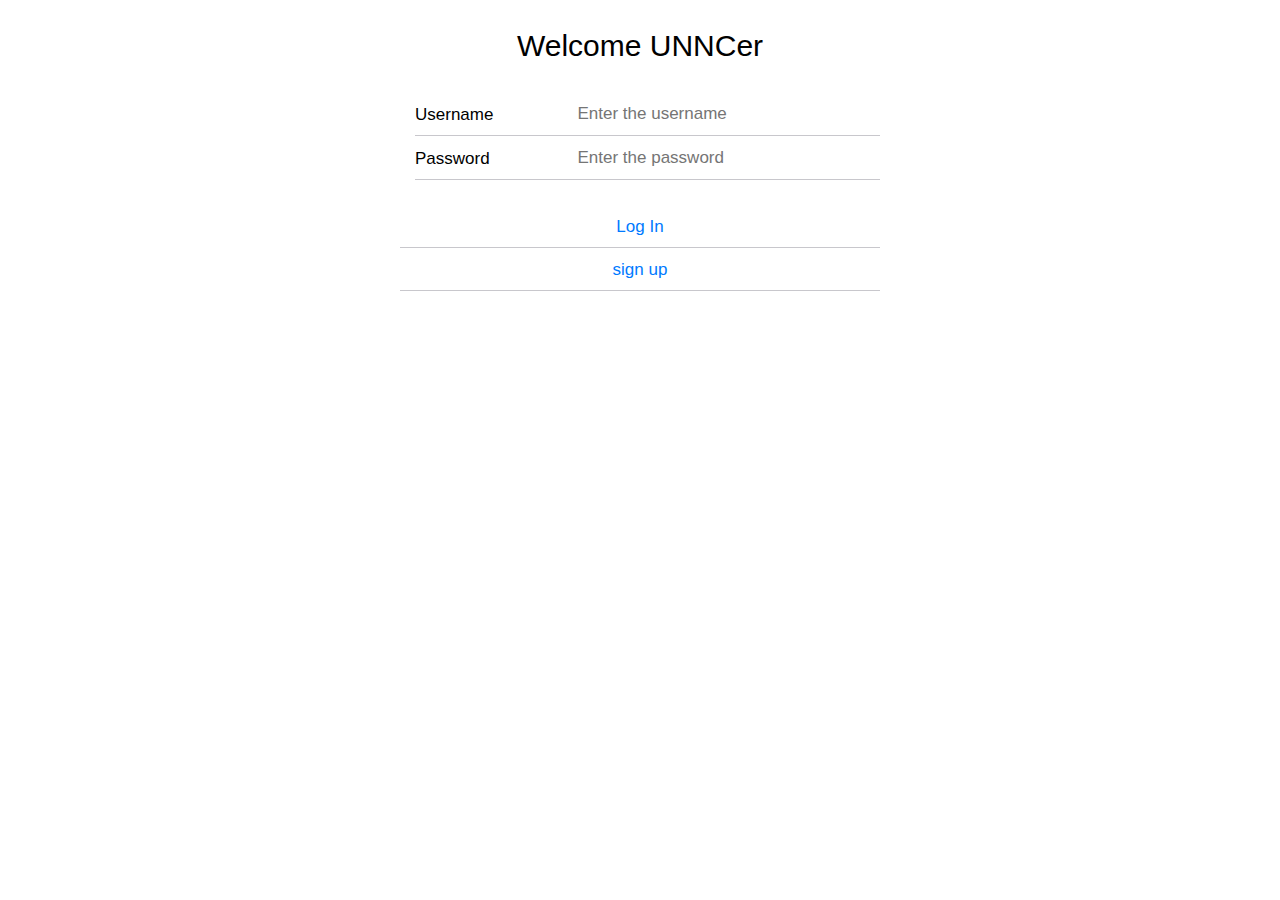
<file: PhonegapApp-master/www/index.html>
<!DOCTYPE html>
<html>

   <head>
      <meta name = "viewport" content = "width = device-width, initial-scale = 1, 
         maximum-scale = 1, minimum-scale = 1, user-scalable = no, minimal-ui" />
      <meta name = "apple-mobile-web-app-capable" content = "yes" />
      <meta name = "apple-mobile-web-app-status-bar-style" content = "black" />
      <title>Start App With Login Screen</title>
      <link rel = "stylesheet" 
         href = "lib/framework7/css/framework7.ios.min.css" />
      <link rel = "stylesheet" 
         href = "lib/framework7/css/framework7.ios.colors.min.css" />
   </head>

   <body>
      <div class = "views">
         <div class = "view view-main">
         
            <div class = "navbar">
               <div class = "navbar-inner">
                  <div class = "center sliding">Start App With Login Screen</div>
               </div>
            </div>
            
            <div class = "pages">
               <div data-page = "index" class = "page navbar-fixed">
                  <div class = "page-content">
                     <div class = "content-block">
                        <p><a href = "#" class = "open-login-screen">Click here to open Login Screen</a></p>
                        <p><a href = "signUp.html" >Click here to open sign up screen</a></p>
                     </div>
                  </div>
               </div>
            </div>
            
         </div>
      </div>
      
      <div class = "login-screen modal-in">
         <div class = "view">
		
            <div class = "page">
               <div class = "page-content login-screen-content">
                  <div class = "login-screen-title">Welcome UNNCer</div>
                  
				  
                  <form>
                     <div class = "list-block">
                        <ul>
                    
						   
						   
						    <li class = "item-content">
                              <div class = "item-inner">
							  
                                 <div class = "item-title label">Username</div>
                                 <div class = "item-input">
                                    <input type = "text" name = "username" placeholder = "Enter the username">
                                 </div>
                              </div>
                           </li>
                           
                           <li class = "item-content">
                              <div class = "item-inner">
                                 <div class = "item-title label">Password</div>
                                 <div class = "item-input">
                                    <input type = "password" name = "password" placeholder = "Enter the password">
                                 </div>
                              </div>
                           </li>
						 
						   <div id="hide"></div>

						   <!--
						    <li class = "item-content hidden">
                              <div class = "item-inner">
                                 <div class = "item-title label">Email</div>
                                 <div class = "item-input">
                                    <input type = "email" name = "email" placeholder = "Enter the Email">
                                 </div>
                              </div>
                           </li>
						   
						    <li class = "item-content hidden">
                              <div class = "item-inner">
                                 <div class = "item-title label">Verify Code</div>
                                 <div class = "item-input">
                                    <input type = "text" name = "verify" placeholder = "Enter the 6 digits code">
                                 </div>
                              </div>
                           </li>
						   -->
						   
						   
						   
						   
                        </ul>
                     </div>
                     
                     <div class = "list-block">
                        <ul>
                           <li><a href = "#" id="login"class = "item-link list-button">Log In</a></li>                       
                           <div id="core">  </div>
						   	<li id="disapp" class = "item-link list-button">
							
							<a href="#" class="hide">sign up</a>
						
						   </li>
							<li><a href = "#" id="good" class = "item-link button" style="display: none;">sign up</a></li>						   
                        </ul>
                        
                        <div class = "list-block-label">
                           <!--<p><a href = "#" class = "close-login-screen">Click here back to the start page</a></p>-->
						  
						   <p><a href = "#" id="back" style="display: none;">back to login</a></p>

                        </div>
                     </div>
                  </form>
                  
               </div>
            </div>
         </div>
      </div>
      
      <script type = "text/javascript" 
         src = "lib/framework7/js/framework7.min.js"></script>
      
      <script type="text/javascript" src="js/my-app-login.js">
        
      </script>
   </body>

</html>
</file>
<file: PhonegapApp-master/www/lib/framework7/css/framework7.ios.min.css>
/**
 * Framework7 1.4.0
 * Full Featured Mobile HTML Framework For Building iOS & Android Apps
 * 
 * http://www.idangero.us/framework7
 * 
 * Copyright 2015, Vladimir Kharlampidi
 * The iDangero.us
 * http://www.idangero.us/
 * 
 * Licensed under MIT
 * 
 * Released on: December 7, 2015
 */
body,html{position:relative;height:100%;width:100%;overflow-x:hidden}body{font-family:-apple-system,SF UI Text,Helvetica Neue,Helvetica,Arial,sans-serif;margin:0;padding:0;color:#000;font-size:14px;line-height:1.4;width:100%;-webkit-text-size-adjust:100%;background:#fff;overflow:hidden}@media all and (width:1024px) and (height:691px) and (orientation:landscape){body,html{height:671px}}@media all and (width:1024px) and (height:692px) and (orientation:landscape){body,html{height:672px}}*{-webkit-tap-highlight-color:transparent;-webkit-touch-callout:none}a,input,select,textarea{outline:0}a{text-decoration:none;color:#007aff}p{margin:1em 0}.row{display:-webkit-box;display:-ms-flexbox;display:-webkit-flex;display:flex;-webkit-box-pack:justify;-ms-flex-pack:justify;-webkit-justify-content:space-between;justify-content:space-between;-webkit-box-lines:multiple;-moz-box-lines:multiple;-webkit-flex-wrap:wrap;-ms-flex-wrap:wrap;flex-wrap:wrap;-webkit-box-align:start;-ms-flex-align:start;-webkit-align-items:flex-start;align-items:flex-start}.row>[class*=col-]{box-sizing:border-box}.row .col-auto{width:100%}.row .col-100{width:100%;width:-webkit-calc((100% - 15px*0)/ 1);width:calc((100% - 15px*0)/ 1)}.row.no-gutter .col-100{width:100%}.row .col-95{width:95%;width:-webkit-calc((100% - 15px*.05263157894736836)/ 1.0526315789473684);width:calc((100% - 15px*.05263157894736836)/ 1.0526315789473684)}.row.no-gutter .col-95{width:95%}.row .col-90{width:90%;width:-webkit-calc((100% - 15px*.11111111111111116)/ 1.1111111111111112);width:calc((100% - 15px*.11111111111111116)/ 1.1111111111111112)}.row.no-gutter .col-90{width:90%}.row .col-85{width:85%;width:-webkit-calc((100% - 15px*.17647058823529416)/ 1.1764705882352942);width:calc((100% - 15px*.17647058823529416)/ 1.1764705882352942)}.row.no-gutter .col-85{width:85%}.row .col-80{width:80%;width:-webkit-calc((100% - 15px*.25)/ 1.25);width:calc((100% - 15px*.25)/ 1.25)}.row.no-gutter .col-80{width:80%}.row .col-75{width:75%;width:-webkit-calc((100% - 15px*.33333333333333326)/ 1.3333333333333333);width:calc((100% - 15px*.33333333333333326)/ 1.3333333333333333)}.row.no-gutter .col-75{width:75%}.row .col-66{width:66.66666666666666%;width:-webkit-calc((100% - 15px*.5000000000000002)/ 1.5000000000000002);width:calc((100% - 15px*.5000000000000002)/ 1.5000000000000002)}.row.no-gutter .col-66{width:66.66666666666666%}.row .col-60{width:60%;width:-webkit-calc((100% - 15px*.6666666666666667)/ 1.6666666666666667);width:calc((100% - 15px*.6666666666666667)/ 1.6666666666666667)}.row.no-gutter .col-60{width:60%}.row .col-50{width:50%;width:-webkit-calc((100% - 15px*1)/ 2);width:calc((100% - 15px*1)/ 2)}.row.no-gutter .col-50{width:50%}.row .col-40{width:40%;width:-webkit-calc((100% - 15px*1.5)/ 2.5);width:calc((100% - 15px*1.5)/ 2.5)}.row.no-gutter .col-40{width:40%}.row .col-33{width:33.333333333333336%;width:-webkit-calc((100% - 15px*2)/ 3);width:calc((100% - 15px*2)/ 3)}.row.no-gutter .col-33{width:33.333333333333336%}.row .col-25{width:25%;width:-webkit-calc((100% - 15px*3)/ 4);width:calc((100% - 15px*3)/ 4)}.row.no-gutter .col-25{width:25%}.row .col-20{width:20%;width:-webkit-calc((100% - 15px*4)/ 5);width:calc((100% - 15px*4)/ 5)}.row.no-gutter .col-20{width:20%}.row .col-15{width:15%;width:-webkit-calc((100% - 15px*5.666666666666667)/ 6.666666666666667);width:calc((100% - 15px*5.666666666666667)/ 6.666666666666667)}.row.no-gutter .col-15{width:15%}.row .col-10{width:10%;width:-webkit-calc((100% - 15px*9)/ 10);width:calc((100% - 15px*9)/ 10)}.row.no-gutter .col-10{width:10%}.row .col-5{width:5%;width:-webkit-calc((100% - 15px*19)/ 20);width:calc((100% - 15px*19)/ 20)}.row.no-gutter .col-5{width:5%}.row .col-auto:nth-last-child(1),.row .col-auto:nth-last-child(1)~.col-auto{width:100%;width:-webkit-calc((100% - 15px*0)/ 1);width:calc((100% - 15px*0)/ 1)}.row.no-gutter .col-auto:nth-last-child(1),.row.no-gutter .col-auto:nth-last-child(1)~.col-auto{width:100%}.row .col-auto:nth-last-child(2),.row .col-auto:nth-last-child(2)~.col-auto{width:50%;width:-webkit-calc((100% - 15px*1)/ 2);width:calc((100% - 15px*1)/ 2)}.row.no-gutter .col-auto:nth-last-child(2),.row.no-gutter .col-auto:nth-last-child(2)~.col-auto{width:50%}.row .col-auto:nth-last-child(3),.row .col-auto:nth-last-child(3)~.col-auto{width:33.33333333%;width:-webkit-calc((100% - 15px*2)/ 3);width:calc((100% - 15px*2)/ 3)}.row.no-gutter .col-auto:nth-last-child(3),.row.no-gutter .col-auto:nth-last-child(3)~.col-auto{width:33.33333333%}.row .col-auto:nth-last-child(4),.row .col-auto:nth-last-child(4)~.col-auto{width:25%;width:-webkit-calc((100% - 15px*3)/ 4);width:calc((100% - 15px*3)/ 4)}.row.no-gutter .col-auto:nth-last-child(4),.row.no-gutter .col-auto:nth-last-child(4)~.col-auto{width:25%}.row .col-auto:nth-last-child(5),.row .col-auto:nth-last-child(5)~.col-auto{width:20%;width:-webkit-calc((100% - 15px*4)/ 5);width:calc((100% - 15px*4)/ 5)}.row.no-gutter .col-auto:nth-last-child(5),.row.no-gutter .col-auto:nth-last-child(5)~.col-auto{width:20%}.row .col-auto:nth-last-child(6),.row .col-auto:nth-last-child(6)~.col-auto{width:16.66666667%;width:-webkit-calc((100% - 15px*5)/ 6);width:calc((100% - 15px*5)/ 6)}.row.no-gutter .col-auto:nth-last-child(6),.row.no-gutter .col-auto:nth-last-child(6)~.col-auto{width:16.66666667%}.row .col-auto:nth-last-child(7),.row .col-auto:nth-last-child(7)~.col-auto{width:14.28571429%;width:-webkit-calc((100% - 15px*6)/ 7);width:calc((100% - 15px*6)/ 7)}.row.no-gutter .col-auto:nth-last-child(7),.row.no-gutter .col-auto:nth-last-child(7)~.col-auto{width:14.28571429%}.row .col-auto:nth-last-child(8),.row .col-auto:nth-last-child(8)~.col-auto{width:12.5%;width:-webkit-calc((100% - 15px*7)/ 8);width:calc((100% - 15px*7)/ 8)}.row.no-gutter .col-auto:nth-last-child(8),.row.no-gutter .col-auto:nth-last-child(8)~.col-auto{width:12.5%}.row .col-auto:nth-last-child(9),.row .col-auto:nth-last-child(9)~.col-auto{width:11.11111111%;width:-webkit-calc((100% - 15px*8)/ 9);width:calc((100% - 15px*8)/ 9)}.row.no-gutter .col-auto:nth-last-child(9),.row.no-gutter .col-auto:nth-last-child(9)~.col-auto{width:11.11111111%}.row .col-auto:nth-last-child(10),.row .col-auto:nth-last-child(10)~.col-auto{width:10%;width:-webkit-calc((100% - 15px*9)/ 10);width:calc((100% - 15px*9)/ 10)}.row.no-gutter .col-auto:nth-last-child(10),.row.no-gutter .col-auto:nth-last-child(10)~.col-auto{width:10%}.row .col-auto:nth-last-child(11),.row .col-auto:nth-last-child(11)~.col-auto{width:9.09090909%;width:-webkit-calc((100% - 15px*10)/ 11);width:calc((100% - 15px*10)/ 11)}.row.no-gutter .col-auto:nth-last-child(11),.row.no-gutter .col-auto:nth-last-child(11)~.col-auto{width:9.09090909%}.row .col-auto:nth-last-child(12),.row .col-auto:nth-last-child(12)~.col-auto{width:8.33333333%;width:-webkit-calc((100% - 15px*11)/ 12);width:calc((100% - 15px*11)/ 12)}.row.no-gutter .col-auto:nth-last-child(12),.row.no-gutter .col-auto:nth-last-child(12)~.col-auto{width:8.33333333%}.row .col-auto:nth-last-child(13),.row .col-auto:nth-last-child(13)~.col-auto{width:7.69230769%;width:-webkit-calc((100% - 15px*12)/ 13);width:calc((100% - 15px*12)/ 13)}.row.no-gutter .col-auto:nth-last-child(13),.row.no-gutter .col-auto:nth-last-child(13)~.col-auto{width:7.69230769%}.row .col-auto:nth-last-child(14),.row .col-auto:nth-last-child(14)~.col-auto{width:7.14285714%;width:-webkit-calc((100% - 15px*13)/ 14);width:calc((100% - 15px*13)/ 14)}.row.no-gutter .col-auto:nth-last-child(14),.row.no-gutter .col-auto:nth-last-child(14)~.col-auto{width:7.14285714%}.row .col-auto:nth-last-child(15),.row .col-auto:nth-last-child(15)~.col-auto{width:6.66666667%;width:-webkit-calc((100% - 15px*14)/ 15);width:calc((100% - 15px*14)/ 15)}.row.no-gutter .col-auto:nth-last-child(15),.row.no-gutter .col-auto:nth-last-child(15)~.col-auto{width:6.66666667%}@media all and (min-width:768px){.row .tablet-100{width:100%;width:-webkit-calc((100% - 15px*0)/ 1);width:calc((100% - 15px*0)/ 1)}.row.no-gutter .tablet-100{width:100%}.row .tablet-95{width:95%;width:-webkit-calc((100% - 15px*.05263157894736836)/ 1.0526315789473684);width:calc((100% - 15px*.05263157894736836)/ 1.0526315789473684)}.row.no-gutter .tablet-95{width:95%}.row .tablet-90{width:90%;width:-webkit-calc((100% - 15px*.11111111111111116)/ 1.1111111111111112);width:calc((100% - 15px*.11111111111111116)/ 1.1111111111111112)}.row.no-gutter .tablet-90{width:90%}.row .tablet-85{width:85%;width:-webkit-calc((100% - 15px*.17647058823529416)/ 1.1764705882352942);width:calc((100% - 15px*.17647058823529416)/ 1.1764705882352942)}.row.no-gutter .tablet-85{width:85%}.row .tablet-80{width:80%;width:-webkit-calc((100% - 15px*.25)/ 1.25);width:calc((100% - 15px*.25)/ 1.25)}.row.no-gutter .tablet-80{width:80%}.row .tablet-75{width:75%;width:-webkit-calc((100% - 15px*.33333333333333326)/ 1.3333333333333333);width:calc((100% - 15px*.33333333333333326)/ 1.3333333333333333)}.row.no-gutter .tablet-75{width:75%}.row .tablet-66{width:66.66666666666666%;width:-webkit-calc((100% - 15px*.5000000000000002)/ 1.5000000000000002);width:calc((100% - 15px*.5000000000000002)/ 1.5000000000000002)}.row.no-gutter .tablet-66{width:66.66666666666666%}.row .tablet-60{width:60%;width:-webkit-calc((100% - 15px*.6666666666666667)/ 1.6666666666666667);width:calc((100% - 15px*.6666666666666667)/ 1.6666666666666667)}.row.no-gutter .tablet-60{width:60%}.row .tablet-50{width:50%;width:-webkit-calc((100% - 15px*1)/ 2);width:calc((100% - 15px*1)/ 2)}.row.no-gutter .tablet-50{width:50%}.row .tablet-40{width:40%;width:-webkit-calc((100% - 15px*1.5)/ 2.5);width:calc((100% - 15px*1.5)/ 2.5)}.row.no-gutter .tablet-40{width:40%}.row .tablet-33{width:33.333333333333336%;width:-webkit-calc((100% - 15px*2)/ 3);width:calc((100% - 15px*2)/ 3)}.row.no-gutter .tablet-33{width:33.333333333333336%}.row .tablet-25{width:25%;width:-webkit-calc((100% - 15px*3)/ 4);width:calc((100% - 15px*3)/ 4)}.row.no-gutter .tablet-25{width:25%}.row .tablet-20{width:20%;width:-webkit-calc((100% - 15px*4)/ 5);width:calc((100% - 15px*4)/ 5)}.row.no-gutter .tablet-20{width:20%}.row .tablet-15{width:15%;width:-webkit-calc((100% - 15px*5.666666666666667)/ 6.666666666666667);width:calc((100% - 15px*5.666666666666667)/ 6.666666666666667)}.row.no-gutter .tablet-15{width:15%}.row .tablet-10{width:10%;width:-webkit-calc((100% - 15px*9)/ 10);width:calc((100% - 15px*9)/ 10)}.row.no-gutter .tablet-10{width:10%}.row .tablet-5{width:5%;width:-webkit-calc((100% - 15px*19)/ 20);width:calc((100% - 15px*19)/ 20)}.row.no-gutter .tablet-5{width:5%}.row .tablet-auto:nth-last-child(1),.row .tablet-auto:nth-last-child(1)~.col-auto{width:100%;width:-webkit-calc((100% - 15px*0)/ 1);width:calc((100% - 15px*0)/ 1)}.row.no-gutter .tablet-auto:nth-last-child(1),.row.no-gutter .tablet-auto:nth-last-child(1)~.tablet-auto{width:100%}.row .tablet-auto:nth-last-child(2),.row .tablet-auto:nth-last-child(2)~.col-auto{width:50%;width:-webkit-calc((100% - 15px*1)/ 2);width:calc((100% - 15px*1)/ 2)}.row.no-gutter .tablet-auto:nth-last-child(2),.row.no-gutter .tablet-auto:nth-last-child(2)~.tablet-auto{width:50%}.row .tablet-auto:nth-last-child(3),.row .tablet-auto:nth-last-child(3)~.col-auto{width:33.33333333%;width:-webkit-calc((100% - 15px*2)/ 3);width:calc((100% - 15px*2)/ 3)}.row.no-gutter .tablet-auto:nth-last-child(3),.row.no-gutter .tablet-auto:nth-last-child(3)~.tablet-auto{width:33.33333333%}.row .tablet-auto:nth-last-child(4),.row .tablet-auto:nth-last-child(4)~.col-auto{width:25%;width:-webkit-calc((100% - 15px*3)/ 4);width:calc((100% - 15px*3)/ 4)}.row.no-gutter .tablet-auto:nth-last-child(4),.row.no-gutter .tablet-auto:nth-last-child(4)~.tablet-auto{width:25%}.row .tablet-auto:nth-last-child(5),.row .tablet-auto:nth-last-child(5)~.col-auto{width:20%;width:-webkit-calc((100% - 15px*4)/ 5);width:calc((100% - 15px*4)/ 5)}.row.no-gutter .tablet-auto:nth-last-child(5),.row.no-gutter .tablet-auto:nth-last-child(5)~.tablet-auto{width:20%}.row .tablet-auto:nth-last-child(6),.row .tablet-auto:nth-last-child(6)~.col-auto{width:16.66666667%;width:-webkit-calc((100% - 15px*5)/ 6);width:calc((100% - 15px*5)/ 6)}.row.no-gutter .tablet-auto:nth-last-child(6),.row.no-gutter .tablet-auto:nth-last-child(6)~.tablet-auto{width:16.66666667%}.row .tablet-auto:nth-last-child(7),.row .tablet-auto:nth-last-child(7)~.col-auto{width:14.28571429%;width:-webkit-calc((100% - 15px*6)/ 7);width:calc((100% - 15px*6)/ 7)}.row.no-gutter .tablet-auto:nth-last-child(7),.row.no-gutter .tablet-auto:nth-last-child(7)~.tablet-auto{width:14.28571429%}.row .tablet-auto:nth-last-child(8),.row .tablet-auto:nth-last-child(8)~.col-auto{width:12.5%;width:-webkit-calc((100% - 15px*7)/ 8);width:calc((100% - 15px*7)/ 8)}.row.no-gutter .tablet-auto:nth-last-child(8),.row.no-gutter .tablet-auto:nth-last-child(8)~.tablet-auto{width:12.5%}.row .tablet-auto:nth-last-child(9),.row .tablet-auto:nth-last-child(9)~.col-auto{width:11.11111111%;width:-webkit-calc((100% - 15px*8)/ 9);width:calc((100% - 15px*8)/ 9)}.row.no-gutter .tablet-auto:nth-last-child(9),.row.no-gutter .tablet-auto:nth-last-child(9)~.tablet-auto{width:11.11111111%}.row .tablet-auto:nth-last-child(10),.row .tablet-auto:nth-last-child(10)~.col-auto{width:10%;width:-webkit-calc((100% - 15px*9)/ 10);width:calc((100% - 15px*9)/ 10)}.row.no-gutter .tablet-auto:nth-last-child(10),.row.no-gutter .tablet-auto:nth-last-child(10)~.tablet-auto{width:10%}.row .tablet-auto:nth-last-child(11),.row .tablet-auto:nth-last-child(11)~.col-auto{width:9.09090909%;width:-webkit-calc((100% - 15px*10)/ 11);width:calc((100% - 15px*10)/ 11)}.row.no-gutter .tablet-auto:nth-last-child(11),.row.no-gutter .tablet-auto:nth-last-child(11)~.tablet-auto{width:9.09090909%}.row .tablet-auto:nth-last-child(12),.row .tablet-auto:nth-last-child(12)~.col-auto{width:8.33333333%;width:-webkit-calc((100% - 15px*11)/ 12);width:calc((100% - 15px*11)/ 12)}.row.no-gutter .tablet-auto:nth-last-child(12),.row.no-gutter .tablet-auto:nth-last-child(12)~.tablet-auto{width:8.33333333%}.row .tablet-auto:nth-last-child(13),.row .tablet-auto:nth-last-child(13)~.col-auto{width:7.69230769%;width:-webkit-calc((100% - 15px*12)/ 13);width:calc((100% - 15px*12)/ 13)}.row.no-gutter .tablet-auto:nth-last-child(13),.row.no-gutter .tablet-auto:nth-last-child(13)~.tablet-auto{width:7.69230769%}.row .tablet-auto:nth-last-child(14),.row .tablet-auto:nth-last-child(14)~.col-auto{width:7.14285714%;width:-webkit-calc((100% - 15px*13)/ 14);width:calc((100% - 15px*13)/ 14)}.row.no-gutter .tablet-auto:nth-last-child(14),.row.no-gutter .tablet-auto:nth-last-child(14)~.tablet-auto{width:7.14285714%}.row .tablet-auto:nth-last-child(15),.row .tablet-auto:nth-last-child(15)~.col-auto{width:6.66666667%;width:-webkit-calc((100% - 15px*14)/ 15);width:calc((100% - 15px*14)/ 15)}.row.no-gutter .tablet-auto:nth-last-child(15),.row.no-gutter .tablet-auto:nth-last-child(15)~.tablet-auto{width:6.66666667%}}.view,.views{position:relative;width:100%;height:100%;z-index:5000}.views{overflow:auto;-webkit-overflow-scrolling:touch}.view{overflow:hidden;box-sizing:border-box}.pages{position:relative;width:100%;height:100%;overflow:hidden;background:#000}.page{box-sizing:border-box;position:absolute;left:0;top:0;width:100%;height:100%;background:#efeff4;-webkit-transform:translate3d(0,0,0);transform:translate3d(0,0,0)}.page.cached{display:none}.page-on-left{opacity:.9;-webkit-transform:translate3d(-20%,0,0);transform:translate3d(-20%,0,0)}.page-on-center .swipeback-page-shadow{opacity:1}.page-on-right{-webkit-transform:translate3d(100%,0,0);transform:translate3d(100%,0,0)}.page-on-right .swipeback-page-shadow{opacity:0}.page-content{overflow:auto;-webkit-overflow-scrolling:touch;box-sizing:border-box;height:100%;position:relative;z-index:1}.swipeback-page-shadow{position:absolute;right:100%;top:0;width:16px;height:100%;background:-webkit-linear-gradient(left,rgba(0,0,0,0) 0,rgba(0,0,0,0) 10%,rgba(0,0,0,.01) 50%,rgba(0,0,0,.2) 100%);background:linear-gradient(to right,rgba(0,0,0,0) 0,rgba(0,0,0,0) 10%,rgba(0,0,0,.01) 50%,rgba(0,0,0,.2) 100%);z-index:-1;content:''}html.android .swipeback-page-shadow{display:none;-webkit-animation:none;animation:none}.page-transitioning,.page-transitioning .swipeback-page-shadow{-webkit-transition-duration:.4s;transition-duration:.4s}.page-from-center-to-right:before,.page-from-right-to-center:before{position:absolute;right:100%;top:0;width:16px;height:100%;background:-webkit-linear-gradient(left,rgba(0,0,0,0) 0,rgba(0,0,0,0) 10%,rgba(0,0,0,.01) 50%,rgba(0,0,0,.2) 100%);background:linear-gradient(to right,rgba(0,0,0,0) 0,rgba(0,0,0,0) 10%,rgba(0,0,0,.01) 50%,rgba(0,0,0,.2) 100%);z-index:-1;content:''}html.android .page-from-center-to-right:before,html.android .page-from-right-to-center:before{display:none;-webkit-animation:none;animation:none}.page-from-right-to-center{-webkit-animation:pageFromRightToCenter .4s forwards;animation:pageFromRightToCenter .4s forwards}.page-from-right-to-center:before{-webkit-animation:pageFromRightToCenterShadow .4s forwards;animation:pageFromRightToCenterShadow .4s forwards}.page-from-center-to-right{-webkit-animation:pageFromCenterToRight .4s forwards;animation:pageFromCenterToRight .4s forwards}.page-from-center-to-right:before{-webkit-animation:pageFromCenterToRightShadow .4s forwards;animation:pageFromCenterToRightShadow .4s forwards}@-webkit-keyframes pageFromRightToCenter{from{-webkit-transform:translate3d(100%,0,0)}to{-webkit-transform:translate3d(0,0,0)}}@keyframes pageFromRightToCenter{from{transform:translate3d(100%,0,0)}to{transform:translate3d(0,0,0)}}@-webkit-keyframes pageFromRightToCenterShadow{from{opacity:0}to{opacity:1}}@keyframes pageFromRightToCenterShadow{from{opacity:0}to{opacity:1}}@-webkit-keyframes pageFromCenterToRight{from{-webkit-transform:translate3d(0,0,0)}to{-webkit-transform:translate3d(100%,0,0)}}@keyframes pageFromCenterToRight{from{transform:translate3d(0,0,0)}to{transform:translate3d(100%,0,0)}}@-webkit-keyframes pageFromCenterToRightShadow{from{opacity:1}to{opacity:0}}@keyframes pageFromCenterToRightShadow{from{opacity:1}to{opacity:0}}.page-from-center-to-left{-webkit-animation:pageFromCenterToLeft .4s forwards;animation:pageFromCenterToLeft .4s forwards}.page-from-left-to-center{-webkit-animation:pageFromLeftToCenter .4s forwards;animation:pageFromLeftToCenter .4s forwards}@-webkit-keyframes pageFromCenterToLeft{from{opacity:1;-webkit-transform:translate3d(0,0,0)}to{opacity:.9;-webkit-transform:translate3d(-20%,0,0)}}@keyframes pageFromCenterToLeft{from{transform:translate3d(0,0,0)}to{opacity:.9;transform:translate3d(-20%,0,0)}}@-webkit-keyframes pageFromLeftToCenter{from{opacity:.9;-webkit-transform:translate3d(-20%,0,0)}to{opacity:1;-webkit-transform:translate3d(0,0,0)}}@keyframes pageFromLeftToCenter{from{transform:translate3d(-20%,0,0)}to{opacity:1;transform:translate3d(0,0,0)}}.navbar-inner,.toolbar-inner{position:absolute;left:0;top:0;width:100%;height:100%;padding:0 8px;box-sizing:border-box;display:-webkit-box;display:-ms-flexbox;display:-webkit-flex;display:flex;-webkit-box-pack:justify;-ms-flex-pack:justify;-webkit-justify-content:space-between;justify-content:space-between;-webkit-box-align:center;-ms-flex-align:center;-webkit-align-items:center;align-items:center}.navbar-inner.cached{display:none}.navbar,.toolbar{height:44px;width:100%;box-sizing:border-box;font-size:17px;position:relative;margin:0;z-index:500;-webkit-backface-visibility:hidden;backface-visibility:hidden}.navbar b,.toolbar b{font-weight:500}html.ios-gt-8 .navbar b,html.ios-gt-8 .toolbar b{font-weight:600}.navbar,.subnavbar,.toolbar{background:#f7f7f8}.navbar a.link,.subnavbar a.link,.toolbar a.link{line-height:44px;height:44px;text-decoration:none;position:relative;display:-webkit-box;display:-ms-flexbox;display:-webkit-flex;display:flex;-webkit-box-pack:start;-ms-flex-pack:start;-webkit-justify-content:flex-start;justify-content:flex-start;-webkit-box-align:center;-ms-flex-align:center;-webkit-align-items:center;align-items:center;-webkit-transition-duration:.3s;transition-duration:.3s;-webkit-transform:translateZ(0);transform:translateZ(0)}.navbar a.link.active-state,.subnavbar a.link.active-state,.toolbar a.link.active-state,html:not(.watch-active-state) .navbar a.link:active,html:not(.watch-active-state) .subnavbar a.link:active,html:not(.watch-active-state) .toolbar a.link:active{opacity:.3;-webkit-transition-duration:0s;transition-duration:0s}.navbar a.link i+i,.navbar a.link i+span,.navbar a.link span+i,.navbar a.link span+span,.subnavbar a.link i+i,.subnavbar a.link i+span,.subnavbar a.link span+i,.subnavbar a.link span+span,.toolbar a.link i+i,.toolbar a.link i+span,.toolbar a.link span+i,.toolbar a.link span+span{margin-left:7px}.navbar a.icon-only,.subnavbar a.icon-only,.toolbar a.icon-only{min-width:44px;display:-webkit-box;display:-ms-flexbox;display:-webkit-flex;display:flex;-webkit-box-pack:center;-ms-flex-pack:center;-webkit-justify-content:center;justify-content:center;-webkit-box-align:center;-ms-flex-align:center;-webkit-align-items:center;align-items:center;margin:0}.navbar i.icon,.subnavbar i.icon,.toolbar i.icon{display:block}.navbar{left:0;top:0}.navbar:after{content:'';position:absolute;left:0;bottom:0;right:auto;top:auto;height:1px;width:100%;background-color:#c4c4c4;display:block;z-index:15;-webkit-transform-origin:50% 100%;transform-origin:50% 100%}html.pixel-ratio-2 .navbar:after{-webkit-transform:scaleY(.5);transform:scaleY(.5)}html.pixel-ratio-3 .navbar:after{-webkit-transform:scaleY(.33);transform:scaleY(.33)}.navbar:after{backface-visibility:hidden}.navbar.no-border:after{display:none}.navbar .center{font-size:17px;font-weight:500;text-align:center;margin:0;position:relative;overflow:hidden;text-overflow:ellipsis;white-space:nowrap;line-height:44px;-webkit-flex-shrink:10;-ms-flex:0 10 auto;flex-shrink:10;display:-webkit-box;display:-ms-flexbox;display:-webkit-flex;display:flex;-webkit-box-align:center;-ms-flex-align:center;-webkit-align-items:center;align-items:center}html.ios-gt-8 .navbar .center{font-weight:600}.navbar .left,.navbar .right{-webkit-flex-shrink:0;-ms-flex:0 0 auto;flex-shrink:0;display:-webkit-box;display:-ms-flexbox;display:-webkit-flex;display:flex;-webkit-box-pack:start;-ms-flex-pack:start;-webkit-justify-content:flex-start;justify-content:flex-start;-webkit-box-align:center;-ms-flex-align:center;-webkit-align-items:center;align-items:center;-webkit-transform:translate3d(0,0,0);transform:translate3d(0,0,0)}.navbar .left a+a,.navbar .right a+a{margin-left:15px}.navbar .left{margin-right:10px}.navbar .right{margin-left:10px}.navbar .right:first-child{position:absolute;right:8px;height:100%}.popup .navbar{-webkit-transform:translate3d(0,0,0);transform:translate3d(0,0,0)}.subnavbar{height:44px;width:100%;position:absolute;left:0;top:100%;margin-top:-1px;z-index:20;box-sizing:border-box;padding:0 8px;display:-webkit-box;display:-ms-flexbox;display:-webkit-flex;display:flex;-webkit-box-pack:justify;-ms-flex-pack:justify;-webkit-justify-content:space-between;justify-content:space-between;-webkit-box-align:center;-ms-flex-align:center;-webkit-align-items:center;align-items:center}.subnavbar:after{content:'';position:absolute;left:0;bottom:0;right:auto;top:auto;height:1px;width:100%;background-color:#c4c4c4;display:block;z-index:15;-webkit-transform-origin:50% 100%;transform-origin:50% 100%}html.pixel-ratio-2 .subnavbar:after{-webkit-transform:scaleY(.5);transform:scaleY(.5)}html.pixel-ratio-3 .subnavbar:after{-webkit-transform:scaleY(.33);transform:scaleY(.33)}.subnavbar.no-border:after{display:none}.navbar.no-border .subnavbar{margin-top:0}.navbar-on-left .subnavbar,.navbar-on-right .subnavbar{pointer-events:none}.navbar .subnavbar,.page .subnavbar{position:absolute}.page>.subnavbar{top:0;margin-top:0}.subnavbar>.buttons-row{width:100%}.subnavbar .searchbar,.subnavbar.searchbar{position:absolute}.subnavbar .searchbar,.subnavbar.searchbar{position:absolute}.subnavbar .searchbar{left:0;top:0}.toolbar{left:0;bottom:0}.toolbar:before{content:'';position:absolute;left:0;top:0;bottom:auto;right:auto;height:1px;width:100%;background-color:#c4c4c4;display:block;z-index:15;-webkit-transform-origin:50% 0;transform-origin:50% 0}html.pixel-ratio-2 .toolbar:before{-webkit-transform:scaleY(.5);transform:scaleY(.5)}html.pixel-ratio-3 .toolbar:before{-webkit-transform:scaleY(.33);transform:scaleY(.33)}.toolbar.no-border:before{display:none}.toolbar a{-webkit-flex-shrink:1;-ms-flex:0 1 auto;flex-shrink:1;position:relative;white-space:nowrap;text-overflow:ellipsis;overflow:hidden}.tabbar{color:#929292;z-index:5001}.tabbar a{color:#929292}.tabbar a.active{color:#007aff}.tabbar a.link{line-height:1.4}.tabbar a.link,.tabbar a.tab-link{height:100%;width:100%;box-sizing:border-box;display:-webkit-box;display:-ms-flexbox;display:-webkit-flex;display:flex;-webkit-box-pack:center;-ms-flex-pack:center;-webkit-justify-content:center;justify-content:center;-webkit-box-align:center;-ms-flex-align:center;-webkit-align-items:center;align-items:center;overflow:visible;-webkit-box-flex:1;-ms-flex:1;-webkit-box-orient:vertical;-moz-box-orient:vertical;-ms-flex-direction:column;-webkit-flex-direction:column;flex-direction:column}.tabbar i.icon{height:30px}.tabbar-labels{height:50px}.tabbar-labels a.link,.tabbar-labels a.tab-link{padding-top:4px;padding-bottom:4px;height:100%;-webkit-box-pack:justify;-ms-flex-pack:justify;-webkit-justify-content:space-between;justify-content:space-between}.tabbar-labels a.link i+span,.tabbar-labels a.tab-link i+span{margin:0}.tabbar-labels span.tabbar-label{line-height:1;display:block;margin:0;letter-spacing:.01em;font-size:10px;position:relative;text-overflow:ellipsis;white-space:nowrap}@media all and (min-width:768px){.tabbar .toolbar-inner{-webkit-box-pack:center;-ms-flex-pack:center;-webkit-justify-content:center;justify-content:center}.tabbar a.link,.tabbar a.tab-link{width:auto;min-width:105px}.tabbar-labels{height:56px}.tabbar-labels span.tabbar-label{font-size:14px}}.navbar-from-right-to-center .center,.navbar-from-right-to-center .fading,.navbar-from-right-to-center .left,.navbar-from-right-to-center .right,.navbar-from-right-to-center .subnavbar{-webkit-animation:navbarElementFadeIn .4s forwards;animation:navbarElementFadeIn .4s forwards}.navbar-from-right-to-center .sliding{opacity:1}.navbar-from-center-to-right .center,.navbar-from-center-to-right .fading,.navbar-from-center-to-right .left,.navbar-from-center-to-right .right,.navbar-from-center-to-right .subnavbar{-webkit-animation:navbarElementFadeOut .4s forwards;animation:navbarElementFadeOut .4s forwards}.navbar-from-center-to-right .sliding{opacity:0}.navbar-from-center-to-right .subnavbar.sliding{opacity:1}@-webkit-keyframes navbarElementFadeIn{from{opacity:0}to{opacity:1}}@keyframes navbarElementFadeIn{from{opacity:0}to{opacity:1}}.navbar-from-center-to-left .center,.navbar-from-center-to-left .fading,.navbar-from-center-to-left .left,.navbar-from-center-to-left .right,.navbar-from-center-to-left .subnavbar{-webkit-animation:navbarElementFadeOut .4s forwards;animation:navbarElementFadeOut .4s forwards}.navbar-from-center-to-left .sliding{opacity:0}.navbar-from-center-to-left .subnavbar.sliding{opacity:1}.navbar-from-left-to-center .center,.navbar-from-left-to-center .fading,.navbar-from-left-to-center .left,.navbar-from-left-to-center .right,.navbar-from-left-to-center .subnavbar{-webkit-animation:navbarElementFadeIn .4s forwards;animation:navbarElementFadeIn .4s forwards}.navbar-from-left-to-center .sliding{opacity:1}.navbar-on-left .center,.navbar-on-left .fading,.navbar-on-left .left,.navbar-on-left .right,.navbar-on-left .subnavbar{opacity:0}.navbar-on-left .sliding{opacity:0}.navbar-on-left .subnavbar.sliding{opacity:1;-webkit-transform:translate3d(-100%,0,0);transform:translate3d(-100%,0,0)}.navbar-on-right .center,.navbar-on-right .fading,.navbar-on-right .left,.navbar-on-right .right,.navbar-on-right .subnavbar{opacity:0}.navbar-on-right .sliding{opacity:0}.navbar-on-right .subnavbar.sliding{-webkit-transform:translate3d(100%,0,0);transform:translate3d(100%,0,0)}@-webkit-keyframes navbarElementFadeOut{from{opacity:1}to{opacity:0}}@keyframes navbarElementFadeOut{from{opacity:1}to{opacity:0}}.navbar-from-center-to-left .left.sliding .back.link .icon,.navbar-from-center-to-right .left.sliding .back.link .icon,.navbar-from-left-to-center .left.sliding .back.link .icon,.navbar-from-right-to-center .left.sliding .back.link .icon{-webkit-transition-duration:.4s;transition-duration:.4s}.navbar-from-center-to-left .sliding,.navbar-from-center-to-right .sliding,.navbar-from-left-to-center .sliding,.navbar-from-right-to-center .sliding{-webkit-transition-duration:.4s;transition-duration:.4s;-webkit-animation:none;animation:none}.page>.navbar,.page>.toolbar,.view>.navbar,.view>.toolbar,.views>.navbar,.views>.toolbar{position:absolute}.subnavbar~.page-content{padding-top:44px}.navbar-fixed .page-content,.navbar-through .page-content{padding-top:44px}.navbar-fixed .page-content.with-subnavbar,.navbar-fixed .subnavbar~.page-content,.navbar-fixed .with-subnavbar .page-content,.navbar-through .page-content.with-subnavbar,.navbar-through .subnavbar~.page-content,.navbar-through .with-subnavbar .page-content{padding-top:88px}.navbar-fixed .page .subnavbar,.navbar-fixed.page .subnavbar,.navbar-through .page .subnavbar,.navbar-through.page .subnavbar{top:44px}.tabbar-fixed .page-content,.tabbar-through .page-content,.toolbar-fixed .page-content,.toolbar-through .page-content{padding-bottom:44px}.tabbar-labels-fixed .page-content,.tabbar-labels-through .page-content{padding-bottom:50px}@media all and (min-width:768px){.tabbar-labels-fixed .page-content,.tabbar-labels-through .page-content{padding-bottom:56px}}.navbar.navbar-hiding{-webkit-transition-duration:.4s;transition-duration:.4s;-webkit-transform:translate3d(0,0,0);transform:translate3d(0,0,0)}.navbar.navbar-hiding~.page .list-group-title,.navbar.navbar-hiding~.page-content .list-group-title,.navbar.navbar-hiding~.pages .list-group-title{-webkit-transition-duration:.4s;transition-duration:.4s}.navbar.navbar-hiding~.page .subnavbar,.navbar.navbar-hiding~.page-content .subnavbar,.navbar.navbar-hiding~.pages .subnavbar{-webkit-transition-duration:.4s;transition-duration:.4s}.navbar.navbar-hidden{-webkit-transition-duration:.4s;transition-duration:.4s;-webkit-transform:translate3d(0,-100%,0);transform:translate3d(0,-100%,0)}.navbar.navbar-hidden~.page .list-group-title,.navbar.navbar-hidden~.page-content .list-group-title,.navbar.navbar-hidden~.pages .list-group-title{-webkit-transition-duration:.4s;transition-duration:.4s;top:-44px}.navbar.navbar-hidden~.page .subnavbar,.navbar.navbar-hidden~.page-content .subnavbar,.navbar.navbar-hidden~.pages .subnavbar{-webkit-transform:translate3d(0,-100%,0);transform:translate3d(0,-100%,0);-webkit-transition-duration:.4s;transition-duration:.4s}.page.no-navbar .page-content{padding-top:0}.page.no-navbar .page-content.with-subnavbar,.page.no-navbar.with-subnavbar .page-content,.with-subnavbar .page.no-navbar .page-content{padding-top:44px}.tabbar.tabbar-hiding,.tabbar.toolbar-hiding,.toolbar.tabbar-hiding,.toolbar.toolbar-hiding{-webkit-transition-duration:.4s;transition-duration:.4s;-webkit-transform:translate3d(0,0,0);transform:translate3d(0,0,0)}.tabbar.tabbar-hidden,.tabbar.toolbar-hidden,.toolbar.tabbar-hidden,.toolbar.toolbar-hidden{-webkit-transition-duration:.4s;transition-duration:.4s;-webkit-transform:translate3d(0,100%,0);transform:translate3d(0,100%,0)}.page.no-tabbar .page-content,.page.no-toolbar .page-content{padding-bottom:0}.searchbar{height:44px;width:100%;background:#c9c9ce;box-sizing:border-box;padding:0 8px;overflow:hidden;position:relative;display:-webkit-box;display:-ms-flexbox;display:-webkit-flex;display:flex;-webkit-box-align:center;-ms-flex-align:center;-webkit-align-items:center;align-items:center}.searchbar:after{content:'';position:absolute;left:0;bottom:0;right:auto;top:auto;height:1px;width:100%;background-color:#b4b4b4;display:block;z-index:15;-webkit-transform-origin:50% 100%;transform-origin:50% 100%}html.pixel-ratio-2 .searchbar:after{-webkit-transform:scaleY(.5);transform:scaleY(.5)}html.pixel-ratio-3 .searchbar:after{-webkit-transform:scaleY(.33);transform:scaleY(.33)}.searchbar .searchbar-input{width:100%;height:28px;position:relative;-webkit-flex-shrink:1;-ms-flex:0 1 auto;flex-shrink:1}.searchbar input[type=search]{box-sizing:border-box;width:100%;height:100%;display:block;border:none;-webkit-appearance:none;-moz-appearance:none;-ms-appearance:none;appearance:none;border-radius:5px;font-family:inherit;color:#000;font-size:14px;font-weight:400;padding:0 28px;background-color:#fff;background-repeat:no-repeat;background-position:8px center;background-image:url("data:image/svg+xml;charset=utf-8,%3Csvg%20xmlns%3D'http%3A%2F%2Fwww.w3.org%2F2000%2Fsvg'%20viewBox%3D'0%200%2013%2013'%20enable-background%3D'new%200%200%2013%2013'%3E%3Cg%3E%3Cpath%20fill%3D'%23939398'%20d%3D'M5%2C1c2.2%2C0%2C4%2C1.8%2C4%2C4S7.2%2C9%2C5%2C9S1%2C7.2%2C1%2C5S2.8%2C1%2C5%2C1%20M5%2C0C2.2%2C0%2C0%2C2.2%2C0%2C5s2.2%2C5%2C5%2C5s5-2.2%2C5-5S7.8%2C0%2C5%2C0%20L5%2C0z'%2F%3E%3C%2Fg%3E%3Cline%20stroke%3D'%23939398'%20stroke-miterlimit%3D'10'%20x1%3D'12.6'%20y1%3D'12.6'%20x2%3D'8.2'%20y2%3D'8.2'%2F%3E%3C%2Fsvg%3E");-webkit-background-size:13px 13px;background-size:13px 13px}.searchbar input[type=search]::-webkit-input-placeholder{color:#939398;opacity:1}.searchbar input[type=search]::-webkit-search-cancel-button{-webkit-appearance:none}.searchbar .searchbar-clear{position:absolute;width:28px;height:28px;right:0;top:0;opacity:0;pointer-events:none;background-position:center;background-repeat:no-repeat;background-image:url("data:image/svg+xml;charset=utf-8,%3Csvg%20xmlns%3D'http%3A%2F%2Fwww.w3.org%2F2000%2Fsvg'%20viewBox%3D'0%200%2028%2028'%3E%3Ccircle%20cx%3D'14'%20cy%3D'14'%20r%3D'14'%20fill%3D'%238e8e93'%2F%3E%3Cline%20stroke%3D'%23ffffff'%20stroke-width%3D'2'%20stroke-miterlimit%3D'10'%20x1%3D'8'%20y1%3D'8'%20x2%3D'20'%20y2%3D'20'%2F%3E%3Cline%20fill%3D'none'%20stroke%3D'%23ffffff'%20stroke-width%3D'2'%20stroke-miterlimit%3D'10'%20x1%3D'20'%20y1%3D'8'%20x2%3D'8'%20y2%3D'20'%2F%3E%3C%2Fsvg%3E");-webkit-background-size:14px 14px;background-size:14px 14px;-webkit-transition-duration:.3s;transition-duration:.3s;cursor:pointer}.searchbar .searchbar-cancel{-webkit-transition-duration:.3s;transition-duration:.3s;-webkit-transform:translate3d(0,0,0);transform:translate3d(0,0,0);font-size:17px;cursor:pointer;opacity:0;-webkit-flex-shrink:0;-ms-flex:0 0 auto;flex-shrink:0;margin-left:0;pointer-events:none;display:none}.searchbar.searchbar-active .searchbar-cancel{margin-left:8px;opacity:1;pointer-events:auto}.searchbar.searchbar-active .searchbar-cancel.active-state,html:not(.watch-active-state) .searchbar.searchbar-active .searchbar-cancel:active{opacity:.3;-webkit-transition-duration:0s;transition-duration:0s}.searchbar.searchbar-not-empty .searchbar-clear{pointer-events:auto;opacity:1}.searchbar-overlay{position:absolute;left:0;top:0;width:100%;height:100%;z-index:100;opacity:0;pointer-events:none;background:rgba(0,0,0,.4);-webkit-transition-duration:.3s;transition-duration:.3s;-webkit-transform:translate3d(0,0,0);transform:translate3d(0,0,0)}.searchbar-overlay.searchbar-overlay-active{opacity:1;pointer-events:auto}.searchbar-not-found{display:none}.hidden-by-searchbar,.list-block .hidden-by-searchbar,.list-block li.hidden-by-searchbar{display:none}.page>.searchbar{position:absolute;width:100%;left:0;top:0;z-index:200}.page>.searchbar~.page-content{padding-top:44px}.navbar-fixed .page>.searchbar,.navbar-fixed>.searchbar,.navbar-through .page>.searchbar,.navbar-through>.searchbar{top:44px}.navbar-fixed .page>.searchbar~.page-content,.navbar-fixed>.searchbar~.page-content,.navbar-through .page>.searchbar~.page-content,.navbar-through>.searchbar~.page-content{padding-top:88px}.messagebar{-webkit-transform:translate3d(0,0,0);transform:translate3d(0,0,0);-webkit-transition-duration:0s;transition-duration:0s}.messagebar textarea{-webkit-appearance:none;-moz-appearance:none;-ms-appearance:none;appearance:none;-webkit-box-sizing:border-box;-moz-box-sizing:border-box;box-sizing:border-box;border:1px solid #c8c8cd;background:#fff;border-radius:5px;box-shadow:none;display:block;padding:3px 8px 3px;margin:0;width:100%;height:28px;color:#000;font-size:17px;line-height:20px;font-family:inherit;resize:none;-webkit-flex-shrink:1;-ms-flex:0 1 auto;flex-shrink:1}.messagebar .link{-ms-flex-item-align:flex-end;-webkit-align-self:flex-end;align-self:flex-end}.messagebar .link.icon-only:first-child{margin-left:-6px}.messagebar .link:not(.icon-only)+textarea{margin-left:8px}.messagebar textarea+.link{margin-left:8px}.messagebar .link{-webkit-flex-shrink:0;-ms-flex:0 0 auto;flex-shrink:0}.messagebar~.page-content{padding-bottom:44px}.page.no-toolbar .messagebar~.page-content{padding-bottom:44px}.hidden-toolbar .messagebar{-webkit-transform:translate3d(0,0,0);transform:translate3d(0,0,0);-webkit-transition-duration:0s;transition-duration:0s}i.icon{display:inline-block;vertical-align:middle;background-size:100% auto;background-position:center;background-repeat:no-repeat;font-style:normal;position:relative}i.icon.icon-back{width:12px;height:20px;background-image:url("data:image/svg+xml;charset=utf-8,%3Csvg%20xmlns%3D'http%3A%2F%2Fwww.w3.org%2F2000%2Fsvg'%20viewBox%3D'0%200%2012%2020'%3E%3Cpath%20d%3D'M10%2C0l2%2C2l-8%2C8l8%2C8l-2%2C2L0%2C10L10%2C0z'%20fill%3D'%23007aff'%2F%3E%3C%2Fsvg%3E")}i.icon.icon-forward{width:12px;height:20px;background-image:url("data:image/svg+xml;charset=utf-8,%3Csvg%20xmlns%3D'http%3A%2F%2Fwww.w3.org%2F2000%2Fsvg'%20viewBox%3D'0%200%2012%2020'%3E%3Cpath%20d%3D'M2%2C20l-2-2l8-8L0%2C2l2-2l10%2C10L2%2C20z'%20fill%3D'%23007aff'%2F%3E%3C%2Fsvg%3E")}i.icon.icon-bars{width:21px;height:14px;background-image:url("data:image/svg+xml;charset=utf-8,%3Csvg%20xmlns%3D'http%3A%2F%2Fwww.w3.org%2F2000%2Fsvg'%20viewBox%3D'0%200%2021%2014'%3E%3Cpath%20fill%3D'%23007aff'%20d%3D'M0%2C0h2v2H0V0z%20M4%2C0h17v1H4V0z%20M0%2C6h2v2H0V6z%20M4%2C6h17v1H4V6z%20M0%2C12h2v2H0V12z%20M4%2C12h17v1H4V12z'%2F%3E%3C%2Fsvg%3E")}@media (-webkit-min-device-pixel-ratio:2),(min-resolution:2ddpx){i.icon.icon-bars{background-image:url("data:image/svg+xml;charset=utf-8,%3Csvg%20xmlns%3D'http%3A%2F%2Fwww.w3.org%2F2000%2Fsvg'%20viewBox%3D'0%200%2042%2026'%3E%3Cpath%20fill%3D'%23007aff'%20d%3D'M0%2C0h4v4H0V0z%20M8%2C1h34v2H8V1z%20M0%2C11h4v4H0V11z%20M8%2C12h34v2H8V12z%20M0%2C22h4v4H0V22z%20M8%2C23h34v2H8V23z'%2F%3E%3C%2Fsvg%3E");height:13px}}i.icon.icon-camera{width:25px;height:20px;background-image:url("data:image/svg+xml;charset=utf-8,%3Csvg%20xmlns%3D'http%3A%2F%2Fwww.w3.org%2F2000%2Fsvg'%20x%3D'0px'%20y%3D'0px'%20viewBox%3D'0%200%2025%2020'%3E%3Cpath%20fill%3D'%238C8D92'%20d%3D'M13.3%2C5.5c-2.7%2C0-5%2C2.2-5%2C5s2.2%2C5%2C5%2C5c2.7%2C0%2C5-2.2%2C5-5S16%2C5.5%2C13.3%2C5.5z'%2F%3E%3Cpath%20fill%3D'%238C8D92'%20d%3D'M22.8%2C1.8h-3.3c-0.2-1.3-1-1.8-2-1.8H8.1c-1%2C0-1.8%2C0.4-2%2C1.8H2.8C1.4%2C1.8%2C0%2C2.8%2C0%2C4.2v12.6%20c0%2C1.4%2C1.4%2C2.5%2C2.8%2C2.5h20c1.4%2C0%2C2.2-1.1%2C2.2-2.5V4.2C25%2C2.8%2C24.2%2C1.8%2C22.8%2C1.8z%20M3.5%2C6.4C2.6%2C6.4%2C2%2C5.8%2C2%2C5c0-0.8%2C0.7-1.5%2C1.5-1.5%20S5%2C4.1%2C5%2C5C5%2C5.8%2C4.3%2C6.4%2C3.5%2C6.4z%20M13.3%2C16.8c-3.5%2C0-6.3-2.7-6.3-6.2c0-3.3%2C2.5-6.2%2C5.7-6.2h1.2c3.2%2C0%2C5.7%2C2.9%2C5.7%2C6.2%20C19.6%2C14.1%2C16.7%2C16.8%2C13.3%2C16.8z'%2F%3E%3C%2Fsvg%3E")}i.icon.icon-f7{width:29px;height:29px;background-image:url(../img/i-f7-ios.png);border-radius:6px}i.icon.icon-form-name{width:29px;height:29px;background-image:url(../img/i-form-name-ios.svg)}i.icon.icon-form-password{width:29px;height:29px;background-image:url(../img/i-form-password-ios.svg)}i.icon.icon-form-email{width:29px;height:29px;background-image:url(../img/i-form-email-ios.svg)}i.icon.icon-form-calendar{width:29px;height:29px;background-image:url(../img/i-form-calendar-ios.svg)}i.icon.icon-form-tel{width:29px;height:29px;background-image:url(../img/i-form-tel-ios.svg)}i.icon.icon-form-gender{width:29px;height:29px;background-image:url(../img/i-form-gender-ios.svg)}i.icon.icon-form-toggle{width:29px;height:29px;background-image:url(../img/i-form-toggle-ios.svg)}i.icon.icon-form-comment{width:29px;height:29px;background-image:url(../img/i-form-comment-ios.svg)}i.icon.icon-form-settings{width:29px;height:29px;background-image:url(../img/i-form-settings-ios.svg)}i.icon.icon-form-url{width:29px;height:29px;background-image:url(../img/i-form-url-ios.svg)}i.icon.icon-next,i.icon.icon-prev{width:15px;height:15px}i.icon.icon-next{background-image:url("data:image/svg+xml;charset=utf-8,%3Csvg%20xmlns%3D'http%3A%2F%2Fwww.w3.org%2F2000%2Fsvg'%20viewBox%3D'0%200%2015%2015'%3E%3Cg%3E%3Cpath%20fill%3D'%23007aff'%20d%3D'M1%2C1.6l11.8%2C5.8L1%2C13.4V1.6%20M0%2C0v15l15-7.6L0%2C0L0%2C0z'%2F%3E%3C%2Fg%3E%3C%2Fsvg%3E")}i.icon.icon-prev{background-image:url("data:image/svg+xml;charset=utf-8,%3Csvg%20xmlns%3D'http%3A%2F%2Fwww.w3.org%2F2000%2Fsvg'%20viewBox%3D'0%200%2015%2015'%3E%3Cg%3E%3Cpath%20fill%3D'%23007aff'%20d%3D'M14%2C1.6v11.8L2.2%2C7.6L14%2C1.6%20M15%2C0L0%2C7.6L15%2C15V0L15%2C0z'%2F%3E%3C%2Fg%3E%3C%2Fsvg%3E")}i.icon.icon-plus{width:25px;height:25px;font-size:31px;line-height:20px;text-align:center;font-weight:100}.badge{font-size:13px;display:inline-block;color:#fff;background:#8e8e93;border-radius:20px;padding:0 6px;height:20px;line-height:20px;box-sizing:border-box;text-align:center}.item-after .badge{min-width:20px}.icon .badge{position:absolute;left:100%;margin-left:-10px;top:-2px;font-size:10px;line-height:16px;height:16px;border-radius:16px;padding:0 4px;min-width:16px}.content-block{margin:35px 0;padding:0 15px;color:#6d6d72;box-sizing:border-box}.content-block-title{position:relative;overflow:hidden;margin:0;white-space:nowrap;text-overflow:ellipsis;font-size:14px;text-transform:uppercase;line-height:1;color:#6d6d72;margin:35px 15px 10px}.content-block-title+.card,.content-block-title+.content-block,.content-block-title+.list-block{margin-top:10px}.content-block-inner{background:#fff;padding:10px 15px;margin-left:-15px;width:100%;position:relative;color:#000}.content-block-inner:before{content:'';position:absolute;left:0;top:0;bottom:auto;right:auto;height:1px;width:100%;background-color:#c8c7cc;display:block;z-index:15;-webkit-transform-origin:50% 0;transform-origin:50% 0}html.pixel-ratio-2 .content-block-inner:before{-webkit-transform:scaleY(.5);transform:scaleY(.5)}html.pixel-ratio-3 .content-block-inner:before{-webkit-transform:scaleY(.33);transform:scaleY(.33)}.content-block-inner:after{content:'';position:absolute;left:0;bottom:0;right:auto;top:auto;height:1px;width:100%;background-color:#c8c7cc;display:block;z-index:15;-webkit-transform-origin:50% 100%;transform-origin:50% 100%}html.pixel-ratio-2 .content-block-inner:after{-webkit-transform:scaleY(.5);transform:scaleY(.5)}html.pixel-ratio-3 .content-block-inner:after{-webkit-transform:scaleY(.33);transform:scaleY(.33)}.content-block.inset{margin-left:15px;margin-right:15px;border-radius:7px}.content-block.inset .content-block-inner{border-radius:7px}.content-block.inset .content-block-inner:before{display:none}.content-block.inset .content-block-inner:after{display:none}@media all and (min-width:768px){.content-block.tablet-inset{margin-left:15px;margin-right:15px;border-radius:7px}.content-block.tablet-inset .content-block-inner{border-radius:7px}.content-block.tablet-inset .content-block-inner:before{display:none}.content-block.tablet-inset .content-block-inner:after{display:none}}.list-block{margin:35px 0;font-size:17px}.list-block ul{background:#fff;list-style:none;padding:0;margin:0;position:relative}.list-block ul:before{content:'';position:absolute;left:0;top:0;bottom:auto;right:auto;height:1px;width:100%;background-color:#c8c7cc;display:block;z-index:15;-webkit-transform-origin:50% 0;transform-origin:50% 0}html.pixel-ratio-2 .list-block ul:before{-webkit-transform:scaleY(.5);transform:scaleY(.5)}html.pixel-ratio-3 .list-block ul:before{-webkit-transform:scaleY(.33);transform:scaleY(.33)}.list-block ul:after{content:'';position:absolute;left:0;bottom:0;right:auto;top:auto;height:1px;width:100%;background-color:#c8c7cc;display:block;z-index:15;-webkit-transform-origin:50% 100%;transform-origin:50% 100%}html.pixel-ratio-2 .list-block ul:after{-webkit-transform:scaleY(.5);transform:scaleY(.5)}html.pixel-ratio-3 .list-block ul:after{-webkit-transform:scaleY(.33);transform:scaleY(.33)}.list-block ul ul{padding-left:45px}.list-block ul ul:before{display:none}.list-block ul ul:after{display:none}.list-block .align-top,.list-block .align-top .item-content,.list-block .align-top .item-inner{-webkit-box-align:start;-ms-flex-align:start;-webkit-align-items:flex-start;align-items:flex-start}.list-block.inset{margin-left:15px;margin-right:15px;border-radius:7px}.list-block.inset .content-block-title{margin-left:0;margin-right:0}.list-block.inset ul{border-radius:7px}.list-block.inset ul:before{display:none}.list-block.inset ul:after{display:none}.list-block.inset li:first-child>a{border-radius:7px 7px 0 0}.list-block.inset li:last-child>a{border-radius:0 0 7px 7px}.list-block.inset li:first-child:last-child>a{border-radius:7px}@media all and (min-width:768px){.list-block.tablet-inset{margin-left:15px;margin-right:15px;border-radius:7px}.list-block.tablet-inset .content-block-title{margin-left:0;margin-right:0}.list-block.tablet-inset ul{border-radius:7px}.list-block.tablet-inset ul:before{display:none}.list-block.tablet-inset ul:after{display:none}.list-block.tablet-inset li:first-child>a{border-radius:7px 7px 0 0}.list-block.tablet-inset li:last-child>a{border-radius:0 0 7px 7px}.list-block.tablet-inset li:first-child:last-child>a{border-radius:7px}.list-block.tablet-inset .content-block-title{margin-left:0;margin-right:0}.list-block.tablet-inset ul{border-radius:7px}.list-block.tablet-inset ul:before{display:none}.list-block.tablet-inset ul:after{display:none}.list-block.tablet-inset li:first-child>a{border-radius:7px 7px 0 0}.list-block.tablet-inset li:last-child>a{border-radius:0 0 7px 7px}.list-block.tablet-inset li:first-child:last-child>a{border-radius:7px}}.list-block li{box-sizing:border-box;position:relative}.list-block .item-media{display:-webkit-box;display:-ms-flexbox;display:-webkit-flex;display:flex;-webkit-flex-shrink:0;-ms-flex:0 0 auto;flex-shrink:0;-webkit-box-lines:single;-moz-box-lines:single;-webkit-flex-wrap:nowrap;-ms-flex-wrap:none;-ms-flex-wrap:nowrap;flex-wrap:nowrap;box-sizing:border-box;-webkit-box-align:center;-ms-flex-align:center;-webkit-align-items:center;align-items:center;padding-top:7px;padding-bottom:8px}.list-block .item-media i+i{margin-left:5px}.list-block .item-media i+img{margin-left:5px}.list-block .item-media+.item-inner{margin-left:15px}.list-block .item-inner{padding-right:15px;position:relative;width:100%;padding-top:8px;padding-bottom:7px;min-height:44px;box-sizing:border-box;display:-webkit-box;display:-ms-flexbox;display:-webkit-flex;display:flex;-webkit-box-flex:1;-ms-flex:1;overflow:hidden;-webkit-box-pack:justify;-ms-flex-pack:justify;-webkit-justify-content:space-between;justify-content:space-between;-webkit-box-align:center;-ms-flex-align:center;-webkit-align-items:center;align-items:center;-ms-flex-item-align:stretch;-webkit-align-self:stretch;align-self:stretch}.list-block .item-inner:after{content:'';position:absolute;left:0;bottom:0;right:auto;top:auto;height:1px;width:100%;background-color:#c8c7cc;display:block;z-index:15;-webkit-transform-origin:50% 100%;transform-origin:50% 100%}html.pixel-ratio-2 .list-block .item-inner:after{-webkit-transform:scaleY(.5);transform:scaleY(.5)}html.pixel-ratio-3 .list-block .item-inner:after{-webkit-transform:scaleY(.33);transform:scaleY(.33)}.list-block .item-title{-webkit-flex-shrink:1;-ms-flex:0 1 auto;flex-shrink:1;min-width:0;white-space:nowrap;position:relative;overflow:hidden;text-overflow:ellipsis;max-width:100%}.list-block .item-after{white-space:nowrap;color:#8e8e93;-webkit-flex-shrink:0;-ms-flex:0 0 auto;flex-shrink:0;margin-left:5px;display:-webkit-box;display:-ms-flexbox;display:-webkit-flex;display:flex;max-height:28px}.list-block .autocomplete-opener .item-after,.list-block .smart-select .item-after{max-width:70%;overflow:hidden;text-overflow:ellipsis;position:relative;display:block}.list-block .item-link{-webkit-transition-duration:.3s;transition-duration:.3s;display:block;color:inherit}.list-block .item-link .item-inner{padding-right:35px;background-image:url("data:image/svg+xml;charset=utf-8,%3Csvg%20viewBox%3D'0%200%2060%20120'%20xmlns%3D'http%3A%2F%2Fwww.w3.org%2F2000%2Fsvg'%3E%3Cpath%20d%3D'm60%2061.5-38.25%2038.25-9.75-9.75%2029.25-28.5-29.25-28.5%209.75-9.75z'%20fill%3D'%23c7c7cc'%2F%3E%3C%2Fsvg%3E");background-size:10px 20px;background-repeat:no-repeat;background-position:95% center;background-position:-webkit-calc(100% - 15px) center;background-position:calc(100% - 15px) center}.list-block .item-link.active-state,html:not(.watch-active-state) .list-block .item-link:active{-webkit-transition-duration:0s;transition-duration:0s;background-color:#d9d9d9}.list-block .item-link.active-state .item-inner:after,html:not(.watch-active-state) .list-block .item-link:active .item-inner:after{background-color:transparent}.list-block .item-link.list-button{padding:0 15px;text-align:center;color:#007aff;display:block;line-height:43px}.list-block .item-link.list-button:after{content:'';position:absolute;left:0;bottom:0;right:auto;top:auto;height:1px;width:100%;background-color:#c8c7cc;display:block;z-index:15;-webkit-transform-origin:50% 100%;transform-origin:50% 100%}html.pixel-ratio-2 .list-block .item-link.list-button:after{-webkit-transform:scaleY(.5);transform:scaleY(.5)}html.pixel-ratio-3 .list-block .item-link.list-button:after{-webkit-transform:scaleY(.33);transform:scaleY(.33)}.list-block .item-content{box-sizing:border-box;padding-left:15px;min-height:44px;display:-webkit-box;display:-ms-flexbox;display:-webkit-flex;display:flex;-webkit-box-pack:justify;-ms-flex-pack:justify;-webkit-justify-content:space-between;justify-content:space-between;-webkit-box-align:center;-ms-flex-align:center;-webkit-align-items:center;align-items:center}.list-block .list-block-label{margin:10px 0 35px;padding:0 15px;font-size:14px;color:#8f8f94}.list-block .swipeout{overflow:hidden;-webkit-transform-style:preserve-3d;transform-style:preserve-3d}.list-block .swipeout.deleting{-webkit-transition-duration:.3s;transition-duration:.3s}.list-block .swipeout.deleting .swipeout-content{-webkit-transform:translateX(-100%);transform:translateX(-100%)}.list-block .swipeout.transitioning .swipeout-actions-left a,.list-block .swipeout.transitioning .swipeout-actions-right a,.list-block .swipeout.transitioning .swipeout-content,.list-block .swipeout.transitioning .swipeout-overswipe{-webkit-transition:.3s;transition:.3s}.list-block .swipeout-content{position:relative;z-index:10}.list-block .swipeout-overswipe{-webkit-transition:.2s left;transition:.2s left}.list-block .swipeout-actions-left,.list-block .swipeout-actions-right{position:absolute;top:0;height:100%;display:-webkit-box;display:-ms-flexbox;display:-webkit-flex;display:flex}.list-block .swipeout-actions-left a,.list-block .swipeout-actions-right a{padding:0 30px;color:#fff;background:#c7c7cc;display:-webkit-box;display:-ms-flexbox;display:-webkit-flex;display:flex;-webkit-box-align:center;-ms-flex-align:center;-webkit-align-items:center;align-items:center;position:relative;left:0}.list-block .swipeout-actions-left a:after,.list-block .swipeout-actions-right a:after{content:'';position:absolute;top:0;width:600%;height:100%;background:inherit;z-index:-1}.list-block .swipeout-actions-left a.swipeout-delete,.list-block .swipeout-actions-right a.swipeout-delete{background:#ff3b30}.list-block .swipeout-actions-right{right:0;-webkit-transform:translateX(100%);transform:translateX(100%)}.list-block .swipeout-actions-right a:after{left:100%;margin-left:-1px}.list-block .swipeout-actions-left{left:0;-webkit-transform:translateX(-100%);transform:translateX(-100%)}.list-block .swipeout-actions-left a:after{right:100%;margin-right:-1px}.list-block .item-subtitle{font-size:15px;position:relative;overflow:hidden;white-space:nowrap;max-width:100%;text-overflow:ellipsis}.list-block .item-text{font-size:15px;color:#8e8e93;line-height:21px;position:relative;overflow:hidden;height:42px;text-overflow:ellipsis;-webkit-line-clamp:2;-webkit-box-orient:vertical;display:-webkit-box}.list-block li.media-item .item-title,.list-block.media-list .item-title{font-weight:500}html.ios-gt-8 .list-block li.media-item .item-title,html.ios-gt-8 .list-block.media-list .item-title{font-weight:600}.list-block li.media-item .item-inner,.list-block.media-list .item-inner{display:block;padding-top:10px;padding-bottom:9px;-ms-flex-item-align:stretch;-webkit-align-self:stretch;align-self:stretch}.list-block li.media-item .item-link .item-inner,.list-block.media-list .item-link .item-inner{background:0 0;padding-right:15px}.list-block li.media-item .item-link .item-title-row,.list-block.media-list .item-link .item-title-row{padding-right:20px;background:no-repeat right center;background-image:url("data:image/svg+xml;charset=utf-8,%3Csvg%20viewBox%3D'0%200%2060%20120'%20xmlns%3D'http%3A%2F%2Fwww.w3.org%2F2000%2Fsvg'%3E%3Cpath%20d%3D'm60%2061.5-38.25%2038.25-9.75-9.75%2029.25-28.5-29.25-28.5%209.75-9.75z'%20fill%3D'%23c7c7cc'%2F%3E%3C%2Fsvg%3E");background-size:10px 20px}.list-block li.media-item .item-media,.list-block.media-list .item-media{padding-top:9px;padding-bottom:10px}.list-block li.media-item .item-media img,.list-block.media-list .item-media img{display:block}.list-block li.media-item .item-title-row,.list-block.media-list .item-title-row{display:-webkit-box;display:-ms-flexbox;display:-webkit-flex;display:flex;-webkit-box-pack:justify;-ms-flex-pack:justify;-webkit-justify-content:space-between;justify-content:space-between}.list-block li.media-item .item-content>.item-after,.list-block.media-list .item-content>.item-after{margin-right:15px;margin-left:15px}.list-block .list-group ul:after,.list-block .list-group ul:before{z-index:25}.list-block .list-group+.list-group ul:before{display:none}.list-block .item-divider,.list-block .list-group-title{background:#F7F7F7;margin-top:-1px;padding:4px 15px;white-space:nowrap;position:relative;max-width:100%;text-overflow:ellipsis;overflow:hidden;color:#8e8e93;z-index:15}.list-block .item-divider:before,.list-block .list-group-title:before{content:'';position:absolute;left:0;top:0;bottom:auto;right:auto;height:1px;width:100%;background-color:#c8c7cc;display:block;z-index:15;-webkit-transform-origin:50% 0;transform-origin:50% 0}html.pixel-ratio-2 .list-block .item-divider:before,html.pixel-ratio-2 .list-block .list-group-title:before{-webkit-transform:scaleY(.5);transform:scaleY(.5)}html.pixel-ratio-3 .list-block .item-divider:before,html.pixel-ratio-3 .list-block .list-group-title:before{-webkit-transform:scaleY(.33);transform:scaleY(.33)}.list-block .list-group-title{position:relative;position:-webkit-sticky;position:-moz-sticky;position:sticky;top:0;z-index:20;margin-top:0}.list-block .list-group-title:before{display:none}.list-block .sortable-handler{position:absolute;right:0;top:0;bottom:1px;z-index:10;background-repeat:no-repeat;background-size:18px 12px;background-position:center;width:35px;background-image:url("data:image/svg+xml;charset=utf-8,%3Csvg%20xmlns%3D'http%3A%2F%2Fwww.w3.org%2F2000%2Fsvg'%20viewBox%3D'0%200%2018%2012'%20fill%3D'%23c7c7cc'%3E%3Cpath%20d%3D'M0%2C2V0h22v2H0z'%2F%3E%3Cpath%20d%3D'M0%2C7V5h22v2H0z'%2F%3E%3Cpath%20d%3D'M0%2C12v-2h22v2H0z'%2F%3E%3C%2Fsvg%3E");opacity:0;visibility:hidden;cursor:pointer;-webkit-transition-duration:.3s;transition-duration:.3s}.list-block.sortable .item-inner{-webkit-transition-duration:.3s;transition-duration:.3s}.list-block.sortable-opened .sortable-handler{visibility:visible;opacity:1}.list-block.sortable-opened .item-inner,.list-block.sortable-opened .item-link .item-inner{padding-right:35px}.list-block.sortable-opened .item-link .item-inner,.list-block.sortable-opened .item-link .item-title-row{background-image:none}.list-block.sortable-sorting li{-webkit-transition-duration:.3s;transition-duration:.3s}.list-block li.sorting{z-index:50;background:rgba(255,255,255,.8);box-shadow:0 2px 8px rgba(0,0,0,.6);-webkit-transition-duration:0s;transition-duration:0s}.list-block li.sorting .item-inner:after{display:none}.list-block li:last-child .list-button:after{display:none}.list-block li:last-child .item-inner:after,.list-block li:last-child li:last-child .item-inner:after{display:none}.list-block li li:last-child .item-inner:after,.list-block li:last-child li .item-inner:after{content:'';position:absolute;left:0;bottom:0;right:auto;top:auto;height:1px;width:100%;background-color:#c8c7cc;display:block;z-index:15;-webkit-transform-origin:50% 100%;transform-origin:50% 100%}html.pixel-ratio-2 .list-block li li:last-child .item-inner:after,html.pixel-ratio-2 .list-block li:last-child li .item-inner:after{-webkit-transform:scaleY(.5);transform:scaleY(.5)}html.pixel-ratio-3 .list-block li li:last-child .item-inner:after,html.pixel-ratio-3 .list-block li:last-child li .item-inner:after{-webkit-transform:scaleY(.33);transform:scaleY(.33)}.contacts-content{background:#fff}.contacts-block{margin:0}.contacts-block .list-group-title{padding:0 15px;background:#f7f7f7;color:#000;font-weight:500;line-height:22px;height:22px}html.ios-gt-8 .contacts-block .list-group-title{font-weight:600}.contacts-block .list-group:first-child ul:before{display:none}.contacts-block .list-group:last-child ul:after{display:none}.list-block input[type=time],.list-block input[type=number],.list-block input[type=search],.list-block input[type=text],.list-block input[type=password],.list-block input[type=email],.list-block input[type=tel],.list-block input[type=url],.list-block input[type=date],.list-block input[type=datetime-local],.list-block select,.list-block textarea{-webkit-appearance:none;-moz-appearance:none;-ms-appearance:none;appearance:none;box-sizing:border-box;border:none;background:0 0;border-radius:0;box-shadow:none;display:block;padding:0;margin:0;width:100%;height:43px;color:#000;font-size:17px;font-family:inherit}.list-block .item-title.label{vertical-align:top}.list-block .item-title.label+.item-input{margin-left:5px}.list-block input[type=date],.list-block input[type=datetime-local]{line-height:44px}.list-block select{-webkit-appearance:none;-moz-appearance:none;-ms-appearance:none;appearance:none}.list-block textarea{height:100px;resize:none;line-height:1.4;padding-top:8px;padding-bottom:7px}.list-block textarea.resizable{height:43px}.list-block .item-input{width:100%;margin-top:-8px;margin-bottom:-7px;-webkit-box-flex:1;-ms-flex:1;-webkit-flex-shrink:1;-ms-flex:0 1 auto;flex-shrink:1}.list-block .item-title.label{width:35%;-webkit-flex-shrink:0;-ms-flex:0 0 auto;flex-shrink:0}.label-switch{display:inline-block;vertical-align:middle;width:52px;border-radius:16px;box-sizing:border-box;height:32px;position:relative;cursor:pointer;-ms-flex-item-align:center;-webkit-align-self:center;align-self:center}.label-switch .checkbox{width:52px;border-radius:16px;box-sizing:border-box;height:32px;background:#e5e5e5;z-index:0;margin:0;padding:0;-webkit-appearance:none;-moz-appearance:none;-ms-appearance:none;appearance:none;border:none;cursor:pointer;position:relative;-webkit-transition-duration:.3s;transition-duration:.3s}.label-switch .checkbox:before{content:' ';position:absolute;left:2px;top:2px;width:48px;border-radius:16px;box-sizing:border-box;height:28px;background:#fff;z-index:1;-webkit-transition-duration:.3s;transition-duration:.3s;-webkit-transform:scale(1);transform:scale(1)}.label-switch .checkbox:after{content:' ';height:28px;width:28px;border-radius:28px;background:#fff;position:absolute;z-index:2;top:2px;left:2px;box-shadow:0 2px 5px rgba(0,0,0,.4);-webkit-transform:translateX(0);transform:translateX(0);-webkit-transition-duration:.3s;transition-duration:.3s}.label-switch input[type=checkbox]{display:none}.label-switch input[type=checkbox]:checked+.checkbox{background:#4cd964}.label-switch input[type=checkbox]:checked+.checkbox:before{-webkit-transform:scale(0);transform:scale(0)}.label-switch input[type=checkbox]:checked+.checkbox:after{-webkit-transform:translateX(20px);transform:translateX(20px)}html.android .label-switch input[type=checkbox]+.checkbox{-webkit-transition-duration:0;transition-duration:0}html.android .label-switch input[type=checkbox]+.checkbox:after,html.android .label-switch input[type=checkbox]+.checkbox:before{-webkit-transition-duration:0;transition-duration:0}.button{border:1px solid #007aff;color:#007aff;text-decoration:none;text-align:center;display:block;border-radius:5px;line-height:27px;box-sizing:border-box;-webkit-appearance:none;-moz-appearance:none;-ms-appearance:none;appearance:none;background:0 0;padding:0 10px;margin:0;height:29px;white-space:nowrap;position:relative;overflow:hidden;text-overflow:ellipsis;font-size:14px;font-family:inherit;cursor:pointer;outline:0}input[type=submit].button,input[type=button].button{width:100%}.button.active-state,html:not(.watch-active-state) .button:active{background:rgba(0,122,255,.15)}.button.button-round{border-radius:27px}.button.active{background:#007aff;color:#fff}.button.button-big{font-size:17px;height:44px;line-height:42px}.button.button-fill{color:#fff;background:#007aff;border:none}.button.button-fill.active-state,html:not(.watch-active-state) .button.button-fill:active{opacity:.8}.button i.icon:first-child{margin-right:10px}.button i.icon:last-child{margin-left:10px}.button i.icon:first-child:last-child{margin-left:0;margin-right:0}.buttons-row{-ms-flex-item-align:center;-webkit-align-self:center;align-self:center;display:-webkit-box;display:-ms-flexbox;display:-webkit-flex;display:flex;-webkit-box-lines:single;-moz-box-lines:single;-webkit-flex-wrap:nowrap;-ms-flex-wrap:none;-ms-flex-wrap:nowrap;flex-wrap:nowrap}.buttons-row .button{border-radius:0;border-left-width:0;width:100%;-webkit-box-flex:1;-ms-flex:1}.buttons-row .button:first-child{border-radius:5px 0 0 5px;border-left-width:1px;border-left-style:solid}.buttons-row .button:last-child{border-radius:0 5px 5px 0}.buttons-row .button:first-child:last-child{border-radius:5px}.buttons-row .button.button-round:first-child{border-radius:27px 0 0 27px}.buttons-row .button.button-round:last-child{border-radius:0 27px 27px 0}.range-slider{width:100%;position:relative;overflow:hidden;padding-left:3px;padding-right:3px;margin-left:-1px;-ms-flex-item-align:center;-webkit-align-self:center;align-self:center}.range-slider input[type=range]{position:relative;height:28px;width:100%;margin:4px 0 5px 0;-webkit-appearance:none;-moz-appearance:none;-ms-appearance:none;appearance:none;background:-webkit-gradient(linear,50% 0,50% 100%,color-stop(0,#b7b8b7),color-stop(100%,#b7b8b7));background:linear-gradient(to right,#b7b8b7 0,#b7b8b7 100%);background-position:center;background-size:100% 2px;background-repeat:no-repeat;outline:0;border:none;box-sizing:content-box;-ms-background-position-y:500px}.range-slider input[type=range]:active,.range-slider input[type=range]:focus{border:0;outline:0}.range-slider input[type=range]:after{height:2px;background:#fff;content:' ';width:5px;top:50%;margin-top:-1px;left:-5px;z-index:1;position:absolute}.range-slider input[type=range]::-webkit-slider-thumb{-webkit-appearance:none;-moz-appearance:none;-ms-appearance:none;appearance:none;border:none;height:28px;width:28px;position:relative;background:0 0}.range-slider input[type=range]::-webkit-slider-thumb:after{height:28px;width:28px;border-radius:28px;background:#fff;z-index:10;box-shadow:0 2px 4px rgba(0,0,0,.4);border:0;outline:0;position:absolute;box-sizing:border-box;content:' ';left:0;top:0}.range-slider input[type=range]::-webkit-slider-thumb:before{position:absolute;top:50%;right:100%;width:2000px;height:2px;margin-top:-1px;z-index:1;background:#007aff;content:' '}.range-slider input[type=range]::-moz-range-track{width:100%;height:2px;background:#b7b8b7;border:none;outline:0}.range-slider input[type=range]::-moz-range-thumb{height:28px;width:28px;border-radius:28px;background:#fff;z-index:10;box-shadow:0 2px 4px rgba(0,0,0,.4);border:0;outline:0;position:absolute;box-sizing:border-box;content:' '}.range-slider input[type=range]::-ms-track{width:100%;height:2px;cursor:pointer;background:0 0;border-color:transparent;color:transparent}.range-slider input[type=range]::-ms-thumb{height:28px;width:28px;border-radius:28px;background:#fff;z-index:10;box-shadow:0 2px 4px rgba(0,0,0,.4);border:0;outline:0;position:absolute;content:' ';box-shadow:none;border:1px solid rgba(0,0,0,.2);box-sizing:border-box;margin-top:0;top:50%}.range-slider input[type=range]::-ms-fill-lower{background:#007aff}.range-slider input[type=range]::-ms-fill-upper{background:#b7b8b7}label.label-checkbox{cursor:pointer}label.label-checkbox i.icon-form-checkbox{width:22px;height:22px;position:relative;border-radius:22px;border:1px solid #c7c7cc;box-sizing:border-box}label.label-checkbox i.icon-form-checkbox:after{content:' ';position:absolute;left:50%;margin-left:-6px;top:50%;margin-top:-4px;width:12px;height:9px}label.label-checkbox input[type=checkbox],label.label-checkbox input[type=radio]{display:none}label.label-checkbox input[type=checkbox]:checked+.item-media i.icon-form-checkbox,label.label-checkbox input[type=radio]:checked+.item-media i.icon-form-checkbox{border:none;background-color:#007aff}label.label-checkbox input[type=checkbox]:checked+.item-media i.icon-form-checkbox:after,label.label-checkbox input[type=radio]:checked+.item-media i.icon-form-checkbox:after{background:no-repeat center;background-image:url("data:image/svg+xml;charset=utf-8,%3Csvg%20xmlns%3D'http%3A%2F%2Fwww.w3.org%2F2000%2Fsvg'%20x%3D'0px'%20y%3D'0px'%20viewBox%3D'0%200%2012%209'%20xml%3Aspace%3D'preserve'%3E%3Cpolygon%20fill%3D'%23ffffff'%20points%3D'12%2C0.7%2011.3%2C0%203.9%2C7.4%200.7%2C4.2%200%2C4.9%203.9%2C8.8%203.9%2C8.8%203.9%2C8.8%20'%2F%3E%3C%2Fsvg%3E");-webkit-background-size:12px 9px;background-size:12px 9px}label.label-radio{cursor:pointer}label.label-radio input[type=checkbox],label.label-radio input[type=radio]{display:none}label.label-radio input[type=checkbox]~.item-inner,label.label-radio input[type=radio]~.item-inner{padding-right:35px}label.label-radio input[type=checkbox]:checked~.item-inner,label.label-radio input[type=radio]:checked~.item-inner{background:no-repeat center;background-image:url("data:image/svg+xml;charset=utf-8,%3Csvg%20xmlns%3D'http%3A%2F%2Fwww.w3.org%2F2000%2Fsvg'%20viewBox%3D'0%200%2013%2010'%3E%3Cpolygon%20fill%3D'%23007aff'%20points%3D'11.6%2C0%204.4%2C7.2%201.4%2C4.2%200%2C5.6%204.4%2C10%204.4%2C10%204.4%2C10%2013%2C1.4%20'%2F%3E%3C%2Fsvg%3E");background-position:90% center;background-position:-webkit-calc(100% - 15px) center;background-position:calc(100% - 15px) center;-webkit-background-size:13px 10px;background-size:13px 10px}label.label-checkbox,label.label-radio{-webkit-transition-duration:.3s;transition-duration:.3s}html:not(.watch-active-state) label.label-checkbox:active,html:not(.watch-active-state) label.label-radio:active,label.label-checkbox.active-state,label.label-radio.active-state{-webkit-transition-duration:0s;transition-duration:0s;background-color:#d9d9d9}html:not(.watch-active-state) label.label-checkbox:active .item-inner:after,html:not(.watch-active-state) label.label-radio:active .item-inner:after,label.label-checkbox.active-state .item-inner:after,label.label-radio.active-state .item-inner:after{background-color:transparent}.smart-select select{display:none}.list-block .accordion-item-toggle{cursor:pointer;-webkit-transition-duration:.3s;transition-duration:.3s}.list-block .accordion-item-toggle .item-inner{padding-right:35px;background:no-repeat -webkit-calc(100% - 15px) center;background:no-repeat calc(100% - 15px) center;background-image:url("data:image/svg+xml;charset=utf-8,%3Csvg%20viewBox%3D'0%200%2060%20120'%20xmlns%3D'http%3A%2F%2Fwww.w3.org%2F2000%2Fsvg'%3E%3Cpath%20d%3D'm60%2061.5-38.25%2038.25-9.75-9.75%2029.25-28.5-29.25-28.5%209.75-9.75z'%20fill%3D'%23c7c7cc'%2F%3E%3C%2Fsvg%3E");background-size:10px 20px}.list-block .accordion-item-toggle.active-state,html:not(.watch-active-state) .list-block .accordion-item-toggle:active{-webkit-transition-duration:0s;transition-duration:0s;background-color:#d9d9d9}.list-block .accordion-item-toggle.active-state>.item-inner:after,html:not(.watch-active-state) .list-block .accordion-item-toggle:active>.item-inner:after{background-color:transparent}.list-block .accordion-item-toggle .item-inner,.list-block .accordion-item>.item-link .item-inner{-webkit-transition-duration:.3s;transition-duration:.3s;-webkit-transition-property:background-color;transition-property:background-color}.list-block .accordion-item-toggle .item-inner:after,.list-block .accordion-item>.item-link .item-inner:after{-webkit-transition-duration:.3s;transition-duration:.3s}.list-block .accordion-item-expanded.media-item .accordion-item-toggle .item-title-row,.list-block .accordion-item-expanded.media-item>.item-link .item-title-row,.list-block.media-list .accordion-item-expanded .accordion-item-toggle .item-title-row,.list-block.media-list .accordion-item-expanded>.item-link .item-title-row,.list-block:not(.media-list) .accordion-item-expanded:not(.media-item) .accordion-item-toggle .item-inner,.list-block:not(.media-list) .accordion-item-expanded:not(.media-item)>.item-link .item-inner{background-image:url("data:image/svg+xml;charset=utf-8,%3Csvg%20viewBox%3D'0%200%2060%20120'%20xmlns%3D'http%3A%2F%2Fwww.w3.org%2F2000%2Fsvg'%3E%3Cpath%20d%3D'm60%2061.5-38.25%2038.25-9.75-9.75%2029.25-28.5-29.25-28.5%209.75-9.75z'%20transform%3D'translate(115%2C%2030)%20rotate(90)'%20fill%3D'%23c7c7cc'%2F%3E%3C%2Fsvg%3E");background-size:20px 20px}.list-block .accordion-item-expanded .accordion-item-toggle .item-inner:after,.list-block .accordion-item-expanded>.item-link .item-inner:after{background-color:transparent}.list-block .accordion-item .content-block,.list-block .accordion-item .list-block{margin-top:0;margin-bottom:0}.list-block .accordion-item ul{padding-left:0}.accordion-item-content{position:relative;overflow:hidden;height:0;font-size:14px;-webkit-transition-duration:.3s;transition-duration:.3s;-webkit-transform:translate3d(0,0,0);transform:translate3d(0,0,0)}.accordion-item-expanded>.accordion-item-content{height:auto}html.android-4 .accordion-item-content{-webkit-transform:none;transform:none}.card .list-block ul,.cards-list ul{background:0 0}.card .list-block>ul:before,.cards-list>ul:before{display:none}.card .list-block>ul:after,.cards-list>ul:after{display:none}.card{background:#fff;box-shadow:0 1px 2px rgba(0,0,0,.3);margin:10px;position:relative;border-radius:2px;font-size:14px}.card .content-block,.card .list-block{margin:0}.row:not(.no-gutter) .col>.card{margin-left:0;margin-right:0}.card-content{position:relative}.card-content-inner{padding:15px;position:relative}.card-content-inner>p:first-child{margin-top:0}.card-content-inner>p:last-child{margin-bottom:0}.card-content-inner>.content-block,.card-content-inner>.list-block{margin:-15px}.card-footer,.card-header{min-height:44px;position:relative;padding:10px 15px;box-sizing:border-box;display:-webkit-box;display:-ms-flexbox;display:-webkit-flex;display:flex;-webkit-box-pack:justify;-ms-flex-pack:justify;-webkit-justify-content:space-between;justify-content:space-between;-webkit-box-align:center;-ms-flex-align:center;-webkit-align-items:center;align-items:center}.card-footer[valign=top],.card-header[valign=top]{-webkit-box-align:start;-ms-flex-align:start;-webkit-align-items:flex-start;align-items:flex-start}.card-footer[valign=bottom],.card-header[valign=bottom]{-webkit-box-align:end;-ms-flex-align:end;-webkit-align-items:flex-end;align-items:flex-end}.card-footer a.link,.card-header a.link{line-height:44px;height:44px;text-decoration:none;position:relative;margin-top:-10px;margin-bottom:-10px;display:-webkit-box;display:-ms-flexbox;display:-webkit-flex;display:flex;-webkit-box-pack:start;-ms-flex-pack:start;-webkit-justify-content:flex-start;justify-content:flex-start;-webkit-box-align:center;-ms-flex-align:center;-webkit-align-items:center;align-items:center;-webkit-transition-duration:.3s;transition-duration:.3s}.card-footer a.link.active-state,.card-header a.link.active-state,html:not(.watch-active-state) .card-footer a.link:active,html:not(.watch-active-state) .card-header a.link:active{opacity:.3;-webkit-transition-duration:0s;transition-duration:0s}.card-footer a.link i+i,.card-footer a.link i+span,.card-footer a.link span+i,.card-footer a.link span+span,.card-header a.link i+i,.card-header a.link i+span,.card-header a.link span+i,.card-header a.link span+span{margin-left:7px}.card-footer a.link i.icon,.card-header a.link i.icon{display:block}.card-footer a.icon-only,.card-header a.icon-only{min-width:44px;display:-webkit-box;display:-ms-flexbox;display:-webkit-flex;display:flex;-webkit-box-pack:center;-ms-flex-pack:center;-webkit-justify-content:center;justify-content:center;-webkit-box-align:center;-ms-flex-align:center;-webkit-align-items:center;align-items:center;margin:0}.card-header{border-radius:2px 2px 0 0;font-size:17px}.card-header:after{content:'';position:absolute;left:0;bottom:0;right:auto;top:auto;height:1px;width:100%;background-color:#e1e1e1;display:block;z-index:15;-webkit-transform-origin:50% 100%;transform-origin:50% 100%}html.pixel-ratio-2 .card-header:after{-webkit-transform:scaleY(.5);transform:scaleY(.5)}html.pixel-ratio-3 .card-header:after{-webkit-transform:scaleY(.33);transform:scaleY(.33)}.card-header.no-border:after{display:none}.card-footer{border-radius:0 0 2px 2px;color:#6d6d72}.card-footer:before{content:'';position:absolute;left:0;top:0;bottom:auto;right:auto;height:1px;width:100%;background-color:#e1e1e1;display:block;z-index:15;-webkit-transform-origin:50% 0;transform-origin:50% 0}html.pixel-ratio-2 .card-footer:before{-webkit-transform:scaleY(.5);transform:scaleY(.5)}html.pixel-ratio-3 .card-footer:before{-webkit-transform:scaleY(.33);transform:scaleY(.33)}.card-footer.no-border:before{display:none}.modal-overlay,.popup-overlay,.preloader-indicator-overlay{position:absolute;left:0;top:0;width:100%;height:100%;background:rgba(0,0,0,.4);z-index:13000;visibility:hidden;opacity:0;-webkit-transition-duration:.4s;transition-duration:.4s}.modal-overlay.modal-overlay-visible,.popup-overlay.modal-overlay-visible,.preloader-indicator-overlay.modal-overlay-visible{visibility:visible;opacity:1}.popup-overlay{z-index:10500}.modal{width:270px;position:absolute;z-index:13500;left:50%;margin-left:-135px;margin-top:0;top:50%;text-align:center;border-radius:13px;overflow:hidden;opacity:0;-webkit-transform:translate3d(0,0,0) scale(1.185);transform:translate3d(0,0,0) scale(1.185);-webkit-transition-property:-webkit-transform,opacity;-moz-transition-property:-moz-transform,opacity;-ms-transition-property:-ms-transform,opacity;-o-transition-property:-o-transform,opacity;transition-property:transform,opacity;color:#000;display:none}.modal.modal-in{opacity:1;-webkit-transition-duration:.4s;transition-duration:.4s;-webkit-transform:translate3d(0,0,0) scale(1);transform:translate3d(0,0,0) scale(1)}.modal.modal-out{opacity:0;z-index:13499;-webkit-transition-duration:.4s;transition-duration:.4s;-webkit-transform:translate3d(0,0,0) scale(1);transform:translate3d(0,0,0) scale(1)}.modal-inner{padding:15px;border-radius:13px 13px 0 0;position:relative;background:rgba(255,255,255,.95)}.modal-inner:after{content:'';position:absolute;left:0;bottom:0;right:auto;top:auto;height:1px;width:100%;background-color:rgba(0,0,0,.2);display:block;z-index:15;-webkit-transform-origin:50% 100%;transform-origin:50% 100%}html.pixel-ratio-2 .modal-inner:after{-webkit-transform:scaleY(.5);transform:scaleY(.5)}html.pixel-ratio-3 .modal-inner:after{-webkit-transform:scaleY(.33);transform:scaleY(.33)}.modal-title{font-weight:500;font-size:18px;text-align:center}html.ios-gt-8 .modal-title{font-weight:600}.modal-title+.modal-text{margin-top:5px}.modal-buttons{height:44px;position:relative;display:-webkit-box;display:-ms-flexbox;display:-webkit-flex;display:flex;-webkit-box-pack:center;-ms-flex-pack:center;-webkit-justify-content:center;justify-content:center}.modal-buttons.modal-buttons-vertical{display:block;height:auto}.modal-button{width:100%;padding:0 5px;height:44px;font-size:17px;line-height:44px;text-align:center;color:#007aff;display:block;position:relative;white-space:nowrap;text-overflow:ellipsis;overflow:hidden;cursor:pointer;box-sizing:border-box;-webkit-box-flex:1;-ms-flex:1;background:rgba(255,255,255,.95)}.modal-button:after{content:'';position:absolute;right:0;top:0;left:auto;bottom:auto;width:1px;height:100%;background-color:rgba(0,0,0,.2);display:block;z-index:15;-webkit-transform-origin:100% 50%;transform-origin:100% 50%}html.pixel-ratio-2 .modal-button:after{-webkit-transform:scaleX(.5);transform:scaleX(.5)}html.pixel-ratio-3 .modal-button:after{-webkit-transform:scaleX(.33);transform:scaleX(.33)}.modal-button:first-child{border-radius:0 0 0 13px}.modal-button:last-child{border-radius:0 0 13px 0}.modal-button:last-child:after{display:none}.modal-button:first-child:last-child{border-radius:0 0 13px 13px}.modal-button.modal-button-bold{font-weight:500}html.ios-gt-8 .modal-button.modal-button-bold{font-weight:600}.modal-button.active-state,html:not(.watch-active-state) .modal-button:active{background:rgba(230,230,230,.95)}.modal-buttons-vertical .modal-button{border-radius:0}.modal-buttons-vertical .modal-button:after{display:none}.modal-buttons-vertical .modal-button:before{display:none}.modal-buttons-vertical .modal-button:after{content:'';position:absolute;left:0;bottom:0;right:auto;top:auto;height:1px;width:100%;background-color:rgba(0,0,0,.2);display:block;z-index:15;-webkit-transform-origin:50% 100%;transform-origin:50% 100%}html.pixel-ratio-2 .modal-buttons-vertical .modal-button:after{-webkit-transform:scaleY(.5);transform:scaleY(.5)}html.pixel-ratio-3 .modal-buttons-vertical .modal-button:after{-webkit-transform:scaleY(.33);transform:scaleY(.33)}.modal-buttons-vertical .modal-button:last-child{border-radius:0 0 13px 13px}.modal-buttons-vertical .modal-button:last-child:after{display:none}.modal-no-buttons .modal-inner{border-radius:13px}.modal-no-buttons .modal-inner:after{display:none}.modal-no-buttons .modal-buttons{display:none}.actions-modal{position:absolute;left:0;bottom:0;z-index:13500;width:100%;-webkit-transform:translate3d(0,100%,0);transform:translate3d(0,100%,0)}@media (min-width:496px){.actions-modal{width:480px;left:50%;margin-left:-240px}}.actions-modal.modal-in{-webkit-transition-duration:.3s;transition-duration:.3s;-webkit-transform:translate3d(0,0,0);transform:translate3d(0,0,0)}.actions-modal.modal-out{z-index:13499;-webkit-transition-duration:.3s;transition-duration:.3s;-webkit-transform:translate3d(0,100%,0);transform:translate3d(0,100%,0)}.actions-modal-group{margin:8px;position:relative;border-radius:13px;overflow:hidden;-webkit-transform:translate3d(0,0,0);transform:translate3d(0,0,0)}.actions-modal-button,.actions-modal-label{width:100%;text-align:center;font-weight:400;margin:0;background:rgba(255,255,255,.95);box-sizing:border-box;display:block;position:relative;overflow:hidden}.actions-modal-button:after,.actions-modal-label:after{content:'';position:absolute;left:0;bottom:0;right:auto;top:auto;height:1px;width:100%;background-color:rgba(0,0,0,.2);display:block;z-index:15;-webkit-transform-origin:50% 100%;transform-origin:50% 100%}html.pixel-ratio-2 .actions-modal-button:after,html.pixel-ratio-2 .actions-modal-label:after{-webkit-transform:scaleY(.5);transform:scaleY(.5)}html.pixel-ratio-3 .actions-modal-button:after,html.pixel-ratio-3 .actions-modal-label:after{-webkit-transform:scaleY(.33);transform:scaleY(.33)}.actions-modal-button a,.actions-modal-label a{text-decoration:none;color:inherit;display:block}.actions-modal-button b,.actions-modal-label b{font-weight:500}html.ios-gt-8 .actions-modal-button b,html.ios-gt-8 .actions-modal-label b{font-weight:600}.actions-modal-button.actions-modal-button-bold,.actions-modal-label.actions-modal-button-bold{font-weight:500}html.ios-gt-8 .actions-modal-button.actions-modal-button-bold,html.ios-gt-8 .actions-modal-label.actions-modal-button-bold{font-weight:600}.actions-modal-button.actions-modal-button-red,.actions-modal-label.actions-modal-button-red{color:#ff3b30}.actions-modal-button:first-child,.actions-modal-label:first-child{border-radius:13px 13px 0 0}.actions-modal-button:last-child,.actions-modal-label:last-child{border-radius:0 0 13px 13px}.actions-modal-button:last-child:after,.actions-modal-label:last-child:after{display:none}.actions-modal-button:first-child:last-child,.actions-modal-label:first-child:last-child{border-radius:13px}.actions-modal-button.disabled,.actions-modal-label.disabled{opacity:.9;color:#8e8e93}.actions-modal-button{cursor:pointer;height:57px;line-height:57px;font-size:20px;color:#007aff;white-space:normal;text-overflow:ellipsis}.actions-modal-button.active-state,html:not(.watch-active-state) .actions-modal-button:active{background:rgba(230,230,230,.9)}.actions-modal-label{font-size:13px;line-height:1.3;min-height:57px;padding:8px 10px;color:#8a8a8a;display:-webkit-box;display:-ms-flexbox;display:-webkit-flex;display:flex;-webkit-box-pack:center;-ms-flex-pack:center;-webkit-justify-content:center;justify-content:center;-webkit-box-align:center;-ms-flex-align:center;-webkit-align-items:center;align-items:center}@media (orientation:landscape){.actions-modal-label{min-height:44px}.actions-modal-button{height:44px;line-height:44px}}input.modal-text-input{box-sizing:border-box;height:26px;background:#fff;margin:0;margin-top:15px;padding:0 5px;border:1px solid rgba(0,0,0,.3);border-radius:0;width:100%;font-size:14px;font-family:inherit;display:block;box-shadow:0 0 0 transparent;-webkit-appearance:none;-moz-appearance:none;-ms-appearance:none;appearance:none}input.modal-text-input+input.modal-text-input{margin-top:5px}.modal-input-double+.modal-input-double input.modal-text-input{border-top:0;margin-top:0}.popover{width:320px;background:rgba(255,255,255,.95);z-index:13500;margin:0;top:0;opacity:0;left:0;border-radius:13px;position:absolute;display:none;-webkit-transform:none;transform:none;-webkit-transition-property:opacity;-moz-transition-property:opacity;-ms-transition-property:opacity;-o-transition-property:opacity;transition-property:opacity}.popover.modal-in{-webkit-transition-duration:.3s;transition-duration:.3s;opacity:1}.popover .list-block{margin:0}.popover .list-block ul{background:0 0}.popover .list-block:first-child ul{border-radius:13px 13px 0 0}.popover .list-block:first-child ul:before{display:none}.popover .list-block:first-child li:first-child a{border-radius:13px 13px 0 0}.popover .list-block:last-child ul{border-radius:0 0 13px 13px}.popover .list-block:last-child ul:after{display:none}.popover .list-block:last-child li:last-child a{border-radius:0 0 13px 13px}.popover .list-block:first-child:last-child li:first-child:last-child a,.popover .list-block:first-child:last-child ul:first-child:last-child{border-radius:13px}.popover .list-block+.list-block{margin-top:35px}.popover-angle{width:26px;height:26px;position:absolute;left:-26px;top:0;z-index:100;overflow:hidden}.popover-angle:after{content:' ';background:rgba(255,255,255,.95);width:26px;height:26px;position:absolute;left:0;top:0;border-radius:3px;-webkit-transform:rotate(45deg);transform:rotate(45deg)}.popover-angle.on-left{left:-26px}.popover-angle.on-left:after{left:19px;top:0}.popover-angle.on-right{left:100%}.popover-angle.on-right:after{left:-19px;top:0}.popover-angle.on-top{left:0;top:-26px}.popover-angle.on-top:after{left:0;top:19px}.popover-angle.on-bottom{left:0;top:100%}.popover-angle.on-bottom:after{left:0;top:-19px}.popover-inner{overflow:auto;-webkit-overflow-scrolling:touch}.actions-popover .list-block+.list-block{margin-top:20px}.actions-popover .list-block ul{background:#fff}.actions-popover-label{padding:8px 10px;color:#8a8a8a;font-size:13px;line-height:1.3;text-align:center;position:relative}.actions-popover-label:after{content:'';position:absolute;left:0;bottom:0;right:auto;top:auto;height:1px;width:100%;background-color:rgba(0,0,0,.2);display:block;z-index:15;-webkit-transform-origin:50% 100%;transform-origin:50% 100%}html.pixel-ratio-2 .actions-popover-label:after{-webkit-transform:scaleY(.5);transform:scaleY(.5)}html.pixel-ratio-3 .actions-popover-label:after{-webkit-transform:scaleY(.33);transform:scaleY(.33)}.actions-popover-label:last-child:after{display:none}.login-screen,.popup{position:absolute;left:0;top:0;width:100%;height:100%;z-index:11000;background:#fff;box-sizing:border-box;display:none;overflow:auto;-webkit-overflow-scrolling:touch;-webkit-transition-property:-webkit-transform;-moz-transition-property:-moz-transform;-ms-transition-property:-ms-transform;-o-transition-property:-o-transform;transition-property:transform;-webkit-transform:translate3d(0,100%,0);transform:translate3d(0,100%,0)}.login-screen.modal-in,.login-screen.modal-out,.popup.modal-in,.popup.modal-out{-webkit-transition-duration:.4s;transition-duration:.4s}.login-screen.modal-in,.popup.modal-in{-webkit-transform:translate3d(0,0,0);transform:translate3d(0,0,0)}.login-screen.modal-out,.popup.modal-out{-webkit-transform:translate3d(0,100%,0);transform:translate3d(0,100%,0)}.login-screen.modal-in,.login-screen.modal-out{display:block}@media all and (min-width:630px) and (min-height:630px){.popup:not(.tablet-fullscreen){width:630px;height:630px;left:50%;top:50%;margin-left:-315px;margin-top:-315px;-webkit-transform:translate3d(0,1024px,0);transform:translate3d(0,1024px,0)}.popup:not(.tablet-fullscreen).modal-in{-webkit-transform:translate3d(0,0,0);transform:translate3d(0,0,0)}.popup:not(.tablet-fullscreen).modal-out{-webkit-transform:translate3d(0,1024px,0);transform:translate3d(0,1024px,0)}}@media all and (max-width:629px),(max-height:629px){html.with-statusbar-overlay .popup{height:-webkit-calc(100% - 20px);height:calc(100% - 20px);top:20px}html.with-statusbar-overlay .popup-overlay{z-index:9500}}html.with-statusbar-overlay .login-screen,html.with-statusbar-overlay .popup.tablet-fullscreen{height:-webkit-calc(100% - 20px);height:calc(100% - 20px);top:20px}.modal .preloader{width:34px;height:34px}.preloader-indicator-overlay{visibility:visible;opacity:0;background:0 0}.preloader-indicator-modal{position:absolute;left:50%;top:50%;padding:8px;margin-left:-25px;margin-top:-25px;background:rgba(0,0,0,.8);z-index:13500;border-radius:5px}.preloader-indicator-modal .preloader{display:block;width:34px;height:34px}.picker-modal{position:absolute;left:0;bottom:0;width:100%;height:260px;z-index:12500;display:none;-webkit-transition-property:-webkit-transform;-moz-transition-property:-moz-transform;-ms-transition-property:-ms-transform;-o-transition-property:-o-transform;transition-property:transform;background:#cfd5da;-webkit-transform:translate3d(0,100%,0);transform:translate3d(0,100%,0)}.picker-modal.modal-in,.picker-modal.modal-out{-webkit-transition-duration:.4s;transition-duration:.4s}.picker-modal.modal-in{-webkit-transform:translate3d(0,0,0);transform:translate3d(0,0,0)}.picker-modal.modal-out{-webkit-transform:translate3d(0,100%,0);transform:translate3d(0,100%,0)}.picker-modal .picker-modal-inner{height:100%;position:relative}.picker-modal .toolbar{position:relative;width:100%;background:#f7f7f8}.picker-modal .toolbar:before{content:'';position:absolute;left:0;top:0;bottom:auto;right:auto;height:1px;width:100%;background-color:#929499;display:block;z-index:15;-webkit-transform-origin:50% 0;transform-origin:50% 0}html.pixel-ratio-2 .picker-modal .toolbar:before{-webkit-transform:scaleY(.5);transform:scaleY(.5)}html.pixel-ratio-3 .picker-modal .toolbar:before{-webkit-transform:scaleY(.33);transform:scaleY(.33)}.picker-modal .toolbar+.picker-modal-inner{height:-webkit-calc(100% - 44px);height:-moz-calc(100% - 44px);height:calc(100% - 44px)}.picker-modal.picker-modal-inline,.popover .picker-modal{display:block;position:relative;background:0 0;z-index:inherit;-webkit-transform:translate3d(0,0,0);transform:translate3d(0,0,0)}.picker-modal.picker-modal-inline .toolbar:before,.popover .picker-modal .toolbar:before{display:none}.picker-modal.picker-modal-inline .toolbar:after,.popover .picker-modal .toolbar:after{content:'';position:absolute;left:0;bottom:0;right:auto;top:auto;height:1px;width:100%;background-color:#929499;display:block;z-index:15;-webkit-transform-origin:50% 100%;transform-origin:50% 100%}html.pixel-ratio-2 .picker-modal.picker-modal-inline .toolbar:after,html.pixel-ratio-2 .popover .picker-modal .toolbar:after{-webkit-transform:scaleY(.5);transform:scaleY(.5)}html.pixel-ratio-3 .picker-modal.picker-modal-inline .toolbar:after,html.pixel-ratio-3 .popover .picker-modal .toolbar:after{-webkit-transform:scaleY(.33);transform:scaleY(.33)}.popover .picker-modal{width:auto}.popover .picker-modal .toolbar{background:0 0}.picker-modal.smart-select-picker .page{background:#fff}.picker-modal.smart-select-picker .toolbar:after{content:'';position:absolute;left:0;bottom:0;right:auto;top:auto;height:1px;width:100%;background-color:#c4c4c4;display:block;z-index:15;-webkit-transform-origin:50% 100%;transform-origin:50% 100%}html.pixel-ratio-2 .picker-modal.smart-select-picker .toolbar:after{-webkit-transform:scaleY(.5);transform:scaleY(.5)}html.pixel-ratio-3 .picker-modal.smart-select-picker .toolbar:after{-webkit-transform:scaleY(.33);transform:scaleY(.33)}.picker-modal.smart-select-picker .list-block{margin:0}.picker-modal.smart-select-picker .list-block ul:before{display:none}.picker-modal.smart-select-picker .list-block ul:after{display:none}.panel-overlay{position:absolute;left:0;top:0;width:100%;height:100%;background:rgba(0,0,0,0);opacity:0;z-index:5999;display:none}.panel{z-index:1000;display:none;background:#111;box-sizing:border-box;overflow:auto;-webkit-overflow-scrolling:touch;position:absolute;width:260px;top:0;height:100%;-webkit-transform:translate3d(0,0,0);transform:translate3d(0,0,0);-webkit-transition-duration:.4s;transition-duration:.4s}.panel.panel-left.panel-cover{z-index:6000;left:-260px}.panel.panel-left.panel-reveal{left:0}.panel.panel-right.panel-cover{z-index:6000;right:-260px}.panel.panel-right.panel-reveal{right:0}body.with-panel-left-cover .views,body.with-panel-right-cover .views{-webkit-transform:translate3d(0,0,0);transform:translate3d(0,0,0)}body.with-panel-left-cover .panel-overlay,body.with-panel-right-cover .panel-overlay{display:block}body.with-panel-left-reveal .views,body.with-panel-right-reveal .views{-webkit-transition-duration:.4s;transition-duration:.4s;-webkit-transition-property:-webkit-transform;-moz-transition-property:-moz-transform;transition-property:transform}body.with-panel-left-reveal .panel-overlay,body.with-panel-right-reveal .panel-overlay{display:block}body.with-panel-left-reveal .views{-webkit-transform:translate3d(260px,0,0);transform:translate3d(260px,0,0)}body.with-panel-left-reveal .panel-overlay{margin-left:260px}body.with-panel-left-cover .panel-left{-webkit-transform:translate3d(260px,0,0);transform:translate3d(260px,0,0)}body.with-panel-right-reveal .views{-webkit-transform:translate3d(-260px,0,0);transform:translate3d(-260px,0,0)}body.with-panel-right-reveal .panel-overlay{margin-left:-260px}body.with-panel-right-cover .panel-right{-webkit-transform:translate3d(-260px,0,0);transform:translate3d(-260px,0,0)}body.panel-closing .views{-webkit-transition-duration:.4s;transition-duration:.4s;-webkit-transition-property:-webkit-transform;-moz-transition-property:-moz-transform;transition-property:transform}.lazy-loaded.lazy-fadeIn{-webkit-animation:lazyFadeIn .6s;animation:lazyFadeIn .6s}@-webkit-keyframes lazyFadeIn{from{opacity:0}to{opacity:1}}@keyframes lazyFadeIn{from{opacity:0}to{opacity:1}}.tabs .tab{display:none}.tabs .tab.active{display:block}.tabs-animated-wrap{position:relative;width:100%;overflow:hidden;height:100%}.tabs-animated-wrap>.tabs{display:-webkit-box;display:-ms-flexbox;display:-webkit-flex;display:flex;height:100%;-webkit-transition-duration:.3s;transition-duration:.3s}.tabs-animated-wrap>.tabs>.tab{width:100%;display:block;-webkit-flex-shrink:0;-ms-flex:0 0 auto;flex-shrink:0}.tabs-swipeable-wrap{height:100%}.tabs-swipeable-wrap>.tabs>.tab{display:block}.messages-content{background:#fff}.messages{display:-webkit-box;display:-ms-flexbox;display:-webkit-flex;display:flex;-webkit-box-orient:vertical;-moz-box-orient:vertical;-ms-flex-direction:column;-webkit-flex-direction:column;flex-direction:column}.messages-date{text-align:center;font-weight:500;font-size:11px;line-height:1;margin:10px 15px;color:#8e8e93}html.ios-gt-8 .messages-date{font-weight:600}.messages-date span{font-weight:400}.message{box-sizing:border-box;margin:1px 10px 0;max-width:70%;display:-webkit-box;display:-ms-flexbox;display:-webkit-flex;display:flex;-webkit-box-orient:vertical;-moz-box-orient:vertical;-ms-flex-direction:column;-webkit-flex-direction:column;flex-direction:column}.message:first-child{margin-top:10px}.message .message-text{box-sizing:border-box;border-radius:16px;padding:6px 16px 9px;min-width:48px;min-height:35px;font-size:17px;line-height:1.2;word-break:break-word}.message.message-pic .message-text{padding:0;background:0 0}.message.message-pic img{display:block;height:auto;max-width:100%;border-radius:16px}.message-name{font-size:12px;line-height:1;color:#8e8e93;margin-bottom:2px;margin-top:7px}.message-hide-name .message-name{display:none}.message-label{font-size:12px;line-height:1;color:#8e8e93;margin-top:4px}.message-hide-label .message-label{display:none}.message-avatar{width:29px;height:29px;border-radius:100%;margin-top:-29px;position:relative;top:1px;background-size:cover;opacity:1;-webkit-transition-duration:.4s;transition-duration:.4s}.message-hide-avatar .message-avatar{opacity:0}.message-sent{-ms-flex-item-align:end;-webkit-align-self:flex-end;align-self:flex-end;-webkit-box-align:end;-ms-flex-align:end;-webkit-align-items:flex-end;align-items:flex-end}.message-sent .message-name{margin-right:16px}.message-sent .message-label{margin-right:6px}.message-sent.message-with-avatar .message-text{margin-right:29px}.message-sent.message-with-avatar .message-name{margin-right:45px}.message-sent.message-with-avatar .message-label{margin-right:34px}.message-sent .message-text{padding-right:22px;background-color:#00d449;color:#fff;margin-left:auto;-webkit-mask-box-image:url("data:image/svg+xml;charset=utf-8,<svg height='35' viewBox='0 0 96 70' width='48' xmlns='http://www.w3.org/2000/svg'><path d='m84 35c1 7-5 37-42 35-37 2-43-28-42-35-1-7 5-37 42-35 37-2 43 28 42 35z'/></svg>") 50% 56% 46% 42%}.message-sent.message-last .message-text,.message-sent.message-with-tail .message-text{border-radius:16px 16px 0 16px;-webkit-mask-box-image:url("data:image/svg+xml;charset=utf-8,<svg height='35' viewBox='0 0 96 70' width='48' xmlns='http://www.w3.org/2000/svg'><path d='m84 35c1 7-5 37-42 35-37 2-43-28-42-35-1-7 5-37 42-35 37-2 43 28 42 35z'/><path d='m96 70c-6-2-12-10-12-19v-16l-14 27s8 8 26 8z'/></svg>") 50% 56% 46% 42%}.message-sent.message-last.message-pic img,.message-sent.message-with-tail.message-pic img{border-radius:16px 16px 0 16px}.message-received{-ms-flex-item-align:start;-webkit-align-self:flex-start;align-self:flex-start;-webkit-box-align:start;-ms-flex-align:start;-webkit-align-items:flex-start;align-items:flex-start}.message-received .message-text{padding-left:22px;background-color:#e5e5ea;color:#000;-webkit-mask-box-image:url("data:image/svg+xml;charset=utf-8,<svg height='35' viewBox='0 0 96 70' width='48' xmlns='http://www.w3.org/2000/svg'><path d='m96 35c1 7-5 37-42 35-37 2-43-28-42-35-1-7 5-37 42-35 37-2 43 28 42 35z'/></svg>") 50% 42% 46% 56%}.message-received .message-name{margin-left:16px}.message-received .message-label{margin-left:6px}.message-received.message-with-avatar .message-text{margin-left:29px}.message-received.message-with-avatar .message-name{margin-left:45px}.message-received.message-with-avatar .message-label{margin-left:34px}.message-received.message-last .message-text,.message-received.message-with-tail .message-text{border-radius:16px 16px 16px 0;-webkit-mask-box-image:url("data:image/svg+xml;charset=utf-8,<svg height='35' viewBox='0 0 96 70' width='48' xmlns='http://www.w3.org/2000/svg'><path d='m96 35c1 7-5 37-42 35-37 2-43-28-42-35-1-7 5-37 42-35 37-2 43 28 42 35z'/><path d='m0 70c6-2 12-10 12-19v-16l14 27s-8 8-26 8z'/></svg>") 50% 42% 46% 56%}.message-received.message-last.message-pic img,.message-received.message-with-tail.message-pic img{border-radius:16px 16px 16px 0}.message-last{margin-bottom:8px}.message-appear-from-bottom{-webkit-animation:messageAppearFromBottom .4s;animation:messageAppearFromBottom .4s}.message-appear-from-top{-webkit-animation:messageAppearFromTop .4s;animation:messageAppearFromTop .4s}.messages-auto-layout .message-label,.messages-auto-layout .message-name{display:none}.messages-auto-layout .message-avatar{opacity:0}.messages-auto-layout .message-first .message-name{display:block}.messages-auto-layout .message-last .message-avatar{opacity:1}.messages-auto-layout .message-last .message-label{display:block}html.retina.ios-6 .message,html.retina.ios-6 .message.message-pic img{-webkit-mask-box-image:none;border-radius:16px}@-webkit-keyframes messageAppearFromBottom{from{-webkit-transform:translate3d(0,100%,0)}to{-webkit-transform:translate3d(0,0,0)}}@keyframes messageAppearFromBottom{from{transform:translate3d(0,100%,0)}to{transform:translate3d(0,0,0)}}@-webkit-keyframes messageAppearFromTop{from{-webkit-transform:translate3d(0,-100%,0)}to{-webkit-transform:translate3d(0,0,0)}}@keyframes messageAppearFromTop{from{transform:translate3d(0,-100%,0)}to{transform:translate3d(0,0,0)}}html.with-statusbar-overlay body{padding-top:20px;box-sizing:border-box}html.with-statusbar-overlay body .statusbar-overlay{display:block}html.with-statusbar-overlay body .panel{padding-top:20px}.statusbar-overlay{background:#f7f7f8;z-index:10000;position:absolute;left:0;top:0;height:20px;width:100%;display:none;-webkit-transition-duration:.4s;transition-duration:.4s}.preloader{display:inline-block;width:20px;height:20px;background-image:url("data:image/svg+xml;charset=utf-8,%3Csvg%20viewBox%3D'0%200%20120%20120'%20xmlns%3D'http%3A%2F%2Fwww.w3.org%2F2000%2Fsvg'%20xmlns%3Axlink%3D'http%3A%2F%2Fwww.w3.org%2F1999%2Fxlink'%3E%3Cdefs%3E%3Cline%20id%3D'l'%20x1%3D'60'%20x2%3D'60'%20y1%3D'7'%20y2%3D'27'%20stroke%3D'%236c6c6c'%20stroke-width%3D'11'%20stroke-linecap%3D'round'%2F%3E%3C%2Fdefs%3E%3Cg%3E%3Cuse%20xlink%3Ahref%3D'%23l'%20opacity%3D'.27'%2F%3E%3Cuse%20xlink%3Ahref%3D'%23l'%20opacity%3D'.27'%20transform%3D'rotate(30%2060%2C60)'%2F%3E%3Cuse%20xlink%3Ahref%3D'%23l'%20opacity%3D'.27'%20transform%3D'rotate(60%2060%2C60)'%2F%3E%3Cuse%20xlink%3Ahref%3D'%23l'%20opacity%3D'.27'%20transform%3D'rotate(90%2060%2C60)'%2F%3E%3Cuse%20xlink%3Ahref%3D'%23l'%20opacity%3D'.27'%20transform%3D'rotate(120%2060%2C60)'%2F%3E%3Cuse%20xlink%3Ahref%3D'%23l'%20opacity%3D'.27'%20transform%3D'rotate(150%2060%2C60)'%2F%3E%3Cuse%20xlink%3Ahref%3D'%23l'%20opacity%3D'.37'%20transform%3D'rotate(180%2060%2C60)'%2F%3E%3Cuse%20xlink%3Ahref%3D'%23l'%20opacity%3D'.46'%20transform%3D'rotate(210%2060%2C60)'%2F%3E%3Cuse%20xlink%3Ahref%3D'%23l'%20opacity%3D'.56'%20transform%3D'rotate(240%2060%2C60)'%2F%3E%3Cuse%20xlink%3Ahref%3D'%23l'%20opacity%3D'.66'%20transform%3D'rotate(270%2060%2C60)'%2F%3E%3Cuse%20xlink%3Ahref%3D'%23l'%20opacity%3D'.75'%20transform%3D'rotate(300%2060%2C60)'%2F%3E%3Cuse%20xlink%3Ahref%3D'%23l'%20opacity%3D'.85'%20transform%3D'rotate(330%2060%2C60)'%2F%3E%3C%2Fg%3E%3C%2Fsvg%3E");background-position:50%;background-size:100%;background-repeat:no-repeat;-webkit-animation:preloader-spin 1s steps(12,end) infinite;animation:preloader-spin 1s steps(12,end) infinite}.preloader-white{background-image:url("data:image/svg+xml;charset=utf-8,%3Csvg%20viewBox%3D'0%200%20120%20120'%20xmlns%3D'http%3A%2F%2Fwww.w3.org%2F2000%2Fsvg'%20xmlns%3Axlink%3D'http%3A%2F%2Fwww.w3.org%2F1999%2Fxlink'%3E%3Cdefs%3E%3Cline%20id%3D'l'%20x1%3D'60'%20x2%3D'60'%20y1%3D'7'%20y2%3D'27'%20stroke%3D'%23fff'%20stroke-width%3D'11'%20stroke-linecap%3D'round'%2F%3E%3C%2Fdefs%3E%3Cg%3E%3Cuse%20xlink%3Ahref%3D'%23l'%20opacity%3D'.27'%2F%3E%3Cuse%20xlink%3Ahref%3D'%23l'%20opacity%3D'.27'%20transform%3D'rotate(30%2060%2C60)'%2F%3E%3Cuse%20xlink%3Ahref%3D'%23l'%20opacity%3D'.27'%20transform%3D'rotate(60%2060%2C60)'%2F%3E%3Cuse%20xlink%3Ahref%3D'%23l'%20opacity%3D'.27'%20transform%3D'rotate(90%2060%2C60)'%2F%3E%3Cuse%20xlink%3Ahref%3D'%23l'%20opacity%3D'.27'%20transform%3D'rotate(120%2060%2C60)'%2F%3E%3Cuse%20xlink%3Ahref%3D'%23l'%20opacity%3D'.27'%20transform%3D'rotate(150%2060%2C60)'%2F%3E%3Cuse%20xlink%3Ahref%3D'%23l'%20opacity%3D'.37'%20transform%3D'rotate(180%2060%2C60)'%2F%3E%3Cuse%20xlink%3Ahref%3D'%23l'%20opacity%3D'.46'%20transform%3D'rotate(210%2060%2C60)'%2F%3E%3Cuse%20xlink%3Ahref%3D'%23l'%20opacity%3D'.56'%20transform%3D'rotate(240%2060%2C60)'%2F%3E%3Cuse%20xlink%3Ahref%3D'%23l'%20opacity%3D'.66'%20transform%3D'rotate(270%2060%2C60)'%2F%3E%3Cuse%20xlink%3Ahref%3D'%23l'%20opacity%3D'.75'%20transform%3D'rotate(300%2060%2C60)'%2F%3E%3Cuse%20xlink%3Ahref%3D'%23l'%20opacity%3D'.85'%20transform%3D'rotate(330%2060%2C60)'%2F%3E%3C%2Fg%3E%3C%2Fsvg%3E")}@-webkit-keyframes preloader-spin{100%{-webkit-transform:rotate(360deg)}}@keyframes preloader-spin{100%{transform:rotate(360deg)}}.progressbar,.progressbar-infinite{height:2px;width:100%;overflow:hidden;position:relative;display:block;background:#b6b6b6;border-radius:2px;-webkit-transform-origin:center top;transform-origin:center top;-webkit-transform-style:preserve-3d;transform-style:preserve-3d}.progressbar{vertical-align:middle}.progressbar span{width:100%;background:#007aff;height:100%;position:absolute;left:0;top:0;-webkit-transform:translate3d(-100%,0,0);transform:translate3d(-100%,0,0);-webkit-transition-duration:150ms;transition-duration:150ms}.progressbar-infinite:before{content:'';position:absolute;left:0;top:0;width:100%;height:100%;background:#007aff;-webkit-transform:translate3d(0,0,0);transform:translate3d(0,0,0);-webkit-transform-origin:left center;transform-origin:left center;-webkit-animation:progressbar-infinite 1s linear infinite;animation:progressbar-infinite 1s linear infinite}html.with-statusbar-overlay body>.progressbar-infinite{top:20px}.progressbar-infinite.color-multi{background:0 0}.progressbar-infinite.color-multi:before{content:'';position:absolute;left:0;top:0;width:400%;height:100%;background-image:-webkit-linear-gradient(left,#4cd964,#5ac8fa,#007aff,#34aadc,#5856d6,#ff2d55,#5856d6,#34aadc,#007aff,#5ac8fa,#4cd964);background-image:linear-gradient(to right,#4cd964,#5ac8fa,#007aff,#34aadc,#5856d6,#ff2d55,#5856d6,#34aadc,#007aff,#5ac8fa,#4cd964);background-size:25% 100%;background-repeat:repeat-x;-webkit-transform:translate3d(0,0,0);transform:translate3d(0,0,0);-webkit-animation:progressbar-infinite-multicolor 3s linear infinite;animation:progressbar-infinite-multicolor 3s linear infinite}html.with-statusbar-overlay body>.progressbar-infinite.color-multi{top:20px}.page>.progressbar,.page>.progressbar-infinite,.panel>.progressbar,.panel>.progressbar-infinite,.popup>.progressbar,.popup>.progressbar-infinite,.view>.progressbar,.view>.progressbar-infinite,.views>.progressbar,.views>.progressbar-infinite,body>.progressbar,body>.progressbar-infinite{position:absolute;left:0;top:0;z-index:15000;border-radius:0}.progressbar-in{-webkit-animation:progressbar-in .3s forwards;animation:progressbar-in .3s forwards}.progressbar-out{-webkit-animation:progressbar-out .3s forwards;animation:progressbar-out .3s forwards}html.with-statusbar-overlay body>.progressbar{top:20px}@-webkit-keyframes progressbar-in{from{opacity:0;-webkit-transform:scaleY(0)}to{opacity:1;-webkit-transform:scaleY(1)}}@keyframes progressbar-in{from{opacity:0;transform:scaleY(0)}to{opacity:1;transform:scaleY(1)}}@-webkit-keyframes progressbar-out{from{opacity:1;-webkit-transform:scaleY(1)}to{opacity:0;-webkit-transform:scaleY(0)}}@keyframes progressbar-out{from{opacity:1;transform:scaleY(1)}to{opacity:0;transform:scaleY(0)}}@-webkit-keyframes progressbar-infinite{0%{-webkit-transform:translate3d(-50%,0,0) scaleX(.5)}100%{-webkit-transform:translate3d(100%,0,0) scaleX(.5)}}@keyframes progressbar-infinite{0%{transform:translate3d(-50%,0,0) scaleX(.5)}100%{transform:translate3d(100%,0,0) scaleX(.5)}}@-webkit-keyframes progressbar-infinite-multicolor{from{-webkit-transform:translate3d(0,0,0)}to{-webkit-transform:translate3d(-50%,0,0)}}@keyframes progressbar-infinite-multicolor{from{transform:translate3d(0,0,0)}to{transform:translate3d(-50%,0,0)}}.pull-to-refresh-layer{position:absolute;position:relative;margin-top:-44px;left:0;top:0;width:100%;height:44px}.pull-to-refresh-layer .preloader{position:absolute;left:50%;top:50%;margin-left:-10px;margin-top:-10px;visibility:hidden}.pull-to-refresh-layer .pull-to-refresh-arrow{width:13px;height:20px;position:absolute;left:50%;top:50%;margin-left:-6px;margin-top:-10px;background:no-repeat center;background-image:url("data:image/svg+xml;charset=utf-8,%3Csvg%20xmlns%3D'http%3A%2F%2Fwww.w3.org%2F2000%2Fsvg'%20viewBox%3D'0%200%2026%2040'%3E%3Cpolygon%20points%3D'9%2C22%209%2C0%2017%2C0%2017%2C22%2026%2C22%2013.5%2C40%200%2C22'%20fill%3D'%238c8c8c'%2F%3E%3C%2Fsvg%3E");background-size:13px 20px;z-index:10;-webkit-transform:rotate(0) translate3d(0,0,0);transform:rotate(0) translate3d(0,0,0);-webkit-transition-duration:.3s;transition-duration:.3s}.pull-to-refresh-content.pull-to-refresh-no-navbar{margin-top:-44px;height:-webkit-calc(100% + 44px);height:-moz-calc(100% + 44px);height:calc(100% + 44px)}.pull-to-refresh-content.pull-to-refresh-no-navbar .pull-to-refresh-layer{margin-top:0}.pull-to-refresh-content.refreshing,.pull-to-refresh-content.transitioning{-webkit-transition-duration:.4s;transition-duration:.4s}.pull-to-refresh-content:not(.refreshing) .pull-to-refresh-layer .preloader{-webkit-animation:none;animation:none}.pull-to-refresh-content.refreshing{-webkit-transform:translate3d(0,44px,0);transform:translate3d(0,44px,0)}.pull-to-refresh-content.refreshing .pull-to-refresh-arrow{visibility:hidden;-webkit-transition-duration:0s;transition-duration:0s}.pull-to-refresh-content.refreshing .preloader{visibility:visible}.pull-to-refresh-content.pull-up .pull-to-refresh-arrow{-webkit-transform:rotate(180deg) translate3d(0,0,0);transform:rotate(180deg) translate3d(0,0,0)}.autocomplete-page .autocomplete-found{display:block}.autocomplete-page .autocomplete-not-found{display:none}.autocomplete-page .autocomplete-values{display:block}.autocomplete-page .list-block ul:empty{display:none}.autocomplete-preloader:not(.autocomplete-preloader-visible){-webkit-animation:none;animation:none;visibility:hidden}.autocomplete-dropdown{background:#fff;box-sizing:border-box;position:absolute;z-index:500;box-shadow:0 3px 3px rgba(0,0,0,.2);width:100%;left:0}.autocomplete-dropdown .autocomplete-dropdown-inner{position:relative;overflow:auto;-webkit-overflow-scrolling:touch;height:100%;z-index:1}.autocomplete-dropdown .autocomplete-preloader{display:none;position:absolute;right:15px;bottom:100%;margin-bottom:12px;width:20px;height:20px}.autocomplete-dropdown .autocomplete-preloader-visible{display:block}.autocomplete-dropdown .autocomplete-dropdown-placeholder{color:#a9a9a9}.autocomplete-dropdown .list-block{margin:0}.autocomplete-dropdown .list-block ul{background:0 0!important}.autocomplete-dropdown .list-block ul:before{display:none}.autocomplete-dropdown .list-block ul:after{display:none}.autocomplete-dropdown .list-block b{font-weight:500}html.ios-gt-8 .autocomplete-dropdown .list-block b{font-weight:600}.list-block .item-content-dropdown-expand .item-title.label{width:0;-webkit-flex-shrink:10;-ms-flex:0 10 auto;flex-shrink:10}.list-block .item-content-dropdown-expand .item-title.label+.item-input{margin-left:0}.list-block .item-content-dropdown-expand .item-input{width:100%}.swiper-container{margin:0 auto;position:relative;overflow:hidden;z-index:1}.swiper-container-no-flexbox .swiper-slide{float:left}.swiper-container-vertical>.swiper-wrapper{-webkit-box-orient:vertical;-moz-box-orient:vertical;-ms-flex-direction:column;-webkit-flex-direction:column;flex-direction:column}.swiper-wrapper{position:relative;width:100%;height:100%;z-index:1;display:-webkit-box;display:-moz-box;display:-ms-flexbox;display:-webkit-flex;display:flex;-webkit-transition-property:-webkit-transform;-moz-transition-property:-moz-transform;-o-transition-property:-o-transform;-ms-transition-property:-ms-transform;transition-property:transform;-webkit-box-sizing:content-box;-moz-box-sizing:content-box;box-sizing:content-box}.swiper-container-android .swiper-slide,.swiper-wrapper{-webkit-transform:translate3d(0,0,0);-moz-transform:translate3d(0,0,0);-o-transform:translate(0,0);-ms-transform:translate3d(0,0,0);transform:translate3d(0,0,0)}.swiper-container-multirow>.swiper-wrapper{-webkit-box-lines:multiple;-moz-box-lines:multiple;-ms-flex-wrap:wrap;-webkit-flex-wrap:wrap;flex-wrap:wrap}.swiper-container-free-mode>.swiper-wrapper{-webkit-transition-timing-function:ease-out;-moz-transition-timing-function:ease-out;-ms-transition-timing-function:ease-out;-o-transition-timing-function:ease-out;transition-timing-function:ease-out;margin:0 auto}.swiper-slide{-webkit-flex-shrink:0;-ms-flex:0 0 auto;flex-shrink:0;width:100%;height:100%;position:relative}.swiper-container-autoheight,.swiper-container-autoheight .swiper-slide{height:auto}.swiper-container-autoheight .swiper-wrapper{-webkit-box-align:start;-ms-flex-align:start;-webkit-align-items:flex-start;align-items:flex-start;-webkit-transition-property:-webkit-transform,height;-moz-transition-property:-moz-transform;-o-transition-property:-o-transform;-ms-transition-property:-ms-transform;transition-property:transform,height}.swiper-container .swiper-notification{position:absolute;left:0;top:0;pointer-events:none;opacity:0;z-index:-1000}.swiper-wp8-horizontal{-ms-touch-action:pan-y;touch-action:pan-y}.swiper-wp8-vertical{-ms-touch-action:pan-x;touch-action:pan-x}.swiper-button-next,.swiper-button-prev{position:absolute;top:50%;width:27px;height:44px;margin-top:-22px;z-index:10;cursor:pointer;-moz-background-size:27px 44px;-webkit-background-size:27px 44px;background-size:27px 44px;background-position:center;background-repeat:no-repeat}.swiper-button-next.swiper-button-disabled,.swiper-button-prev.swiper-button-disabled{opacity:.35;cursor:auto;pointer-events:none}.swiper-button-prev,.swiper-container-rtl .swiper-button-next{background-image:url("data:image/svg+xml;charset=utf-8,%3Csvg%20xmlns%3D'http%3A%2F%2Fwww.w3.org%2F2000%2Fsvg'%20viewBox%3D'0%200%2027%2044'%3E%3Cpath%20d%3D'M0%2C22L22%2C0l2.1%2C2.1L4.2%2C22l19.9%2C19.9L22%2C44L0%2C22L0%2C22L0%2C22z'%20fill%3D'%23007aff'%2F%3E%3C%2Fsvg%3E");left:10px;right:auto}.swiper-button-next,.swiper-container-rtl .swiper-button-prev{background-image:url("data:image/svg+xml;charset=utf-8,%3Csvg%20xmlns%3D'http%3A%2F%2Fwww.w3.org%2F2000%2Fsvg'%20viewBox%3D'0%200%2027%2044'%3E%3Cpath%20d%3D'M27%2C22L27%2C22L5%2C44l-2.1-2.1L22.8%2C22L2.9%2C2.1L5%2C0L27%2C22L27%2C22z'%20fill%3D'%23007aff'%2F%3E%3C%2Fsvg%3E");right:10px;left:auto}.swiper-pagination{position:absolute;text-align:center;-webkit-transition:.3s;-moz-transition:.3s;-o-transition:.3s;transition:.3s;-webkit-transform:translate3d(0,0,0);-ms-transform:translate3d(0,0,0);-o-transform:translate3d(0,0,0);transform:translate3d(0,0,0);z-index:10}.swiper-pagination.swiper-pagination-hidden{opacity:0}.swiper-pagination-bullet{width:8px;height:8px;display:inline-block;border-radius:100%;background:#000;opacity:.2}.swiper-pagination-bullet-active{opacity:1;background:#007aff}.swiper-container-vertical>.swiper-pagination{right:10px;top:50%;-webkit-transform:translate3d(0,-50%,0);-moz-transform:translate3d(0,-50%,0);-o-transform:translate(0,-50%);-ms-transform:translate3d(0,-50%,0);transform:translate3d(0,-50%,0)}.swiper-container-vertical>.swiper-pagination .swiper-pagination-bullet{margin:5px 0;display:block}.swiper-container-horizontal>.swiper-pagination{bottom:10px;left:0;width:100%}.swiper-container-horizontal>.swiper-pagination .swiper-pagination-bullet{margin:0 5px}.swiper-container-3d{-webkit-perspective:1200px;-moz-perspective:1200px;-o-perspective:1200px;perspective:1200px}.swiper-container-3d .swiper-cube-shadow,.swiper-container-3d .swiper-slide,.swiper-container-3d .swiper-slide-shadow-bottom,.swiper-container-3d .swiper-slide-shadow-left,.swiper-container-3d .swiper-slide-shadow-right,.swiper-container-3d .swiper-slide-shadow-top,.swiper-container-3d .swiper-wrapper{-webkit-transform-style:preserve-3d;-moz-transform-style:preserve-3d;-ms-transform-style:preserve-3d;transform-style:preserve-3d}.swiper-container-3d .swiper-slide-shadow-bottom,.swiper-container-3d .swiper-slide-shadow-left,.swiper-container-3d .swiper-slide-shadow-right,.swiper-container-3d .swiper-slide-shadow-top{position:absolute;left:0;top:0;width:100%;height:100%;pointer-events:none;z-index:10}.swiper-container-3d .swiper-slide-shadow-left{background-image:-webkit-gradient(linear,left top,right top,from(rgba(0,0,0,.5)),to(rgba(0,0,0,0)));background-image:-webkit-linear-gradient(right,rgba(0,0,0,.5),rgba(0,0,0,0));background-image:-moz-linear-gradient(right,rgba(0,0,0,.5),rgba(0,0,0,0));background-image:-o-linear-gradient(right,rgba(0,0,0,.5),rgba(0,0,0,0));background-image:linear-gradient(to left,rgba(0,0,0,.5),rgba(0,0,0,0))}.swiper-container-3d .swiper-slide-shadow-right{background-image:-webkit-gradient(linear,right top,left top,from(rgba(0,0,0,.5)),to(rgba(0,0,0,0)));background-image:-webkit-linear-gradient(left,rgba(0,0,0,.5),rgba(0,0,0,0));background-image:-moz-linear-gradient(left,rgba(0,0,0,.5),rgba(0,0,0,0));background-image:-o-linear-gradient(left,rgba(0,0,0,.5),rgba(0,0,0,0));background-image:linear-gradient(to right,rgba(0,0,0,.5),rgba(0,0,0,0))}.swiper-container-3d .swiper-slide-shadow-top{background-image:-webkit-gradient(linear,left top,left bottom,from(rgba(0,0,0,.5)),to(rgba(0,0,0,0)));background-image:-webkit-linear-gradient(bottom,rgba(0,0,0,.5),rgba(0,0,0,0));background-image:-moz-linear-gradient(bottom,rgba(0,0,0,.5),rgba(0,0,0,0));background-image:-o-linear-gradient(bottom,rgba(0,0,0,.5),rgba(0,0,0,0));background-image:linear-gradient(to top,rgba(0,0,0,.5),rgba(0,0,0,0))}.swiper-container-3d .swiper-slide-shadow-bottom{background-image:-webkit-gradient(linear,left bottom,left top,from(rgba(0,0,0,.5)),to(rgba(0,0,0,0)));background-image:-webkit-linear-gradient(top,rgba(0,0,0,.5),rgba(0,0,0,0));background-image:-moz-linear-gradient(top,rgba(0,0,0,.5),rgba(0,0,0,0));background-image:-o-linear-gradient(top,rgba(0,0,0,.5),rgba(0,0,0,0));background-image:linear-gradient(to bottom,rgba(0,0,0,.5),rgba(0,0,0,0))}.swiper-container-coverflow .swiper-wrapper{-ms-perspective:1200px}.swiper-container-fade.swiper-container-free-mode .swiper-slide{-webkit-transition-timing-function:ease-out;-moz-transition-timing-function:ease-out;-ms-transition-timing-function:ease-out;-o-transition-timing-function:ease-out;transition-timing-function:ease-out}.swiper-container-fade .swiper-slide{pointer-events:none}.swiper-container-fade .swiper-slide .swiper-slide{pointer-events:none}.swiper-container-fade .swiper-slide-active,.swiper-container-fade .swiper-slide-active .swiper-slide-active{pointer-events:auto}.swiper-container-cube{overflow:visible}.swiper-container-cube .swiper-slide{pointer-events:none;visibility:hidden;-webkit-transform-origin:0 0;-moz-transform-origin:0 0;-ms-transform-origin:0 0;transform-origin:0 0;-webkit-backface-visibility:hidden;-moz-backface-visibility:hidden;-ms-backface-visibility:hidden;backface-visibility:hidden;width:100%;height:100%;z-index:1}.swiper-container-cube.swiper-container-rtl .swiper-slide{-webkit-transform-origin:100% 0;-moz-transform-origin:100% 0;-ms-transform-origin:100% 0;transform-origin:100% 0}.swiper-container-cube .swiper-slide-active,.swiper-container-cube .swiper-slide-next,.swiper-container-cube .swiper-slide-next+.swiper-slide,.swiper-container-cube .swiper-slide-prev{pointer-events:auto;visibility:visible}.swiper-container-cube .swiper-slide-shadow-bottom,.swiper-container-cube .swiper-slide-shadow-left,.swiper-container-cube .swiper-slide-shadow-right,.swiper-container-cube .swiper-slide-shadow-top{z-index:0;-webkit-backface-visibility:hidden;-moz-backface-visibility:hidden;-ms-backface-visibility:hidden;backface-visibility:hidden}.swiper-container-cube .swiper-cube-shadow{position:absolute;left:0;bottom:0;width:100%;height:100%;background:#000;opacity:.6;-webkit-filter:blur(50px);filter:blur(50px);z-index:0}.swiper-scrollbar{border-radius:10px;position:relative;-ms-touch-action:none;background:rgba(0,0,0,.1)}.swiper-container-horizontal>.swiper-scrollbar{position:absolute;left:1%;bottom:3px;z-index:50;height:5px;width:98%}.swiper-container-vertical>.swiper-scrollbar{position:absolute;right:3px;top:1%;z-index:50;width:5px;height:98%}.swiper-scrollbar-drag{height:100%;width:100%;position:relative;background:rgba(0,0,0,.5);border-radius:10px;left:0;top:0}.swiper-scrollbar-cursor-drag{cursor:move}.swiper-slide .preloader{width:42px;height:42px;position:absolute;left:50%;top:50%;margin-left:-21px;margin-top:-21px;z-index:10}.photo-browser{position:absolute;left:0;top:0;width:100%;height:100%;z-index:11500}body>.photo-browser{opacity:0;display:none;-webkit-transform:translate3d(0,0,0);transform:translate3d(0,0,0)}body>.photo-browser.photo-browser-in{display:block;-webkit-animation:photoBrowserIn .4s forwards;animation:photoBrowserIn .4s forwards}body>.photo-browser.photo-browser-out{display:block;-webkit-animation:photoBrowserOut .4s forwards;animation:photoBrowserOut .4s forwards}html.with-statusbar-overlay body>.photo-browser{height:-webkit-calc(100% - 20px);height:calc(100% - 20px);top:20px}.popup>.photo-browser .navbar,.popup>.photo-browser .toolbar,body>.photo-browser .navbar,body>.photo-browser .toolbar{-webkit-transform:translate3d(0,0,0);transform:translate3d(0,0,0)}.photo-browser .page[data-page=photo-browser-slides]{background:0 0}.photo-browser-popup{background:0 0}.photo-browser .navbar,.photo-browser .toolbar,.views .view[data-page=photo-browser-slides] .navbar,.views .view[data-page=photo-browser-slides] .toolbar{background:rgba(247,247,247,.95);-webkit-transition-duration:.4s;transition-duration:.4s}.view[data-page=photo-browser-slides] .page[data-page=photo-browser-slides] .navbar,.view[data-page=photo-browser-slides] .page[data-page=photo-browser-slides] .toolbar{-webkit-transform:translate3d(0,0,0);transform:translate3d(0,0,0)}.photo-browser-exposed .navbar,.photo-browser-exposed .toolbar{opacity:0;visibility:hidden;pointer-events:none}.photo-browser-exposed .photo-browser-swiper-container{background:#000}.photo-browser-of{margin:0 5px}.photo-browser-captions{pointer-events:none;position:absolute;left:0;width:100%;bottom:0;z-index:10;opacity:1;-webkit-transition-duration:.4s;transition-duration:.4s}.photo-browser-captions.photo-browser-captions-exposed{opacity:0}.toolbar~.photo-browser-captions{bottom:44px;-webkit-transform:translate3d(0,0,0);transform:translate3d(0,0,0)}.photo-browser-exposed .toolbar~.photo-browser-captions{-webkit-transform:translate3d(0,44px,0);transform:translate3d(0,44px,0)}.toolbar~.photo-browser-captions.photo-browser-captions-exposed{-webkit-transform:translate3d(0,0,0);transform:translate3d(0,0,0)}.photo-browser-caption{box-sizing:border-box;-webkit-transition-duration:.3s;transition-duration:.3s;position:absolute;bottom:0;left:0;opacity:0;padding:4px 5px;width:100%;text-align:center;color:#fff;background:rgba(0,0,0,.8)}.photo-browser-caption:empty{display:none}.photo-browser-caption.photo-browser-caption-active{opacity:1}.photo-browser-captions-light .photo-browser-caption{background:rgba(255,255,255,.8);color:#000}.photo-browser-exposed .photo-browser-caption{color:#fff;background:rgba(0,0,0,.8)}.photo-browser-swiper-container{position:absolute;left:0;top:0;width:100%;height:100%;overflow:hidden;background:#fff;-webkit-transition-duration:.4s;transition-duration:.4s}.photo-browser-swiper-wrapper{position:absolute;left:0;top:0;width:100%;height:100%;padding:0;display:-webkit-box;display:-ms-flexbox;display:-webkit-flex;display:flex}.photo-browser-link-inactive{opacity:.3}.photo-browser-slide{width:100%;height:100%;position:relative;overflow:hidden;display:-webkit-box;display:-ms-flexbox;display:-webkit-flex;display:flex;-webkit-box-pack:center;-ms-flex-pack:center;-webkit-justify-content:center;justify-content:center;-webkit-box-align:center;-ms-flex-align:center;-webkit-align-items:center;align-items:center;-webkit-flex-shrink:0;-ms-flex:0 0 auto;flex-shrink:0;box-sizing:border-box}.photo-browser-slide.transitioning{-webkit-transition-duration:.4s;transition-duration:.4s}.photo-browser-slide span.photo-browser-zoom-container{width:100%;text-align:center;display:none}.photo-browser-slide img{width:auto;height:auto;max-width:100%;max-height:100%;display:none}.photo-browser-slide.swiper-slide-active span.photo-browser-zoom-container,.photo-browser-slide.swiper-slide-next span.photo-browser-zoom-container,.photo-browser-slide.swiper-slide-prev span.photo-browser-zoom-container{display:block}.photo-browser-slide.swiper-slide-active img,.photo-browser-slide.swiper-slide-next img,.photo-browser-slide.swiper-slide-prev img{display:inline}.photo-browser-slide.swiper-slide-active.photo-browser-slide-lazy .preloader,.photo-browser-slide.swiper-slide-next.photo-browser-slide-lazy .preloader,.photo-browser-slide.swiper-slide-prev.photo-browser-slide-lazy .preloader{display:block}.photo-browser-slide iframe{width:100%;height:100%}.photo-browser-slide .preloader{display:none;position:absolute;width:42px;height:42px;margin-left:-21px;margin-top:-21px;left:50%;top:50%}.photo-browser-dark .navbar,.photo-browser-dark .toolbar{background:rgba(30,30,30,.8);color:#fff}.photo-browser-dark .navbar:before,.photo-browser-dark .toolbar:before{display:none}.photo-browser-dark .navbar:after,.photo-browser-dark .toolbar:after{display:none}.photo-browser-dark .navbar a,.photo-browser-dark .toolbar a{color:#fff}.photo-browser-dark .photo-browser-swiper-container{background:#000}@-webkit-keyframes photoBrowserIn{0%{-webkit-transform:translate3d(0,0,0) scale(.5);opacity:0}100%{-webkit-transform:translate3d(0,0,0) scale(1);opacity:1}}@keyframes photoBrowserIn{0%{transform:translate3d(0,0,0) scale(.5);opacity:0}100%{transform:translate3d(0,0,0) scale(1);opacity:1}}@-webkit-keyframes photoBrowserOut{0%{-webkit-transform:translate3d(0,0,0) scale(1);opacity:1}100%{-webkit-transform:translate3d(0,0,0) scale(.5);opacity:0}}@keyframes photoBrowserOut{0%{transform:translate3d(0,0,0) scale(1);opacity:1}100%{transform:translate3d(0,0,0) scale(.5);opacity:0}}.picker-columns{width:100%;height:260px;z-index:11500}.picker-columns.picker-modal-inline,.popover .picker-columns{height:200px}@media (orientation:landscape) and (max-height:415px){.picker-columns:not(.picker-modal-inline){height:200px}}.popover.popover-picker-columns{width:280px}.picker-items{display:-webkit-box;display:-ms-flexbox;display:-webkit-flex;display:flex;-webkit-box-pack:center;-ms-flex-pack:center;-webkit-justify-content:center;justify-content:center;padding:0;text-align:right;font-size:24px;-webkit-mask-box-image:-webkit-linear-gradient(bottom,transparent,transparent 5%,#fff 20%,#fff 80%,transparent 95%,transparent);-webkit-mask-box-image:linear-gradient(to top,transparent,transparent 5%,#fff 20%,#fff 80%,transparent 95%,transparent)}.picker-items-col{overflow:hidden;position:relative;max-height:100%}.picker-items-col.picker-items-col-left{text-align:left}.picker-items-col.picker-items-col-center{text-align:center}.picker-items-col.picker-items-col-right{text-align:right}.picker-items-col.picker-items-col-divider{color:#000;display:-webkit-box;display:-ms-flexbox;display:-webkit-flex;display:flex;-webkit-box-align:center;-ms-flex-align:center;-webkit-align-items:center;align-items:center}.picker-items-col-wrapper{-webkit-transition-duration:.3s;transition-duration:.3s;-webkit-transition-timing-function:ease-out;transition-timing-function:ease-out}.picker-item{height:36px;line-height:36px;padding:0 10px;white-space:nowrap;position:relative;overflow:hidden;text-overflow:ellipsis;color:#707274;left:0;top:0;width:100%;box-sizing:border-box;-webkit-transition-duration:.3s;transition-duration:.3s}.picker-items-col-absolute .picker-item{position:absolute}.picker-item.picker-item-far{pointer-events:none}.picker-item.picker-selected{color:#000;-webkit-transform:translate3d(0,0,0) rotateX(0);transform:translate3d(0,0,0) rotateX(0)}.picker-center-highlight{height:36px;box-sizing:border-box;position:absolute;left:0;width:100%;top:50%;margin-top:-18px;pointer-events:none}.picker-center-highlight:before{content:'';position:absolute;left:0;top:0;bottom:auto;right:auto;height:1px;width:100%;background-color:#a8abb0;display:block;z-index:15;-webkit-transform-origin:50% 0;transform-origin:50% 0}html.pixel-ratio-2 .picker-center-highlight:before{-webkit-transform:scaleY(.5);transform:scaleY(.5)}html.pixel-ratio-3 .picker-center-highlight:before{-webkit-transform:scaleY(.33);transform:scaleY(.33)}.picker-center-highlight:after{content:'';position:absolute;left:0;bottom:0;right:auto;top:auto;height:1px;width:100%;background-color:#a8abb0;display:block;z-index:15;-webkit-transform-origin:50% 100%;transform-origin:50% 100%}html.pixel-ratio-2 .picker-center-highlight:after{-webkit-transform:scaleY(.5);transform:scaleY(.5)}html.pixel-ratio-3 .picker-center-highlight:after{-webkit-transform:scaleY(.33);transform:scaleY(.33)}.picker-3d .picker-items{overflow:hidden;-webkit-perspective:1200px;perspective:1200px}.picker-3d .picker-item,.picker-3d .picker-items-col,.picker-3d .picker-items-col-wrapper{-webkit-transform-style:preserve-3d;transform-style:preserve-3d}.picker-3d .picker-items-col{overflow:visible}.picker-3d .picker-item{-webkit-transform-origin:center center -110px;transform-origin:center center -110px;-webkit-backface-visibility:hidden;backface-visibility:hidden;-webkit-transition-timing-function:ease-out;transition-timing-function:ease-out}.picker-calendar{background:#fff;height:320px;width:100%;overflow:hidden}@media (orientation:landscape) and (max-height:415px){.picker-calendar:not(.picker-modal-inline){height:220px}}.picker-calendar .picker-modal-inner{overflow:hidden}.popover-picker-calendar .picker-calendar{height:320px}.popover.popover-picker-calendar{width:320px}.picker-calendar-week-days{height:18px;background:#f7f7f8;display:-webkit-box;display:-ms-flexbox;display:-webkit-flex;display:flex;font-size:11px;box-sizing:border-box;position:relative}.picker-calendar-week-days:after{content:'';position:absolute;left:0;bottom:0;right:auto;top:auto;height:1px;width:100%;background-color:#c4c4c4;display:block;z-index:15;-webkit-transform-origin:50% 100%;transform-origin:50% 100%}html.pixel-ratio-2 .picker-calendar-week-days:after{-webkit-transform:scaleY(.5);transform:scaleY(.5)}html.pixel-ratio-3 .picker-calendar-week-days:after{-webkit-transform:scaleY(.33);transform:scaleY(.33)}.picker-calendar-week-days .picker-calendar-week-day{-webkit-flex-shrink:1;-ms-flex:0 1 auto;flex-shrink:1;width:14.28571429%;width:-webkit-calc(100% / 7);width:-moz-calc(100% / 7);width:calc(100% / 7);line-height:17px;text-align:center}.picker-calendar-week-days+.picker-calendar-months{height:-webkit-calc(100% - 18px);height:-moz-calc(100% - 18px);height:calc(100% - 18px)}.picker-calendar-months{width:100%;height:100%;overflow:hidden;position:relative}.picker-calendar-months-wrapper{position:relative;width:100%;height:100%;-webkit-transition-duration:.3s;transition-duration:.3s}.picker-calendar-month{display:-webkit-box;display:-ms-flexbox;display:-webkit-flex;display:flex;-webkit-box-orient:vertical;-moz-box-orient:vertical;-ms-flex-direction:column;-webkit-flex-direction:column;flex-direction:column;width:100%;height:100%;position:absolute;left:0;top:0}.picker-calendar-row{height:16.66666667%;height:-webkit-calc(100% / 6);height:-moz-calc(100% / 6);height:calc(100% / 6);display:-webkit-box;display:-ms-flexbox;display:-webkit-flex;display:flex;-webkit-flex-shrink:1;-ms-flex:0 1 auto;flex-shrink:1;width:100%;position:relative}.picker-calendar-row:after{content:'';position:absolute;left:0;bottom:0;right:auto;top:auto;height:1px;width:100%;background-color:#ccc;display:block;z-index:15;-webkit-transform-origin:50% 100%;transform-origin:50% 100%}html.pixel-ratio-2 .picker-calendar-row:after{-webkit-transform:scaleY(.5);transform:scaleY(.5)}html.pixel-ratio-3 .picker-calendar-row:after{-webkit-transform:scaleY(.33);transform:scaleY(.33)}.picker-calendar-row:last-child:after{display:none}.picker-calendar-day{-webkit-flex-shrink:1;-ms-flex:0 1 auto;flex-shrink:1;display:-webkit-box;display:-ms-flexbox;display:-webkit-flex;display:flex;-webkit-box-pack:center;-ms-flex-pack:center;-webkit-justify-content:center;justify-content:center;-webkit-box-align:center;-ms-flex-align:center;-webkit-align-items:center;align-items:center;box-sizing:border-box;width:14.28571429%;width:-webkit-calc(100% / 7);width:-moz-calc(100% / 7);width:calc(100% / 7);text-align:center;color:#000;font-size:15px;cursor:pointer;z-index:20;height:100%}.picker-calendar-day.picker-calendar-day-next,.picker-calendar-day.picker-calendar-day-prev{color:#b8b8b8}.picker-calendar-day.picker-calendar-day-disabled{color:#d4d4d4;cursor:auto}.picker-calendar-day.picker-calendar-day-today span{background:#e3e3e3}.picker-calendar-day.picker-calendar-day-selected span{background:#007aff;color:#fff}.picker-calendar-day.picker-calendar-day-has-events span:after{content:'';width:4px;height:4px;border-radius:50%;background:#ccc;position:absolute;margin-left:-2px;left:50%;bottom:1px}.picker-calendar-day.picker-calendar-day-has-events.picker-calendar-day-selected span:after{display:none}.picker-calendar-day span{display:inline-block;border-radius:100%;width:30px;height:30px;line-height:30px;position:relative}.picker-calendar-range .picker-calendar-day.picker-calendar-day-selected{-webkit-box-align:stretch;-ms-flex-align:stretch;-webkit-align-items:stretch;align-items:stretch;-ms-flex-line-pack:stretch;-webkit-align-content:stretch;align-content:stretch}.picker-calendar-range .picker-calendar-day.picker-calendar-day-selected span{width:100%;border-radius:0;height:auto;text-align:center;display:-webkit-box;display:-ms-flexbox;display:-webkit-flex;display:flex;-webkit-box-align:center;-ms-flex-align:center;-webkit-align-items:center;align-items:center;-webkit-box-pack:center;-ms-flex-pack:center;-webkit-justify-content:center;justify-content:center}.picker-calendar-month-picker,.picker-calendar-year-picker{display:-webkit-box;display:-ms-flexbox;display:-webkit-flex;display:flex;-webkit-box-align:center;-ms-flex-align:center;-webkit-align-items:center;align-items:center;-webkit-box-pack:justify;-ms-flex-pack:justify;-webkit-justify-content:space-between;justify-content:space-between;width:50%;max-width:200px;-webkit-flex-shrink:10;-ms-flex:0 10 auto;flex-shrink:10}.picker-calendar-month-picker a.icon-only,.picker-calendar-year-picker a.icon-only{min-width:36px}.picker-calendar-month-picker span,.picker-calendar-year-picker span{-webkit-flex-shrink:1;-ms-flex:0 1 auto;flex-shrink:1;position:relative;overflow:hidden;text-overflow:ellipsis}.picker-calendar.picker-modal-inline .picker-calendar-week-days,.popover .picker-calendar .picker-calendar-week-days{background:0 0}.picker-calendar.picker-modal-inline .picker-calendar-week-days:before,.picker-calendar.picker-modal-inline .toolbar:before,.popover .picker-calendar .picker-calendar-week-days:before,.popover .picker-calendar .toolbar:before{display:none}.picker-calendar.picker-modal-inline .picker-calendar-week-days:after,.picker-calendar.picker-modal-inline .toolbar:after,.popover .picker-calendar .picker-calendar-week-days:after,.popover .picker-calendar .toolbar:after{display:none}.picker-calendar.picker-modal-inline .picker-calendar-week-days~.picker-calendar-months:before,.picker-calendar.picker-modal-inline .toolbar~.picker-modal-inner .picker-calendar-months:before,.popover .picker-calendar .picker-calendar-week-days~.picker-calendar-months:before,.popover .picker-calendar .toolbar~.picker-modal-inner .picker-calendar-months:before{content:'';position:absolute;left:0;top:0;bottom:auto;right:auto;height:1px;width:100%;background-color:#c4c4c4;display:block;z-index:15;-webkit-transform-origin:50% 0;transform-origin:50% 0}html.pixel-ratio-2 .picker-calendar.picker-modal-inline .picker-calendar-week-days~.picker-calendar-months:before,html.pixel-ratio-2 .picker-calendar.picker-modal-inline .toolbar~.picker-modal-inner .picker-calendar-months:before,html.pixel-ratio-2 .popover .picker-calendar .picker-calendar-week-days~.picker-calendar-months:before,html.pixel-ratio-2 .popover .picker-calendar .toolbar~.picker-modal-inner .picker-calendar-months:before{-webkit-transform:scaleY(.5);transform:scaleY(.5)}html.pixel-ratio-3 .picker-calendar.picker-modal-inline .picker-calendar-week-days~.picker-calendar-months:before,html.pixel-ratio-3 .picker-calendar.picker-modal-inline .toolbar~.picker-modal-inner .picker-calendar-months:before,html.pixel-ratio-3 .popover .picker-calendar .picker-calendar-week-days~.picker-calendar-months:before,html.pixel-ratio-3 .popover .picker-calendar .toolbar~.picker-modal-inner .picker-calendar-months:before{-webkit-transform:scaleY(.33);transform:scaleY(.33)}.notifications{position:absolute;left:0;top:0;width:100%;z-index:20000;color:#fff;font-size:14px;margin:0;border:none;display:none;box-sizing:border-box;max-height:100%;overflow:auto;-webkit-overflow-scrolling:touch;-webkit-transition-duration:450ms;transition-duration:450ms;background:rgba(0,0,0,.85);-webkit-perspective:1200px;perspective:1200px}.notifications.list-block>ul{background:0 0;margin:0}.notifications.list-block>ul:before{display:none}.notifications.list-block>ul:after{display:none}.with-statusbar-overlay .notifications{padding-top:20px;-webkit-transform:translate3d(0,-20px,0);transform:translate3d(0,-20px,0)}.notifications .item-content{-webkit-box-align:start;-ms-flex-align:start;-webkit-align-items:flex-start;align-items:flex-start}.notifications .item-subtitle,.notifications .item-text,.notifications .item-title{font-size:14px}.notifications .item-title{font-weight:500}html.ios-gt-8 .notifications .item-title{font-weight:600}.notifications .item-text{height:auto;color:#d2d2d2;line-height:inherit}.notifications .item-subtitle,.notifications .item-text{font-weight:300}.notifications .item-inner:after{background-color:rgba(255,255,255,.2)}.notifications .item-media i.icon{width:20px;height:20px;-webkit-background-size:cover;background-size:cover;background-position:center;background-repeat:no-repeat}.notifications li.notification-item .item-media{padding-top:13px}.notifications .close-notification{width:19px;height:19px;background-image:url("data:image/svg+xml;charset=utf-8,%3Csvg%20xmlns%3D'http%3A%2F%2Fwww.w3.org%2F2000%2Fsvg'%20viewBox%3D'0%200%2019%2019'%3E%3Cg%3E%3Cpath%20fill%3D'%23bcbfc4'%20d%3D'M9.5%2C1C14.2%2C1%2C18%2C4.8%2C18%2C9.5S14.2%2C18%2C9.5%2C18S1%2C14.2%2C1%2C9.5S4.8%2C1%2C9.5%2C1%20M9.5%2C0C4.3%2C0%2C0%2C4.3%2C0%2C9.5%20S4.3%2C19%2C9.5%2C19S19%2C14.7%2C19%2C9.5S14.7%2C0%2C9.5%2C0L9.5%2C0z'%2F%3E%3C%2Fg%3E%3Cline%20stroke%3D'%23bcbfc4'%20stroke-miterlimit%3D'10'%20x1%3D'5.2'%20y1%3D'5.2'%20x2%3D'13.8'%20y2%3D'13.8'%2F%3E%3Cline%20stroke%3D'%23bcbfc4'%20stroke-miterlimit%3D'10'%20x1%3D'14.1'%20y1%3D'4.9'%20x2%3D'4.9'%20y2%3D'14.1'%2F%3E%3C%2Fsvg%3E");background-position:center top;background-repeat:no-repeat;-webkit-background-size:100% auto;background-size:100% auto;position:relative}.notifications .close-notification span{position:absolute;width:44px;height:44px;left:50%;top:50%;margin-left:-22px;margin-top:-22px}.notifications .notification-item{max-width:568px;margin:0 auto;-webkit-transition-duration:450ms;transition-duration:450ms;-webkit-transform:translate3d(0,0,0);transform:translate3d(0,0,0);opacity:1}.notifications .notification-hidden{opacity:0;-webkit-transform:translate3d(0,0,0);transform:translate3d(0,0,0)}.login-screen-content{background:#fff}.login-screen-content .content-block,.login-screen-content .list-block,.login-screen-content .list-block-label,.login-screen-content .login-screen-title{max-width:480px;margin:25px auto}.login-screen-content .list-block ul{background:0 0}.login-screen-content .list-block ul:before{display:none}.login-screen-content .list-block ul:after{display:none}.login-screen-content .list-block-label{text-align:center}.login-screen-title{text-align:center;font-size:30px}.disabled,[disabled]{opacity:.55;pointer-events:none}.disabled .disabled,.disabled [disabled],[disabled] .disabled,[disabled] [disabled]{opacity:1}
</file>
<file: PhonegapApp-master/www/lib/framework7/css/framework7.ios.colors.min.css>
/**
 * Framework7 1.4.0
 * Full Featured Mobile HTML Framework For Building iOS & Android Apps
 * 
 * http://www.idangero.us/framework7
 * 
 * Copyright 2015, Vladimir Kharlampidi
 * The iDangero.us
 * http://www.idangero.us/
 * 
 * Licensed under MIT
 * 
 * Released on: December 7, 2015
 */
.color-gray{color:#8e8e93}.list-block .item-link.list-button.color-gray,.tabbar a.active.color-gray,a.color-gray{color:#8e8e93}.label-switch input[type=checkbox]:checked+.checkbox.color-gray,.label-switch.color-gray input[type=checkbox]:checked+.checkbox{background-color:#8e8e93}.color-gray.button:not(.button-fill),.color-gray.buttons-row .button,.theme-gray .button:not(.button-fill){border-color:#8e8e93}.color-gray.button:not(.button-fill).active-state,.color-gray.buttons-row .button.active-state,.theme-gray .button:not(.button-fill).active-state,html:not(.watch-active-state) .color-gray.button:not(.button-fill):active,html:not(.watch-active-state) .color-gray.buttons-row .button:active,html:not(.watch-active-state) .theme-gray .button:not(.button-fill):active{background-color:rgba(142,142,147,.15)}.color-gray.button:not(.button-fill).active,.color-gray.buttons-row .button.active,.theme-gray .button:not(.button-fill).active{background-color:#8e8e93;color:#fff}.button.button-fill.color-gray,.theme-gray .button.button-fill{background:#8e8e93;color:#fff}.progressbar.bg-gray span,.progressbar.color-gray span,.progressbar.theme-gray span,.theme-gray .progressbar span{background-color:#8e8e93}.progressbar-infinite.bg-gray:before,.progressbar-infinite.color-gray:before,.progressbar-infinite.theme-gray:before,.theme-gray .progressbar-infinite:before{background-color:#8e8e93}.color-gray i.icon,.theme-gray i.icon,i.icon.color-gray,i.icon.theme-gray{color:#8e8e93}.theme-gray i.icon-next,i.icon-next.color-gray,i.icon-next.theme-gray{background-image:url("data:image/svg+xml;charset=utf-8,%3Csvg%20xmlns%3D'http%3A%2F%2Fwww.w3.org%2F2000%2Fsvg'%20viewBox%3D'0%200%2015%2015'%3E%3Cg%3E%3Cpath%20fill%3D'%238e8e93'%20d%3D'M1%2C1.6l11.8%2C5.8L1%2C13.4V1.6%20M0%2C0v15l15-7.6L0%2C0L0%2C0z'%2F%3E%3C%2Fg%3E%3C%2Fsvg%3E")}.theme-gray i.icon-prev,i.icon-prev.color-gray,i.icon-prev.theme-gray{background-image:url("data:image/svg+xml;charset=utf-8,%3Csvg%20xmlns%3D'http%3A%2F%2Fwww.w3.org%2F2000%2Fsvg'%20viewBox%3D'0%200%2015%2015'%3E%3Cg%3E%3Cpath%20fill%3D'%238e8e93'%20d%3D'M14%2C1.6v11.8L2.2%2C7.6L14%2C1.6%20M15%2C0L0%2C7.6L15%2C15V0L15%2C0z'%2F%3E%3C%2Fg%3E%3C%2Fsvg%3E")}.theme-gray i.icon-back,i.icon-back.color-gray,i.icon-back.theme-gray{background-image:url("data:image/svg+xml;charset=utf-8,%3Csvg%20xmlns%3D'http%3A%2F%2Fwww.w3.org%2F2000%2Fsvg'%20viewBox%3D'0%200%2012%2020'%3E%3Cpath%20d%3D'M10%2C0l2%2C2l-8%2C8l8%2C8l-2%2C2L0%2C10L10%2C0z'%20fill%3D'%238e8e93'%2F%3E%3C%2Fsvg%3E")}.theme-gray i.icon-forward,i.icon-forward.color-gray,i.icon-forward.theme-gray{background-image:url("data:image/svg+xml;charset=utf-8,%3Csvg%20xmlns%3D'http%3A%2F%2Fwww.w3.org%2F2000%2Fsvg'%20viewBox%3D'0%200%2012%2020'%3E%3Cpath%20d%3D'M2%2C20l-2-2l8-8L0%2C2l2-2l10%2C10L2%2C20z'%20fill%3D'%238e8e93'%2F%3E%3C%2Fsvg%3E")}.theme-gray i.icon-bars,i.icon-bars.color-gray,i.icon-bars.theme-gray{background-image:url("data:image/svg+xml;charset=utf-8,%3Csvg%20xmlns%3D'http%3A%2F%2Fwww.w3.org%2F2000%2Fsvg'%20viewBox%3D'0%200%2021%2014'%3E%3Cpath%20fill%3D'%238e8e93'%20d%3D'M0%2C0h2v2H0V0z%20M4%2C0h17v1H4V0z%20M0%2C6h2v2H0V6z%20M4%2C6h17v1H4V6z%20M0%2C12h2v2H0V12z%20M4%2C12h17v1H4V12z'%2F%3E%3C%2Fsvg%3E")}@media (-webkit-min-device-pixel-ratio:2){.theme-gray i.icon-bars,i.icon-bars.color-gray,i.icon-bars.theme-gray{background-image:url("data:image/svg+xml;charset=utf-8,%3Csvg%20xmlns%3D'http%3A%2F%2Fwww.w3.org%2F2000%2Fsvg'%20viewBox%3D'0%200%2042%2026'%3E%3Cpath%20fill%3D'%238e8e93'%20d%3D'M0%2C0h4v4H0V0z%20M8%2C1h34v2H8V1z%20M0%2C11h4v4H0V11z%20M8%2C12h34v2H8V12z%20M0%2C22h4v4H0V22z%20M8%2C23h34v2H8V23z'%2F%3E%3C%2Fsvg%3E")}}.theme-gray .item-link.list-button,.theme-gray a{color:#8e8e93}.tabbar.theme-gray a,.tabbar.theme-gray a i,.theme-gray .tabbar a,.theme-gray .tabbar a i{color:inherit}.tabbar.theme-gray a.active,.tabbar.theme-gray a.active i,.theme-gray .tabbar a.active,.theme-gray .tabbar a.active i{color:#8e8e93}.range-slider.theme-gray input[type=range]::-webkit-slider-thumb:before,.theme-gray .range-slider input[type=range]::-webkit-slider-thumb:before{background-color:#8e8e93}.range-slider.theme-gray input[type=range]::-ms-fill-lower,.theme-gray .range-slider input[type=range]::-ms-fill-lower{background-color:#8e8e93}.theme-gray label.label-checkbox input[type=checkbox]:checked+.item-media i.icon-form-checkbox,.theme-gray label.label-checkbox input[type=radio]:checked+.item-media i.icon-form-checkbox{background-color:#8e8e93}.theme-gray label.label-radio input[type=checkbox]:checked~.item-inner,.theme-gray label.label-radio input[type=radio]:checked~.item-inner{background-image:url("data:image/svg+xml;charset=utf-8,%3Csvg%20xmlns%3D'http%3A%2F%2Fwww.w3.org%2F2000%2Fsvg'%20viewBox%3D'0%200%2013%2010'%3E%3Cpolygon%20fill%3D'%238e8e93'%20points%3D'11.6%2C0%204.4%2C7.2%201.4%2C4.2%200%2C5.6%204.4%2C10%204.4%2C10%204.4%2C10%2013%2C1.4%20'%2F%3E%3C%2Fsvg%3E")}.theme-gray .picker-calendar-day.picker-calendar-day-selected span{background-color:#8e8e93!important}.swiper-pagination.color-gray .swiper-pagination-bullet-active,.theme-gray .swiper-pagination .swiper-pagination-bullet-active{background-color:#8e8e93}.swiper-button-next.color-gray,.swiper-container-rtl .swiper-button-prev.color-gray,.theme-gray .swiper-button-next,.theme-gray .swiper-container-rtl .swiper-button-prev{background-image:url("data:image/svg+xml;charset=utf-8,%3Csvg%20xmlns%3D'http%3A%2F%2Fwww.w3.org%2F2000%2Fsvg'%20viewBox%3D'0%200%2027%2044'%3E%3Cpath%20d%3D'M27%2C22L27%2C22L5%2C44l-2.1-2.1L22.8%2C22L2.9%2C2.1L5%2C0L27%2C22L27%2C22z'%20fill%3D'%238e8e93'%2F%3E%3C%2Fsvg%3E")}.swiper-button-prev.color-gray,.swiper-container-rtl .swiper-button-next.color-gray,.theme-gray .swiper-button-prev,.theme-gray .swiper-container-rtl .swiper-button-next{background-image:url("data:image/svg+xml;charset=utf-8,%3Csvg%20xmlns%3D'http%3A%2F%2Fwww.w3.org%2F2000%2Fsvg'%20viewBox%3D'0%200%2027%2044'%3E%3Cpath%20d%3D'M0%2C22L22%2C0l2.1%2C2.1L4.2%2C22l19.9%2C19.9L22%2C44L0%2C22L0%2C22L0%2C22z'%20fill%3D'%238e8e93'%2F%3E%3C%2Fsvg%3E")}.bg-gray,.button.button-fill.bg-gray,.list-block .swipeout-actions-left a.bg-gray,.list-block .swipeout-actions-right a.bg-gray,a.bg-gray{background-color:#8e8e93}.border-gray{border-color:#8e8e93}.border-gray:after,.border-gray:before,.list-block .border-gray.item-inner:after,.list-block .border-gray.item-inner:before,.list-block ul.border-gray:after,.list-block ul.border-gray:before{background-color:#8e8e93}.badge.color-gray,.badge.theme-gray{background-color:#8e8e93;color:#fff}.color-white{color:#fff}.list-block .item-link.list-button.color-white,.tabbar a.active.color-white,a.color-white{color:#fff}.label-switch input[type=checkbox]:checked+.checkbox.color-white,.label-switch.color-white input[type=checkbox]:checked+.checkbox{background-color:#fff}.color-white.button:not(.button-fill),.color-white.buttons-row .button,.theme-white .button:not(.button-fill){border-color:#fff}.color-white.button:not(.button-fill).active-state,.color-white.buttons-row .button.active-state,.theme-white .button:not(.button-fill).active-state,html:not(.watch-active-state) .color-white.button:not(.button-fill):active,html:not(.watch-active-state) .color-white.buttons-row .button:active,html:not(.watch-active-state) .theme-white .button:not(.button-fill):active{background-color:rgba(255,255,255,.15)}.color-white.button:not(.button-fill).active,.color-white.buttons-row .button.active,.theme-white .button:not(.button-fill).active{background-color:#fff;color:#fff}.button.button-fill.color-white,.theme-white .button.button-fill{background:#fff;color:#fff}.progressbar.bg-white span,.progressbar.color-white span,.progressbar.theme-white span,.theme-white .progressbar span{background-color:#fff}.progressbar-infinite.bg-white:before,.progressbar-infinite.color-white:before,.progressbar-infinite.theme-white:before,.theme-white .progressbar-infinite:before{background-color:#fff}.color-white i.icon,.theme-white i.icon,i.icon.color-white,i.icon.theme-white{color:#fff}.theme-white i.icon-next,i.icon-next.color-white,i.icon-next.theme-white{background-image:url("data:image/svg+xml;charset=utf-8,%3Csvg%20xmlns%3D'http%3A%2F%2Fwww.w3.org%2F2000%2Fsvg'%20viewBox%3D'0%200%2015%2015'%3E%3Cg%3E%3Cpath%20fill%3D'%23ffffff'%20d%3D'M1%2C1.6l11.8%2C5.8L1%2C13.4V1.6%20M0%2C0v15l15-7.6L0%2C0L0%2C0z'%2F%3E%3C%2Fg%3E%3C%2Fsvg%3E")}.theme-white i.icon-prev,i.icon-prev.color-white,i.icon-prev.theme-white{background-image:url("data:image/svg+xml;charset=utf-8,%3Csvg%20xmlns%3D'http%3A%2F%2Fwww.w3.org%2F2000%2Fsvg'%20viewBox%3D'0%200%2015%2015'%3E%3Cg%3E%3Cpath%20fill%3D'%23ffffff'%20d%3D'M14%2C1.6v11.8L2.2%2C7.6L14%2C1.6%20M15%2C0L0%2C7.6L15%2C15V0L15%2C0z'%2F%3E%3C%2Fg%3E%3C%2Fsvg%3E")}.theme-white i.icon-back,i.icon-back.color-white,i.icon-back.theme-white{background-image:url("data:image/svg+xml;charset=utf-8,%3Csvg%20xmlns%3D'http%3A%2F%2Fwww.w3.org%2F2000%2Fsvg'%20viewBox%3D'0%200%2012%2020'%3E%3Cpath%20d%3D'M10%2C0l2%2C2l-8%2C8l8%2C8l-2%2C2L0%2C10L10%2C0z'%20fill%3D'%23ffffff'%2F%3E%3C%2Fsvg%3E")}.theme-white i.icon-forward,i.icon-forward.color-white,i.icon-forward.theme-white{background-image:url("data:image/svg+xml;charset=utf-8,%3Csvg%20xmlns%3D'http%3A%2F%2Fwww.w3.org%2F2000%2Fsvg'%20viewBox%3D'0%200%2012%2020'%3E%3Cpath%20d%3D'M2%2C20l-2-2l8-8L0%2C2l2-2l10%2C10L2%2C20z'%20fill%3D'%23ffffff'%2F%3E%3C%2Fsvg%3E")}.theme-white i.icon-bars,i.icon-bars.color-white,i.icon-bars.theme-white{background-image:url("data:image/svg+xml;charset=utf-8,%3Csvg%20xmlns%3D'http%3A%2F%2Fwww.w3.org%2F2000%2Fsvg'%20viewBox%3D'0%200%2021%2014'%3E%3Cpath%20fill%3D'%23ffffff'%20d%3D'M0%2C0h2v2H0V0z%20M4%2C0h17v1H4V0z%20M0%2C6h2v2H0V6z%20M4%2C6h17v1H4V6z%20M0%2C12h2v2H0V12z%20M4%2C12h17v1H4V12z'%2F%3E%3C%2Fsvg%3E")}@media (-webkit-min-device-pixel-ratio:2){.theme-white i.icon-bars,i.icon-bars.color-white,i.icon-bars.theme-white{background-image:url("data:image/svg+xml;charset=utf-8,%3Csvg%20xmlns%3D'http%3A%2F%2Fwww.w3.org%2F2000%2Fsvg'%20viewBox%3D'0%200%2042%2026'%3E%3Cpath%20fill%3D'%23ffffff'%20d%3D'M0%2C0h4v4H0V0z%20M8%2C1h34v2H8V1z%20M0%2C11h4v4H0V11z%20M8%2C12h34v2H8V12z%20M0%2C22h4v4H0V22z%20M8%2C23h34v2H8V23z'%2F%3E%3C%2Fsvg%3E")}}.theme-white .item-link.list-button,.theme-white a{color:#fff}.tabbar.theme-white a,.tabbar.theme-white a i,.theme-white .tabbar a,.theme-white .tabbar a i{color:inherit}.tabbar.theme-white a.active,.tabbar.theme-white a.active i,.theme-white .tabbar a.active,.theme-white .tabbar a.active i{color:#fff}.range-slider.theme-white input[type=range]::-webkit-slider-thumb:before,.theme-white .range-slider input[type=range]::-webkit-slider-thumb:before{background-color:#fff}.range-slider.theme-white input[type=range]::-ms-fill-lower,.theme-white .range-slider input[type=range]::-ms-fill-lower{background-color:#fff}.theme-white label.label-checkbox input[type=checkbox]:checked+.item-media i.icon-form-checkbox,.theme-white label.label-checkbox input[type=radio]:checked+.item-media i.icon-form-checkbox{background-color:#fff}.theme-white label.label-radio input[type=checkbox]:checked~.item-inner,.theme-white label.label-radio input[type=radio]:checked~.item-inner{background-image:url("data:image/svg+xml;charset=utf-8,%3Csvg%20xmlns%3D'http%3A%2F%2Fwww.w3.org%2F2000%2Fsvg'%20viewBox%3D'0%200%2013%2010'%3E%3Cpolygon%20fill%3D'%23ffffff'%20points%3D'11.6%2C0%204.4%2C7.2%201.4%2C4.2%200%2C5.6%204.4%2C10%204.4%2C10%204.4%2C10%2013%2C1.4%20'%2F%3E%3C%2Fsvg%3E")}.theme-white .picker-calendar-day.picker-calendar-day-selected span{background-color:#fff!important}.swiper-pagination.color-white .swiper-pagination-bullet-active,.theme-white .swiper-pagination .swiper-pagination-bullet-active{background-color:#fff}.swiper-button-next.color-white,.swiper-container-rtl .swiper-button-prev.color-white,.theme-white .swiper-button-next,.theme-white .swiper-container-rtl .swiper-button-prev{background-image:url("data:image/svg+xml;charset=utf-8,%3Csvg%20xmlns%3D'http%3A%2F%2Fwww.w3.org%2F2000%2Fsvg'%20viewBox%3D'0%200%2027%2044'%3E%3Cpath%20d%3D'M27%2C22L27%2C22L5%2C44l-2.1-2.1L22.8%2C22L2.9%2C2.1L5%2C0L27%2C22L27%2C22z'%20fill%3D'%23ffffff'%2F%3E%3C%2Fsvg%3E")}.swiper-button-prev.color-white,.swiper-container-rtl .swiper-button-next.color-white,.theme-white .swiper-button-prev,.theme-white .swiper-container-rtl .swiper-button-next{background-image:url("data:image/svg+xml;charset=utf-8,%3Csvg%20xmlns%3D'http%3A%2F%2Fwww.w3.org%2F2000%2Fsvg'%20viewBox%3D'0%200%2027%2044'%3E%3Cpath%20d%3D'M0%2C22L22%2C0l2.1%2C2.1L4.2%2C22l19.9%2C19.9L22%2C44L0%2C22L0%2C22L0%2C22z'%20fill%3D'%23ffffff'%2F%3E%3C%2Fsvg%3E")}.bg-white,.button.button-fill.bg-white,.list-block .swipeout-actions-left a.bg-white,.list-block .swipeout-actions-right a.bg-white,a.bg-white{background-color:#fff}.border-white{border-color:#fff}.border-white:after,.border-white:before,.list-block .border-white.item-inner:after,.list-block .border-white.item-inner:before,.list-block ul.border-white:after,.list-block ul.border-white:before{background-color:#fff}.badge.color-white,.badge.theme-white{background-color:#fff;color:#fff}.color-black{color:#000}.list-block .item-link.list-button.color-black,.tabbar a.active.color-black,a.color-black{color:#000}.label-switch input[type=checkbox]:checked+.checkbox.color-black,.label-switch.color-black input[type=checkbox]:checked+.checkbox{background-color:#000}.color-black.button:not(.button-fill),.color-black.buttons-row .button,.theme-black .button:not(.button-fill){border-color:#000}.color-black.button:not(.button-fill).active-state,.color-black.buttons-row .button.active-state,.theme-black .button:not(.button-fill).active-state,html:not(.watch-active-state) .color-black.button:not(.button-fill):active,html:not(.watch-active-state) .color-black.buttons-row .button:active,html:not(.watch-active-state) .theme-black .button:not(.button-fill):active{background-color:rgba(0,0,0,.15)}.color-black.button:not(.button-fill).active,.color-black.buttons-row .button.active,.theme-black .button:not(.button-fill).active{background-color:#000;color:#fff}.button.button-fill.color-black,.theme-black .button.button-fill{background:#000;color:#fff}.progressbar.bg-black span,.progressbar.color-black span,.progressbar.theme-black span,.theme-black .progressbar span{background-color:#000}.progressbar-infinite.bg-black:before,.progressbar-infinite.color-black:before,.progressbar-infinite.theme-black:before,.theme-black .progressbar-infinite:before{background-color:#000}.color-black i.icon,.theme-black i.icon,i.icon.color-black,i.icon.theme-black{color:#000}.theme-black i.icon-next,i.icon-next.color-black,i.icon-next.theme-black{background-image:url("data:image/svg+xml;charset=utf-8,%3Csvg%20xmlns%3D'http%3A%2F%2Fwww.w3.org%2F2000%2Fsvg'%20viewBox%3D'0%200%2015%2015'%3E%3Cg%3E%3Cpath%20fill%3D'%23000000'%20d%3D'M1%2C1.6l11.8%2C5.8L1%2C13.4V1.6%20M0%2C0v15l15-7.6L0%2C0L0%2C0z'%2F%3E%3C%2Fg%3E%3C%2Fsvg%3E")}.theme-black i.icon-prev,i.icon-prev.color-black,i.icon-prev.theme-black{background-image:url("data:image/svg+xml;charset=utf-8,%3Csvg%20xmlns%3D'http%3A%2F%2Fwww.w3.org%2F2000%2Fsvg'%20viewBox%3D'0%200%2015%2015'%3E%3Cg%3E%3Cpath%20fill%3D'%23000000'%20d%3D'M14%2C1.6v11.8L2.2%2C7.6L14%2C1.6%20M15%2C0L0%2C7.6L15%2C15V0L15%2C0z'%2F%3E%3C%2Fg%3E%3C%2Fsvg%3E")}.theme-black i.icon-back,i.icon-back.color-black,i.icon-back.theme-black{background-image:url("data:image/svg+xml;charset=utf-8,%3Csvg%20xmlns%3D'http%3A%2F%2Fwww.w3.org%2F2000%2Fsvg'%20viewBox%3D'0%200%2012%2020'%3E%3Cpath%20d%3D'M10%2C0l2%2C2l-8%2C8l8%2C8l-2%2C2L0%2C10L10%2C0z'%20fill%3D'%23000000'%2F%3E%3C%2Fsvg%3E")}.theme-black i.icon-forward,i.icon-forward.color-black,i.icon-forward.theme-black{background-image:url("data:image/svg+xml;charset=utf-8,%3Csvg%20xmlns%3D'http%3A%2F%2Fwww.w3.org%2F2000%2Fsvg'%20viewBox%3D'0%200%2012%2020'%3E%3Cpath%20d%3D'M2%2C20l-2-2l8-8L0%2C2l2-2l10%2C10L2%2C20z'%20fill%3D'%23000000'%2F%3E%3C%2Fsvg%3E")}.theme-black i.icon-bars,i.icon-bars.color-black,i.icon-bars.theme-black{background-image:url("data:image/svg+xml;charset=utf-8,%3Csvg%20xmlns%3D'http%3A%2F%2Fwww.w3.org%2F2000%2Fsvg'%20viewBox%3D'0%200%2021%2014'%3E%3Cpath%20fill%3D'%23000000'%20d%3D'M0%2C0h2v2H0V0z%20M4%2C0h17v1H4V0z%20M0%2C6h2v2H0V6z%20M4%2C6h17v1H4V6z%20M0%2C12h2v2H0V12z%20M4%2C12h17v1H4V12z'%2F%3E%3C%2Fsvg%3E")}@media (-webkit-min-device-pixel-ratio:2){.theme-black i.icon-bars,i.icon-bars.color-black,i.icon-bars.theme-black{background-image:url("data:image/svg+xml;charset=utf-8,%3Csvg%20xmlns%3D'http%3A%2F%2Fwww.w3.org%2F2000%2Fsvg'%20viewBox%3D'0%200%2042%2026'%3E%3Cpath%20fill%3D'%23000000'%20d%3D'M0%2C0h4v4H0V0z%20M8%2C1h34v2H8V1z%20M0%2C11h4v4H0V11z%20M8%2C12h34v2H8V12z%20M0%2C22h4v4H0V22z%20M8%2C23h34v2H8V23z'%2F%3E%3C%2Fsvg%3E")}}.theme-black .item-link.list-button,.theme-black a{color:#000}.tabbar.theme-black a,.tabbar.theme-black a i,.theme-black .tabbar a,.theme-black .tabbar a i{color:inherit}.tabbar.theme-black a.active,.tabbar.theme-black a.active i,.theme-black .tabbar a.active,.theme-black .tabbar a.active i{color:#000}.range-slider.theme-black input[type=range]::-webkit-slider-thumb:before,.theme-black .range-slider input[type=range]::-webkit-slider-thumb:before{background-color:#000}.range-slider.theme-black input[type=range]::-ms-fill-lower,.theme-black .range-slider input[type=range]::-ms-fill-lower{background-color:#000}.theme-black label.label-checkbox input[type=checkbox]:checked+.item-media i.icon-form-checkbox,.theme-black label.label-checkbox input[type=radio]:checked+.item-media i.icon-form-checkbox{background-color:#000}.theme-black label.label-radio input[type=checkbox]:checked~.item-inner,.theme-black label.label-radio input[type=radio]:checked~.item-inner{background-image:url("data:image/svg+xml;charset=utf-8,%3Csvg%20xmlns%3D'http%3A%2F%2Fwww.w3.org%2F2000%2Fsvg'%20viewBox%3D'0%200%2013%2010'%3E%3Cpolygon%20fill%3D'%23000000'%20points%3D'11.6%2C0%204.4%2C7.2%201.4%2C4.2%200%2C5.6%204.4%2C10%204.4%2C10%204.4%2C10%2013%2C1.4%20'%2F%3E%3C%2Fsvg%3E")}.theme-black .picker-calendar-day.picker-calendar-day-selected span{background-color:#000!important}.swiper-pagination.color-black .swiper-pagination-bullet-active,.theme-black .swiper-pagination .swiper-pagination-bullet-active{background-color:#000}.swiper-button-next.color-black,.swiper-container-rtl .swiper-button-prev.color-black,.theme-black .swiper-button-next,.theme-black .swiper-container-rtl .swiper-button-prev{background-image:url("data:image/svg+xml;charset=utf-8,%3Csvg%20xmlns%3D'http%3A%2F%2Fwww.w3.org%2F2000%2Fsvg'%20viewBox%3D'0%200%2027%2044'%3E%3Cpath%20d%3D'M27%2C22L27%2C22L5%2C44l-2.1-2.1L22.8%2C22L2.9%2C2.1L5%2C0L27%2C22L27%2C22z'%20fill%3D'%23000000'%2F%3E%3C%2Fsvg%3E")}.swiper-button-prev.color-black,.swiper-container-rtl .swiper-button-next.color-black,.theme-black .swiper-button-prev,.theme-black .swiper-container-rtl .swiper-button-next{background-image:url("data:image/svg+xml;charset=utf-8,%3Csvg%20xmlns%3D'http%3A%2F%2Fwww.w3.org%2F2000%2Fsvg'%20viewBox%3D'0%200%2027%2044'%3E%3Cpath%20d%3D'M0%2C22L22%2C0l2.1%2C2.1L4.2%2C22l19.9%2C19.9L22%2C44L0%2C22L0%2C22L0%2C22z'%20fill%3D'%23000000'%2F%3E%3C%2Fsvg%3E")}.bg-black,.button.button-fill.bg-black,.list-block .swipeout-actions-left a.bg-black,.list-block .swipeout-actions-right a.bg-black,a.bg-black{background-color:#000}.border-black{border-color:#000}.border-black:after,.border-black:before,.list-block .border-black.item-inner:after,.list-block .border-black.item-inner:before,.list-block ul.border-black:after,.list-block ul.border-black:before{background-color:#000}.badge.color-black,.badge.theme-black{background-color:#000;color:#fff}.color-lightblue{color:#5ac8fa}.list-block .item-link.list-button.color-lightblue,.tabbar a.active.color-lightblue,a.color-lightblue{color:#5ac8fa}.label-switch input[type=checkbox]:checked+.checkbox.color-lightblue,.label-switch.color-lightblue input[type=checkbox]:checked+.checkbox{background-color:#5ac8fa}.color-lightblue.button:not(.button-fill),.color-lightblue.buttons-row .button,.theme-lightblue .button:not(.button-fill){border-color:#5ac8fa}.color-lightblue.button:not(.button-fill).active-state,.color-lightblue.buttons-row .button.active-state,.theme-lightblue .button:not(.button-fill).active-state,html:not(.watch-active-state) .color-lightblue.button:not(.button-fill):active,html:not(.watch-active-state) .color-lightblue.buttons-row .button:active,html:not(.watch-active-state) .theme-lightblue .button:not(.button-fill):active{background-color:rgba(90,200,250,.15)}.color-lightblue.button:not(.button-fill).active,.color-lightblue.buttons-row .button.active,.theme-lightblue .button:not(.button-fill).active{background-color:#5ac8fa;color:#fff}.button.button-fill.color-lightblue,.theme-lightblue .button.button-fill{background:#5ac8fa;color:#fff}.progressbar.bg-lightblue span,.progressbar.color-lightblue span,.progressbar.theme-lightblue span,.theme-lightblue .progressbar span{background-color:#5ac8fa}.progressbar-infinite.bg-lightblue:before,.progressbar-infinite.color-lightblue:before,.progressbar-infinite.theme-lightblue:before,.theme-lightblue .progressbar-infinite:before{background-color:#5ac8fa}.color-lightblue i.icon,.theme-lightblue i.icon,i.icon.color-lightblue,i.icon.theme-lightblue{color:#5ac8fa}.theme-lightblue i.icon-next,i.icon-next.color-lightblue,i.icon-next.theme-lightblue{background-image:url("data:image/svg+xml;charset=utf-8,%3Csvg%20xmlns%3D'http%3A%2F%2Fwww.w3.org%2F2000%2Fsvg'%20viewBox%3D'0%200%2015%2015'%3E%3Cg%3E%3Cpath%20fill%3D'%235ac8fa'%20d%3D'M1%2C1.6l11.8%2C5.8L1%2C13.4V1.6%20M0%2C0v15l15-7.6L0%2C0L0%2C0z'%2F%3E%3C%2Fg%3E%3C%2Fsvg%3E")}.theme-lightblue i.icon-prev,i.icon-prev.color-lightblue,i.icon-prev.theme-lightblue{background-image:url("data:image/svg+xml;charset=utf-8,%3Csvg%20xmlns%3D'http%3A%2F%2Fwww.w3.org%2F2000%2Fsvg'%20viewBox%3D'0%200%2015%2015'%3E%3Cg%3E%3Cpath%20fill%3D'%235ac8fa'%20d%3D'M14%2C1.6v11.8L2.2%2C7.6L14%2C1.6%20M15%2C0L0%2C7.6L15%2C15V0L15%2C0z'%2F%3E%3C%2Fg%3E%3C%2Fsvg%3E")}.theme-lightblue i.icon-back,i.icon-back.color-lightblue,i.icon-back.theme-lightblue{background-image:url("data:image/svg+xml;charset=utf-8,%3Csvg%20xmlns%3D'http%3A%2F%2Fwww.w3.org%2F2000%2Fsvg'%20viewBox%3D'0%200%2012%2020'%3E%3Cpath%20d%3D'M10%2C0l2%2C2l-8%2C8l8%2C8l-2%2C2L0%2C10L10%2C0z'%20fill%3D'%235ac8fa'%2F%3E%3C%2Fsvg%3E")}.theme-lightblue i.icon-forward,i.icon-forward.color-lightblue,i.icon-forward.theme-lightblue{background-image:url("data:image/svg+xml;charset=utf-8,%3Csvg%20xmlns%3D'http%3A%2F%2Fwww.w3.org%2F2000%2Fsvg'%20viewBox%3D'0%200%2012%2020'%3E%3Cpath%20d%3D'M2%2C20l-2-2l8-8L0%2C2l2-2l10%2C10L2%2C20z'%20fill%3D'%235ac8fa'%2F%3E%3C%2Fsvg%3E")}.theme-lightblue i.icon-bars,i.icon-bars.color-lightblue,i.icon-bars.theme-lightblue{background-image:url("data:image/svg+xml;charset=utf-8,%3Csvg%20xmlns%3D'http%3A%2F%2Fwww.w3.org%2F2000%2Fsvg'%20viewBox%3D'0%200%2021%2014'%3E%3Cpath%20fill%3D'%235ac8fa'%20d%3D'M0%2C0h2v2H0V0z%20M4%2C0h17v1H4V0z%20M0%2C6h2v2H0V6z%20M4%2C6h17v1H4V6z%20M0%2C12h2v2H0V12z%20M4%2C12h17v1H4V12z'%2F%3E%3C%2Fsvg%3E")}@media (-webkit-min-device-pixel-ratio:2){.theme-lightblue i.icon-bars,i.icon-bars.color-lightblue,i.icon-bars.theme-lightblue{background-image:url("data:image/svg+xml;charset=utf-8,%3Csvg%20xmlns%3D'http%3A%2F%2Fwww.w3.org%2F2000%2Fsvg'%20viewBox%3D'0%200%2042%2026'%3E%3Cpath%20fill%3D'%235ac8fa'%20d%3D'M0%2C0h4v4H0V0z%20M8%2C1h34v2H8V1z%20M0%2C11h4v4H0V11z%20M8%2C12h34v2H8V12z%20M0%2C22h4v4H0V22z%20M8%2C23h34v2H8V23z'%2F%3E%3C%2Fsvg%3E")}}.theme-lightblue .item-link.list-button,.theme-lightblue a{color:#5ac8fa}.tabbar.theme-lightblue a,.tabbar.theme-lightblue a i,.theme-lightblue .tabbar a,.theme-lightblue .tabbar a i{color:inherit}.tabbar.theme-lightblue a.active,.tabbar.theme-lightblue a.active i,.theme-lightblue .tabbar a.active,.theme-lightblue .tabbar a.active i{color:#5ac8fa}.range-slider.theme-lightblue input[type=range]::-webkit-slider-thumb:before,.theme-lightblue .range-slider input[type=range]::-webkit-slider-thumb:before{background-color:#5ac8fa}.range-slider.theme-lightblue input[type=range]::-ms-fill-lower,.theme-lightblue .range-slider input[type=range]::-ms-fill-lower{background-color:#5ac8fa}.theme-lightblue label.label-checkbox input[type=checkbox]:checked+.item-media i.icon-form-checkbox,.theme-lightblue label.label-checkbox input[type=radio]:checked+.item-media i.icon-form-checkbox{background-color:#5ac8fa}.theme-lightblue label.label-radio input[type=checkbox]:checked~.item-inner,.theme-lightblue label.label-radio input[type=radio]:checked~.item-inner{background-image:url("data:image/svg+xml;charset=utf-8,%3Csvg%20xmlns%3D'http%3A%2F%2Fwww.w3.org%2F2000%2Fsvg'%20viewBox%3D'0%200%2013%2010'%3E%3Cpolygon%20fill%3D'%235ac8fa'%20points%3D'11.6%2C0%204.4%2C7.2%201.4%2C4.2%200%2C5.6%204.4%2C10%204.4%2C10%204.4%2C10%2013%2C1.4%20'%2F%3E%3C%2Fsvg%3E")}.theme-lightblue .picker-calendar-day.picker-calendar-day-selected span{background-color:#5ac8fa!important}.swiper-pagination.color-lightblue .swiper-pagination-bullet-active,.theme-lightblue .swiper-pagination .swiper-pagination-bullet-active{background-color:#5ac8fa}.swiper-button-next.color-lightblue,.swiper-container-rtl .swiper-button-prev.color-lightblue,.theme-lightblue .swiper-button-next,.theme-lightblue .swiper-container-rtl .swiper-button-prev{background-image:url("data:image/svg+xml;charset=utf-8,%3Csvg%20xmlns%3D'http%3A%2F%2Fwww.w3.org%2F2000%2Fsvg'%20viewBox%3D'0%200%2027%2044'%3E%3Cpath%20d%3D'M27%2C22L27%2C22L5%2C44l-2.1-2.1L22.8%2C22L2.9%2C2.1L5%2C0L27%2C22L27%2C22z'%20fill%3D'%235ac8fa'%2F%3E%3C%2Fsvg%3E")}.swiper-button-prev.color-lightblue,.swiper-container-rtl .swiper-button-next.color-lightblue,.theme-lightblue .swiper-button-prev,.theme-lightblue .swiper-container-rtl .swiper-button-next{background-image:url("data:image/svg+xml;charset=utf-8,%3Csvg%20xmlns%3D'http%3A%2F%2Fwww.w3.org%2F2000%2Fsvg'%20viewBox%3D'0%200%2027%2044'%3E%3Cpath%20d%3D'M0%2C22L22%2C0l2.1%2C2.1L4.2%2C22l19.9%2C19.9L22%2C44L0%2C22L0%2C22L0%2C22z'%20fill%3D'%235ac8fa'%2F%3E%3C%2Fsvg%3E")}.bg-lightblue,.button.button-fill.bg-lightblue,.list-block .swipeout-actions-left a.bg-lightblue,.list-block .swipeout-actions-right a.bg-lightblue,a.bg-lightblue{background-color:#5ac8fa}.border-lightblue{border-color:#5ac8fa}.border-lightblue:after,.border-lightblue:before,.list-block .border-lightblue.item-inner:after,.list-block .border-lightblue.item-inner:before,.list-block ul.border-lightblue:after,.list-block ul.border-lightblue:before{background-color:#5ac8fa}.badge.color-lightblue,.badge.theme-lightblue{background-color:#5ac8fa;color:#fff}.color-yellow{color:#fc0}.list-block .item-link.list-button.color-yellow,.tabbar a.active.color-yellow,a.color-yellow{color:#fc0}.label-switch input[type=checkbox]:checked+.checkbox.color-yellow,.label-switch.color-yellow input[type=checkbox]:checked+.checkbox{background-color:#fc0}.color-yellow.button:not(.button-fill),.color-yellow.buttons-row .button,.theme-yellow .button:not(.button-fill){border-color:#fc0}.color-yellow.button:not(.button-fill).active-state,.color-yellow.buttons-row .button.active-state,.theme-yellow .button:not(.button-fill).active-state,html:not(.watch-active-state) .color-yellow.button:not(.button-fill):active,html:not(.watch-active-state) .color-yellow.buttons-row .button:active,html:not(.watch-active-state) .theme-yellow .button:not(.button-fill):active{background-color:rgba(255,204,0,.15)}.color-yellow.button:not(.button-fill).active,.color-yellow.buttons-row .button.active,.theme-yellow .button:not(.button-fill).active{background-color:#fc0;color:#fff}.button.button-fill.color-yellow,.theme-yellow .button.button-fill{background:#fc0;color:#fff}.progressbar.bg-yellow span,.progressbar.color-yellow span,.progressbar.theme-yellow span,.theme-yellow .progressbar span{background-color:#fc0}.progressbar-infinite.bg-yellow:before,.progressbar-infinite.color-yellow:before,.progressbar-infinite.theme-yellow:before,.theme-yellow .progressbar-infinite:before{background-color:#fc0}.color-yellow i.icon,.theme-yellow i.icon,i.icon.color-yellow,i.icon.theme-yellow{color:#fc0}.theme-yellow i.icon-next,i.icon-next.color-yellow,i.icon-next.theme-yellow{background-image:url("data:image/svg+xml;charset=utf-8,%3Csvg%20xmlns%3D'http%3A%2F%2Fwww.w3.org%2F2000%2Fsvg'%20viewBox%3D'0%200%2015%2015'%3E%3Cg%3E%3Cpath%20fill%3D'%23ffcc00'%20d%3D'M1%2C1.6l11.8%2C5.8L1%2C13.4V1.6%20M0%2C0v15l15-7.6L0%2C0L0%2C0z'%2F%3E%3C%2Fg%3E%3C%2Fsvg%3E")}.theme-yellow i.icon-prev,i.icon-prev.color-yellow,i.icon-prev.theme-yellow{background-image:url("data:image/svg+xml;charset=utf-8,%3Csvg%20xmlns%3D'http%3A%2F%2Fwww.w3.org%2F2000%2Fsvg'%20viewBox%3D'0%200%2015%2015'%3E%3Cg%3E%3Cpath%20fill%3D'%23ffcc00'%20d%3D'M14%2C1.6v11.8L2.2%2C7.6L14%2C1.6%20M15%2C0L0%2C7.6L15%2C15V0L15%2C0z'%2F%3E%3C%2Fg%3E%3C%2Fsvg%3E")}.theme-yellow i.icon-back,i.icon-back.color-yellow,i.icon-back.theme-yellow{background-image:url("data:image/svg+xml;charset=utf-8,%3Csvg%20xmlns%3D'http%3A%2F%2Fwww.w3.org%2F2000%2Fsvg'%20viewBox%3D'0%200%2012%2020'%3E%3Cpath%20d%3D'M10%2C0l2%2C2l-8%2C8l8%2C8l-2%2C2L0%2C10L10%2C0z'%20fill%3D'%23ffcc00'%2F%3E%3C%2Fsvg%3E")}.theme-yellow i.icon-forward,i.icon-forward.color-yellow,i.icon-forward.theme-yellow{background-image:url("data:image/svg+xml;charset=utf-8,%3Csvg%20xmlns%3D'http%3A%2F%2Fwww.w3.org%2F2000%2Fsvg'%20viewBox%3D'0%200%2012%2020'%3E%3Cpath%20d%3D'M2%2C20l-2-2l8-8L0%2C2l2-2l10%2C10L2%2C20z'%20fill%3D'%23ffcc00'%2F%3E%3C%2Fsvg%3E")}.theme-yellow i.icon-bars,i.icon-bars.color-yellow,i.icon-bars.theme-yellow{background-image:url("data:image/svg+xml;charset=utf-8,%3Csvg%20xmlns%3D'http%3A%2F%2Fwww.w3.org%2F2000%2Fsvg'%20viewBox%3D'0%200%2021%2014'%3E%3Cpath%20fill%3D'%23ffcc00'%20d%3D'M0%2C0h2v2H0V0z%20M4%2C0h17v1H4V0z%20M0%2C6h2v2H0V6z%20M4%2C6h17v1H4V6z%20M0%2C12h2v2H0V12z%20M4%2C12h17v1H4V12z'%2F%3E%3C%2Fsvg%3E")}@media (-webkit-min-device-pixel-ratio:2){.theme-yellow i.icon-bars,i.icon-bars.color-yellow,i.icon-bars.theme-yellow{background-image:url("data:image/svg+xml;charset=utf-8,%3Csvg%20xmlns%3D'http%3A%2F%2Fwww.w3.org%2F2000%2Fsvg'%20viewBox%3D'0%200%2042%2026'%3E%3Cpath%20fill%3D'%23ffcc00'%20d%3D'M0%2C0h4v4H0V0z%20M8%2C1h34v2H8V1z%20M0%2C11h4v4H0V11z%20M8%2C12h34v2H8V12z%20M0%2C22h4v4H0V22z%20M8%2C23h34v2H8V23z'%2F%3E%3C%2Fsvg%3E")}}.theme-yellow .item-link.list-button,.theme-yellow a{color:#fc0}.tabbar.theme-yellow a,.tabbar.theme-yellow a i,.theme-yellow .tabbar a,.theme-yellow .tabbar a i{color:inherit}.tabbar.theme-yellow a.active,.tabbar.theme-yellow a.active i,.theme-yellow .tabbar a.active,.theme-yellow .tabbar a.active i{color:#fc0}.range-slider.theme-yellow input[type=range]::-webkit-slider-thumb:before,.theme-yellow .range-slider input[type=range]::-webkit-slider-thumb:before{background-color:#fc0}.range-slider.theme-yellow input[type=range]::-ms-fill-lower,.theme-yellow .range-slider input[type=range]::-ms-fill-lower{background-color:#fc0}.theme-yellow label.label-checkbox input[type=checkbox]:checked+.item-media i.icon-form-checkbox,.theme-yellow label.label-checkbox input[type=radio]:checked+.item-media i.icon-form-checkbox{background-color:#fc0}.theme-yellow label.label-radio input[type=checkbox]:checked~.item-inner,.theme-yellow label.label-radio input[type=radio]:checked~.item-inner{background-image:url("data:image/svg+xml;charset=utf-8,%3Csvg%20xmlns%3D'http%3A%2F%2Fwww.w3.org%2F2000%2Fsvg'%20viewBox%3D'0%200%2013%2010'%3E%3Cpolygon%20fill%3D'%23ffcc00'%20points%3D'11.6%2C0%204.4%2C7.2%201.4%2C4.2%200%2C5.6%204.4%2C10%204.4%2C10%204.4%2C10%2013%2C1.4%20'%2F%3E%3C%2Fsvg%3E")}.theme-yellow .picker-calendar-day.picker-calendar-day-selected span{background-color:#fc0!important}.swiper-pagination.color-yellow .swiper-pagination-bullet-active,.theme-yellow .swiper-pagination .swiper-pagination-bullet-active{background-color:#fc0}.swiper-button-next.color-yellow,.swiper-container-rtl .swiper-button-prev.color-yellow,.theme-yellow .swiper-button-next,.theme-yellow .swiper-container-rtl .swiper-button-prev{background-image:url("data:image/svg+xml;charset=utf-8,%3Csvg%20xmlns%3D'http%3A%2F%2Fwww.w3.org%2F2000%2Fsvg'%20viewBox%3D'0%200%2027%2044'%3E%3Cpath%20d%3D'M27%2C22L27%2C22L5%2C44l-2.1-2.1L22.8%2C22L2.9%2C2.1L5%2C0L27%2C22L27%2C22z'%20fill%3D'%23ffcc00'%2F%3E%3C%2Fsvg%3E")}.swiper-button-prev.color-yellow,.swiper-container-rtl .swiper-button-next.color-yellow,.theme-yellow .swiper-button-prev,.theme-yellow .swiper-container-rtl .swiper-button-next{background-image:url("data:image/svg+xml;charset=utf-8,%3Csvg%20xmlns%3D'http%3A%2F%2Fwww.w3.org%2F2000%2Fsvg'%20viewBox%3D'0%200%2027%2044'%3E%3Cpath%20d%3D'M0%2C22L22%2C0l2.1%2C2.1L4.2%2C22l19.9%2C19.9L22%2C44L0%2C22L0%2C22L0%2C22z'%20fill%3D'%23ffcc00'%2F%3E%3C%2Fsvg%3E")}.bg-yellow,.button.button-fill.bg-yellow,.list-block .swipeout-actions-left a.bg-yellow,.list-block .swipeout-actions-right a.bg-yellow,a.bg-yellow{background-color:#fc0}.border-yellow{border-color:#fc0}.border-yellow:after,.border-yellow:before,.list-block .border-yellow.item-inner:after,.list-block .border-yellow.item-inner:before,.list-block ul.border-yellow:after,.list-block ul.border-yellow:before{background-color:#fc0}.badge.color-yellow,.badge.theme-yellow{background-color:#fc0;color:#fff}.color-orange{color:#ff9500}.list-block .item-link.list-button.color-orange,.tabbar a.active.color-orange,a.color-orange{color:#ff9500}.label-switch input[type=checkbox]:checked+.checkbox.color-orange,.label-switch.color-orange input[type=checkbox]:checked+.checkbox{background-color:#ff9500}.color-orange.button:not(.button-fill),.color-orange.buttons-row .button,.theme-orange .button:not(.button-fill){border-color:#ff9500}.color-orange.button:not(.button-fill).active-state,.color-orange.buttons-row .button.active-state,.theme-orange .button:not(.button-fill).active-state,html:not(.watch-active-state) .color-orange.button:not(.button-fill):active,html:not(.watch-active-state) .color-orange.buttons-row .button:active,html:not(.watch-active-state) .theme-orange .button:not(.button-fill):active{background-color:rgba(255,149,0,.15)}.color-orange.button:not(.button-fill).active,.color-orange.buttons-row .button.active,.theme-orange .button:not(.button-fill).active{background-color:#ff9500;color:#fff}.button.button-fill.color-orange,.theme-orange .button.button-fill{background:#ff9500;color:#fff}.progressbar.bg-orange span,.progressbar.color-orange span,.progressbar.theme-orange span,.theme-orange .progressbar span{background-color:#ff9500}.progressbar-infinite.bg-orange:before,.progressbar-infinite.color-orange:before,.progressbar-infinite.theme-orange:before,.theme-orange .progressbar-infinite:before{background-color:#ff9500}.color-orange i.icon,.theme-orange i.icon,i.icon.color-orange,i.icon.theme-orange{color:#ff9500}.theme-orange i.icon-next,i.icon-next.color-orange,i.icon-next.theme-orange{background-image:url("data:image/svg+xml;charset=utf-8,%3Csvg%20xmlns%3D'http%3A%2F%2Fwww.w3.org%2F2000%2Fsvg'%20viewBox%3D'0%200%2015%2015'%3E%3Cg%3E%3Cpath%20fill%3D'%23ff9500'%20d%3D'M1%2C1.6l11.8%2C5.8L1%2C13.4V1.6%20M0%2C0v15l15-7.6L0%2C0L0%2C0z'%2F%3E%3C%2Fg%3E%3C%2Fsvg%3E")}.theme-orange i.icon-prev,i.icon-prev.color-orange,i.icon-prev.theme-orange{background-image:url("data:image/svg+xml;charset=utf-8,%3Csvg%20xmlns%3D'http%3A%2F%2Fwww.w3.org%2F2000%2Fsvg'%20viewBox%3D'0%200%2015%2015'%3E%3Cg%3E%3Cpath%20fill%3D'%23ff9500'%20d%3D'M14%2C1.6v11.8L2.2%2C7.6L14%2C1.6%20M15%2C0L0%2C7.6L15%2C15V0L15%2C0z'%2F%3E%3C%2Fg%3E%3C%2Fsvg%3E")}.theme-orange i.icon-back,i.icon-back.color-orange,i.icon-back.theme-orange{background-image:url("data:image/svg+xml;charset=utf-8,%3Csvg%20xmlns%3D'http%3A%2F%2Fwww.w3.org%2F2000%2Fsvg'%20viewBox%3D'0%200%2012%2020'%3E%3Cpath%20d%3D'M10%2C0l2%2C2l-8%2C8l8%2C8l-2%2C2L0%2C10L10%2C0z'%20fill%3D'%23ff9500'%2F%3E%3C%2Fsvg%3E")}.theme-orange i.icon-forward,i.icon-forward.color-orange,i.icon-forward.theme-orange{background-image:url("data:image/svg+xml;charset=utf-8,%3Csvg%20xmlns%3D'http%3A%2F%2Fwww.w3.org%2F2000%2Fsvg'%20viewBox%3D'0%200%2012%2020'%3E%3Cpath%20d%3D'M2%2C20l-2-2l8-8L0%2C2l2-2l10%2C10L2%2C20z'%20fill%3D'%23ff9500'%2F%3E%3C%2Fsvg%3E")}.theme-orange i.icon-bars,i.icon-bars.color-orange,i.icon-bars.theme-orange{background-image:url("data:image/svg+xml;charset=utf-8,%3Csvg%20xmlns%3D'http%3A%2F%2Fwww.w3.org%2F2000%2Fsvg'%20viewBox%3D'0%200%2021%2014'%3E%3Cpath%20fill%3D'%23ff9500'%20d%3D'M0%2C0h2v2H0V0z%20M4%2C0h17v1H4V0z%20M0%2C6h2v2H0V6z%20M4%2C6h17v1H4V6z%20M0%2C12h2v2H0V12z%20M4%2C12h17v1H4V12z'%2F%3E%3C%2Fsvg%3E")}@media (-webkit-min-device-pixel-ratio:2){.theme-orange i.icon-bars,i.icon-bars.color-orange,i.icon-bars.theme-orange{background-image:url("data:image/svg+xml;charset=utf-8,%3Csvg%20xmlns%3D'http%3A%2F%2Fwww.w3.org%2F2000%2Fsvg'%20viewBox%3D'0%200%2042%2026'%3E%3Cpath%20fill%3D'%23ff9500'%20d%3D'M0%2C0h4v4H0V0z%20M8%2C1h34v2H8V1z%20M0%2C11h4v4H0V11z%20M8%2C12h34v2H8V12z%20M0%2C22h4v4H0V22z%20M8%2C23h34v2H8V23z'%2F%3E%3C%2Fsvg%3E")}}.theme-orange .item-link.list-button,.theme-orange a{color:#ff9500}.tabbar.theme-orange a,.tabbar.theme-orange a i,.theme-orange .tabbar a,.theme-orange .tabbar a i{color:inherit}.tabbar.theme-orange a.active,.tabbar.theme-orange a.active i,.theme-orange .tabbar a.active,.theme-orange .tabbar a.active i{color:#ff9500}.range-slider.theme-orange input[type=range]::-webkit-slider-thumb:before,.theme-orange .range-slider input[type=range]::-webkit-slider-thumb:before{background-color:#ff9500}.range-slider.theme-orange input[type=range]::-ms-fill-lower,.theme-orange .range-slider input[type=range]::-ms-fill-lower{background-color:#ff9500}.theme-orange label.label-checkbox input[type=checkbox]:checked+.item-media i.icon-form-checkbox,.theme-orange label.label-checkbox input[type=radio]:checked+.item-media i.icon-form-checkbox{background-color:#ff9500}.theme-orange label.label-radio input[type=checkbox]:checked~.item-inner,.theme-orange label.label-radio input[type=radio]:checked~.item-inner{background-image:url("data:image/svg+xml;charset=utf-8,%3Csvg%20xmlns%3D'http%3A%2F%2Fwww.w3.org%2F2000%2Fsvg'%20viewBox%3D'0%200%2013%2010'%3E%3Cpolygon%20fill%3D'%23ff9500'%20points%3D'11.6%2C0%204.4%2C7.2%201.4%2C4.2%200%2C5.6%204.4%2C10%204.4%2C10%204.4%2C10%2013%2C1.4%20'%2F%3E%3C%2Fsvg%3E")}.theme-orange .picker-calendar-day.picker-calendar-day-selected span{background-color:#ff9500!important}.swiper-pagination.color-orange .swiper-pagination-bullet-active,.theme-orange .swiper-pagination .swiper-pagination-bullet-active{background-color:#ff9500}.swiper-button-next.color-orange,.swiper-container-rtl .swiper-button-prev.color-orange,.theme-orange .swiper-button-next,.theme-orange .swiper-container-rtl .swiper-button-prev{background-image:url("data:image/svg+xml;charset=utf-8,%3Csvg%20xmlns%3D'http%3A%2F%2Fwww.w3.org%2F2000%2Fsvg'%20viewBox%3D'0%200%2027%2044'%3E%3Cpath%20d%3D'M27%2C22L27%2C22L5%2C44l-2.1-2.1L22.8%2C22L2.9%2C2.1L5%2C0L27%2C22L27%2C22z'%20fill%3D'%23ff9500'%2F%3E%3C%2Fsvg%3E")}.swiper-button-prev.color-orange,.swiper-container-rtl .swiper-button-next.color-orange,.theme-orange .swiper-button-prev,.theme-orange .swiper-container-rtl .swiper-button-next{background-image:url("data:image/svg+xml;charset=utf-8,%3Csvg%20xmlns%3D'http%3A%2F%2Fwww.w3.org%2F2000%2Fsvg'%20viewBox%3D'0%200%2027%2044'%3E%3Cpath%20d%3D'M0%2C22L22%2C0l2.1%2C2.1L4.2%2C22l19.9%2C19.9L22%2C44L0%2C22L0%2C22L0%2C22z'%20fill%3D'%23ff9500'%2F%3E%3C%2Fsvg%3E")}.bg-orange,.button.button-fill.bg-orange,.list-block .swipeout-actions-left a.bg-orange,.list-block .swipeout-actions-right a.bg-orange,a.bg-orange{background-color:#ff9500}.border-orange{border-color:#ff9500}.border-orange:after,.border-orange:before,.list-block .border-orange.item-inner:after,.list-block .border-orange.item-inner:before,.list-block ul.border-orange:after,.list-block ul.border-orange:before{background-color:#ff9500}.badge.color-orange,.badge.theme-orange{background-color:#ff9500;color:#fff}.color-pink{color:#ff2d55}.list-block .item-link.list-button.color-pink,.tabbar a.active.color-pink,a.color-pink{color:#ff2d55}.label-switch input[type=checkbox]:checked+.checkbox.color-pink,.label-switch.color-pink input[type=checkbox]:checked+.checkbox{background-color:#ff2d55}.color-pink.button:not(.button-fill),.color-pink.buttons-row .button,.theme-pink .button:not(.button-fill){border-color:#ff2d55}.color-pink.button:not(.button-fill).active-state,.color-pink.buttons-row .button.active-state,.theme-pink .button:not(.button-fill).active-state,html:not(.watch-active-state) .color-pink.button:not(.button-fill):active,html:not(.watch-active-state) .color-pink.buttons-row .button:active,html:not(.watch-active-state) .theme-pink .button:not(.button-fill):active{background-color:rgba(255,45,85,.15)}.color-pink.button:not(.button-fill).active,.color-pink.buttons-row .button.active,.theme-pink .button:not(.button-fill).active{background-color:#ff2d55;color:#fff}.button.button-fill.color-pink,.theme-pink .button.button-fill{background:#ff2d55;color:#fff}.progressbar.bg-pink span,.progressbar.color-pink span,.progressbar.theme-pink span,.theme-pink .progressbar span{background-color:#ff2d55}.progressbar-infinite.bg-pink:before,.progressbar-infinite.color-pink:before,.progressbar-infinite.theme-pink:before,.theme-pink .progressbar-infinite:before{background-color:#ff2d55}.color-pink i.icon,.theme-pink i.icon,i.icon.color-pink,i.icon.theme-pink{color:#ff2d55}.theme-pink i.icon-next,i.icon-next.color-pink,i.icon-next.theme-pink{background-image:url("data:image/svg+xml;charset=utf-8,%3Csvg%20xmlns%3D'http%3A%2F%2Fwww.w3.org%2F2000%2Fsvg'%20viewBox%3D'0%200%2015%2015'%3E%3Cg%3E%3Cpath%20fill%3D'%23ff2d55'%20d%3D'M1%2C1.6l11.8%2C5.8L1%2C13.4V1.6%20M0%2C0v15l15-7.6L0%2C0L0%2C0z'%2F%3E%3C%2Fg%3E%3C%2Fsvg%3E")}.theme-pink i.icon-prev,i.icon-prev.color-pink,i.icon-prev.theme-pink{background-image:url("data:image/svg+xml;charset=utf-8,%3Csvg%20xmlns%3D'http%3A%2F%2Fwww.w3.org%2F2000%2Fsvg'%20viewBox%3D'0%200%2015%2015'%3E%3Cg%3E%3Cpath%20fill%3D'%23ff2d55'%20d%3D'M14%2C1.6v11.8L2.2%2C7.6L14%2C1.6%20M15%2C0L0%2C7.6L15%2C15V0L15%2C0z'%2F%3E%3C%2Fg%3E%3C%2Fsvg%3E")}.theme-pink i.icon-back,i.icon-back.color-pink,i.icon-back.theme-pink{background-image:url("data:image/svg+xml;charset=utf-8,%3Csvg%20xmlns%3D'http%3A%2F%2Fwww.w3.org%2F2000%2Fsvg'%20viewBox%3D'0%200%2012%2020'%3E%3Cpath%20d%3D'M10%2C0l2%2C2l-8%2C8l8%2C8l-2%2C2L0%2C10L10%2C0z'%20fill%3D'%23ff2d55'%2F%3E%3C%2Fsvg%3E")}.theme-pink i.icon-forward,i.icon-forward.color-pink,i.icon-forward.theme-pink{background-image:url("data:image/svg+xml;charset=utf-8,%3Csvg%20xmlns%3D'http%3A%2F%2Fwww.w3.org%2F2000%2Fsvg'%20viewBox%3D'0%200%2012%2020'%3E%3Cpath%20d%3D'M2%2C20l-2-2l8-8L0%2C2l2-2l10%2C10L2%2C20z'%20fill%3D'%23ff2d55'%2F%3E%3C%2Fsvg%3E")}.theme-pink i.icon-bars,i.icon-bars.color-pink,i.icon-bars.theme-pink{background-image:url("data:image/svg+xml;charset=utf-8,%3Csvg%20xmlns%3D'http%3A%2F%2Fwww.w3.org%2F2000%2Fsvg'%20viewBox%3D'0%200%2021%2014'%3E%3Cpath%20fill%3D'%23ff2d55'%20d%3D'M0%2C0h2v2H0V0z%20M4%2C0h17v1H4V0z%20M0%2C6h2v2H0V6z%20M4%2C6h17v1H4V6z%20M0%2C12h2v2H0V12z%20M4%2C12h17v1H4V12z'%2F%3E%3C%2Fsvg%3E")}@media (-webkit-min-device-pixel-ratio:2){.theme-pink i.icon-bars,i.icon-bars.color-pink,i.icon-bars.theme-pink{background-image:url("data:image/svg+xml;charset=utf-8,%3Csvg%20xmlns%3D'http%3A%2F%2Fwww.w3.org%2F2000%2Fsvg'%20viewBox%3D'0%200%2042%2026'%3E%3Cpath%20fill%3D'%23ff2d55'%20d%3D'M0%2C0h4v4H0V0z%20M8%2C1h34v2H8V1z%20M0%2C11h4v4H0V11z%20M8%2C12h34v2H8V12z%20M0%2C22h4v4H0V22z%20M8%2C23h34v2H8V23z'%2F%3E%3C%2Fsvg%3E")}}.theme-pink .item-link.list-button,.theme-pink a{color:#ff2d55}.tabbar.theme-pink a,.tabbar.theme-pink a i,.theme-pink .tabbar a,.theme-pink .tabbar a i{color:inherit}.tabbar.theme-pink a.active,.tabbar.theme-pink a.active i,.theme-pink .tabbar a.active,.theme-pink .tabbar a.active i{color:#ff2d55}.range-slider.theme-pink input[type=range]::-webkit-slider-thumb:before,.theme-pink .range-slider input[type=range]::-webkit-slider-thumb:before{background-color:#ff2d55}.range-slider.theme-pink input[type=range]::-ms-fill-lower,.theme-pink .range-slider input[type=range]::-ms-fill-lower{background-color:#ff2d55}.theme-pink label.label-checkbox input[type=checkbox]:checked+.item-media i.icon-form-checkbox,.theme-pink label.label-checkbox input[type=radio]:checked+.item-media i.icon-form-checkbox{background-color:#ff2d55}.theme-pink label.label-radio input[type=checkbox]:checked~.item-inner,.theme-pink label.label-radio input[type=radio]:checked~.item-inner{background-image:url("data:image/svg+xml;charset=utf-8,%3Csvg%20xmlns%3D'http%3A%2F%2Fwww.w3.org%2F2000%2Fsvg'%20viewBox%3D'0%200%2013%2010'%3E%3Cpolygon%20fill%3D'%23ff2d55'%20points%3D'11.6%2C0%204.4%2C7.2%201.4%2C4.2%200%2C5.6%204.4%2C10%204.4%2C10%204.4%2C10%2013%2C1.4%20'%2F%3E%3C%2Fsvg%3E")}.theme-pink .picker-calendar-day.picker-calendar-day-selected span{background-color:#ff2d55!important}.swiper-pagination.color-pink .swiper-pagination-bullet-active,.theme-pink .swiper-pagination .swiper-pagination-bullet-active{background-color:#ff2d55}.swiper-button-next.color-pink,.swiper-container-rtl .swiper-button-prev.color-pink,.theme-pink .swiper-button-next,.theme-pink .swiper-container-rtl .swiper-button-prev{background-image:url("data:image/svg+xml;charset=utf-8,%3Csvg%20xmlns%3D'http%3A%2F%2Fwww.w3.org%2F2000%2Fsvg'%20viewBox%3D'0%200%2027%2044'%3E%3Cpath%20d%3D'M27%2C22L27%2C22L5%2C44l-2.1-2.1L22.8%2C22L2.9%2C2.1L5%2C0L27%2C22L27%2C22z'%20fill%3D'%23ff2d55'%2F%3E%3C%2Fsvg%3E")}.swiper-button-prev.color-pink,.swiper-container-rtl .swiper-button-next.color-pink,.theme-pink .swiper-button-prev,.theme-pink .swiper-container-rtl .swiper-button-next{background-image:url("data:image/svg+xml;charset=utf-8,%3Csvg%20xmlns%3D'http%3A%2F%2Fwww.w3.org%2F2000%2Fsvg'%20viewBox%3D'0%200%2027%2044'%3E%3Cpath%20d%3D'M0%2C22L22%2C0l2.1%2C2.1L4.2%2C22l19.9%2C19.9L22%2C44L0%2C22L0%2C22L0%2C22z'%20fill%3D'%23ff2d55'%2F%3E%3C%2Fsvg%3E")}.bg-pink,.button.button-fill.bg-pink,.list-block .swipeout-actions-left a.bg-pink,.list-block .swipeout-actions-right a.bg-pink,a.bg-pink{background-color:#ff2d55}.border-pink{border-color:#ff2d55}.border-pink:after,.border-pink:before,.list-block .border-pink.item-inner:after,.list-block .border-pink.item-inner:before,.list-block ul.border-pink:after,.list-block ul.border-pink:before{background-color:#ff2d55}.badge.color-pink,.badge.theme-pink{background-color:#ff2d55;color:#fff}.color-blue{color:#007aff}.list-block .item-link.list-button.color-blue,.tabbar a.active.color-blue,a.color-blue{color:#007aff}.label-switch input[type=checkbox]:checked+.checkbox.color-blue,.label-switch.color-blue input[type=checkbox]:checked+.checkbox{background-color:#007aff}.color-blue.button:not(.button-fill),.color-blue.buttons-row .button,.theme-blue .button:not(.button-fill){border-color:#007aff}.color-blue.button:not(.button-fill).active-state,.color-blue.buttons-row .button.active-state,.theme-blue .button:not(.button-fill).active-state,html:not(.watch-active-state) .color-blue.button:not(.button-fill):active,html:not(.watch-active-state) .color-blue.buttons-row .button:active,html:not(.watch-active-state) .theme-blue .button:not(.button-fill):active{background-color:rgba(0,122,255,.15)}.color-blue.button:not(.button-fill).active,.color-blue.buttons-row .button.active,.theme-blue .button:not(.button-fill).active{background-color:#007aff;color:#fff}.button.button-fill.color-blue,.theme-blue .button.button-fill{background:#007aff;color:#fff}.progressbar.bg-blue span,.progressbar.color-blue span,.progressbar.theme-blue span,.theme-blue .progressbar span{background-color:#007aff}.progressbar-infinite.bg-blue:before,.progressbar-infinite.color-blue:before,.progressbar-infinite.theme-blue:before,.theme-blue .progressbar-infinite:before{background-color:#007aff}.color-blue i.icon,.theme-blue i.icon,i.icon.color-blue,i.icon.theme-blue{color:#007aff}.theme-blue i.icon-next,i.icon-next.color-blue,i.icon-next.theme-blue{background-image:url("data:image/svg+xml;charset=utf-8,%3Csvg%20xmlns%3D'http%3A%2F%2Fwww.w3.org%2F2000%2Fsvg'%20viewBox%3D'0%200%2015%2015'%3E%3Cg%3E%3Cpath%20fill%3D'%23007aff'%20d%3D'M1%2C1.6l11.8%2C5.8L1%2C13.4V1.6%20M0%2C0v15l15-7.6L0%2C0L0%2C0z'%2F%3E%3C%2Fg%3E%3C%2Fsvg%3E")}.theme-blue i.icon-prev,i.icon-prev.color-blue,i.icon-prev.theme-blue{background-image:url("data:image/svg+xml;charset=utf-8,%3Csvg%20xmlns%3D'http%3A%2F%2Fwww.w3.org%2F2000%2Fsvg'%20viewBox%3D'0%200%2015%2015'%3E%3Cg%3E%3Cpath%20fill%3D'%23007aff'%20d%3D'M14%2C1.6v11.8L2.2%2C7.6L14%2C1.6%20M15%2C0L0%2C7.6L15%2C15V0L15%2C0z'%2F%3E%3C%2Fg%3E%3C%2Fsvg%3E")}.theme-blue i.icon-back,i.icon-back.color-blue,i.icon-back.theme-blue{background-image:url("data:image/svg+xml;charset=utf-8,%3Csvg%20xmlns%3D'http%3A%2F%2Fwww.w3.org%2F2000%2Fsvg'%20viewBox%3D'0%200%2012%2020'%3E%3Cpath%20d%3D'M10%2C0l2%2C2l-8%2C8l8%2C8l-2%2C2L0%2C10L10%2C0z'%20fill%3D'%23007aff'%2F%3E%3C%2Fsvg%3E")}.theme-blue i.icon-forward,i.icon-forward.color-blue,i.icon-forward.theme-blue{background-image:url("data:image/svg+xml;charset=utf-8,%3Csvg%20xmlns%3D'http%3A%2F%2Fwww.w3.org%2F2000%2Fsvg'%20viewBox%3D'0%200%2012%2020'%3E%3Cpath%20d%3D'M2%2C20l-2-2l8-8L0%2C2l2-2l10%2C10L2%2C20z'%20fill%3D'%23007aff'%2F%3E%3C%2Fsvg%3E")}.theme-blue i.icon-bars,i.icon-bars.color-blue,i.icon-bars.theme-blue{background-image:url("data:image/svg+xml;charset=utf-8,%3Csvg%20xmlns%3D'http%3A%2F%2Fwww.w3.org%2F2000%2Fsvg'%20viewBox%3D'0%200%2021%2014'%3E%3Cpath%20fill%3D'%23007aff'%20d%3D'M0%2C0h2v2H0V0z%20M4%2C0h17v1H4V0z%20M0%2C6h2v2H0V6z%20M4%2C6h17v1H4V6z%20M0%2C12h2v2H0V12z%20M4%2C12h17v1H4V12z'%2F%3E%3C%2Fsvg%3E")}@media (-webkit-min-device-pixel-ratio:2){.theme-blue i.icon-bars,i.icon-bars.color-blue,i.icon-bars.theme-blue{background-image:url("data:image/svg+xml;charset=utf-8,%3Csvg%20xmlns%3D'http%3A%2F%2Fwww.w3.org%2F2000%2Fsvg'%20viewBox%3D'0%200%2042%2026'%3E%3Cpath%20fill%3D'%23007aff'%20d%3D'M0%2C0h4v4H0V0z%20M8%2C1h34v2H8V1z%20M0%2C11h4v4H0V11z%20M8%2C12h34v2H8V12z%20M0%2C22h4v4H0V22z%20M8%2C23h34v2H8V23z'%2F%3E%3C%2Fsvg%3E")}}.theme-blue .item-link.list-button,.theme-blue a{color:#007aff}.tabbar.theme-blue a,.tabbar.theme-blue a i,.theme-blue .tabbar a,.theme-blue .tabbar a i{color:inherit}.tabbar.theme-blue a.active,.tabbar.theme-blue a.active i,.theme-blue .tabbar a.active,.theme-blue .tabbar a.active i{color:#007aff}.range-slider.theme-blue input[type=range]::-webkit-slider-thumb:before,.theme-blue .range-slider input[type=range]::-webkit-slider-thumb:before{background-color:#007aff}.range-slider.theme-blue input[type=range]::-ms-fill-lower,.theme-blue .range-slider input[type=range]::-ms-fill-lower{background-color:#007aff}.theme-blue label.label-checkbox input[type=checkbox]:checked+.item-media i.icon-form-checkbox,.theme-blue label.label-checkbox input[type=radio]:checked+.item-media i.icon-form-checkbox{background-color:#007aff}.theme-blue label.label-radio input[type=checkbox]:checked~.item-inner,.theme-blue label.label-radio input[type=radio]:checked~.item-inner{background-image:url("data:image/svg+xml;charset=utf-8,%3Csvg%20xmlns%3D'http%3A%2F%2Fwww.w3.org%2F2000%2Fsvg'%20viewBox%3D'0%200%2013%2010'%3E%3Cpolygon%20fill%3D'%23007aff'%20points%3D'11.6%2C0%204.4%2C7.2%201.4%2C4.2%200%2C5.6%204.4%2C10%204.4%2C10%204.4%2C10%2013%2C1.4%20'%2F%3E%3C%2Fsvg%3E")}.theme-blue .picker-calendar-day.picker-calendar-day-selected span{background-color:#007aff!important}.swiper-pagination.color-blue .swiper-pagination-bullet-active,.theme-blue .swiper-pagination .swiper-pagination-bullet-active{background-color:#007aff}.swiper-button-next.color-blue,.swiper-container-rtl .swiper-button-prev.color-blue,.theme-blue .swiper-button-next,.theme-blue .swiper-container-rtl .swiper-button-prev{background-image:url("data:image/svg+xml;charset=utf-8,%3Csvg%20xmlns%3D'http%3A%2F%2Fwww.w3.org%2F2000%2Fsvg'%20viewBox%3D'0%200%2027%2044'%3E%3Cpath%20d%3D'M27%2C22L27%2C22L5%2C44l-2.1-2.1L22.8%2C22L2.9%2C2.1L5%2C0L27%2C22L27%2C22z'%20fill%3D'%23007aff'%2F%3E%3C%2Fsvg%3E")}.swiper-button-prev.color-blue,.swiper-container-rtl .swiper-button-next.color-blue,.theme-blue .swiper-button-prev,.theme-blue .swiper-container-rtl .swiper-button-next{background-image:url("data:image/svg+xml;charset=utf-8,%3Csvg%20xmlns%3D'http%3A%2F%2Fwww.w3.org%2F2000%2Fsvg'%20viewBox%3D'0%200%2027%2044'%3E%3Cpath%20d%3D'M0%2C22L22%2C0l2.1%2C2.1L4.2%2C22l19.9%2C19.9L22%2C44L0%2C22L0%2C22L0%2C22z'%20fill%3D'%23007aff'%2F%3E%3C%2Fsvg%3E")}.bg-blue,.button.button-fill.bg-blue,.list-block .swipeout-actions-left a.bg-blue,.list-block .swipeout-actions-right a.bg-blue,a.bg-blue{background-color:#007aff}.border-blue{border-color:#007aff}.border-blue:after,.border-blue:before,.list-block .border-blue.item-inner:after,.list-block .border-blue.item-inner:before,.list-block ul.border-blue:after,.list-block ul.border-blue:before{background-color:#007aff}.badge.color-blue,.badge.theme-blue{background-color:#007aff;color:#fff}.color-green{color:#4cd964}.list-block .item-link.list-button.color-green,.tabbar a.active.color-green,a.color-green{color:#4cd964}.label-switch input[type=checkbox]:checked+.checkbox.color-green,.label-switch.color-green input[type=checkbox]:checked+.checkbox{background-color:#4cd964}.color-green.button:not(.button-fill),.color-green.buttons-row .button,.theme-green .button:not(.button-fill){border-color:#4cd964}.color-green.button:not(.button-fill).active-state,.color-green.buttons-row .button.active-state,.theme-green .button:not(.button-fill).active-state,html:not(.watch-active-state) .color-green.button:not(.button-fill):active,html:not(.watch-active-state) .color-green.buttons-row .button:active,html:not(.watch-active-state) .theme-green .button:not(.button-fill):active{background-color:rgba(76,217,100,.15)}.color-green.button:not(.button-fill).active,.color-green.buttons-row .button.active,.theme-green .button:not(.button-fill).active{background-color:#4cd964;color:#fff}.button.button-fill.color-green,.theme-green .button.button-fill{background:#4cd964;color:#fff}.progressbar.bg-green span,.progressbar.color-green span,.progressbar.theme-green span,.theme-green .progressbar span{background-color:#4cd964}.progressbar-infinite.bg-green:before,.progressbar-infinite.color-green:before,.progressbar-infinite.theme-green:before,.theme-green .progressbar-infinite:before{background-color:#4cd964}.color-green i.icon,.theme-green i.icon,i.icon.color-green,i.icon.theme-green{color:#4cd964}.theme-green i.icon-next,i.icon-next.color-green,i.icon-next.theme-green{background-image:url("data:image/svg+xml;charset=utf-8,%3Csvg%20xmlns%3D'http%3A%2F%2Fwww.w3.org%2F2000%2Fsvg'%20viewBox%3D'0%200%2015%2015'%3E%3Cg%3E%3Cpath%20fill%3D'%234cd964'%20d%3D'M1%2C1.6l11.8%2C5.8L1%2C13.4V1.6%20M0%2C0v15l15-7.6L0%2C0L0%2C0z'%2F%3E%3C%2Fg%3E%3C%2Fsvg%3E")}.theme-green i.icon-prev,i.icon-prev.color-green,i.icon-prev.theme-green{background-image:url("data:image/svg+xml;charset=utf-8,%3Csvg%20xmlns%3D'http%3A%2F%2Fwww.w3.org%2F2000%2Fsvg'%20viewBox%3D'0%200%2015%2015'%3E%3Cg%3E%3Cpath%20fill%3D'%234cd964'%20d%3D'M14%2C1.6v11.8L2.2%2C7.6L14%2C1.6%20M15%2C0L0%2C7.6L15%2C15V0L15%2C0z'%2F%3E%3C%2Fg%3E%3C%2Fsvg%3E")}.theme-green i.icon-back,i.icon-back.color-green,i.icon-back.theme-green{background-image:url("data:image/svg+xml;charset=utf-8,%3Csvg%20xmlns%3D'http%3A%2F%2Fwww.w3.org%2F2000%2Fsvg'%20viewBox%3D'0%200%2012%2020'%3E%3Cpath%20d%3D'M10%2C0l2%2C2l-8%2C8l8%2C8l-2%2C2L0%2C10L10%2C0z'%20fill%3D'%234cd964'%2F%3E%3C%2Fsvg%3E")}.theme-green i.icon-forward,i.icon-forward.color-green,i.icon-forward.theme-green{background-image:url("data:image/svg+xml;charset=utf-8,%3Csvg%20xmlns%3D'http%3A%2F%2Fwww.w3.org%2F2000%2Fsvg'%20viewBox%3D'0%200%2012%2020'%3E%3Cpath%20d%3D'M2%2C20l-2-2l8-8L0%2C2l2-2l10%2C10L2%2C20z'%20fill%3D'%234cd964'%2F%3E%3C%2Fsvg%3E")}.theme-green i.icon-bars,i.icon-bars.color-green,i.icon-bars.theme-green{background-image:url("data:image/svg+xml;charset=utf-8,%3Csvg%20xmlns%3D'http%3A%2F%2Fwww.w3.org%2F2000%2Fsvg'%20viewBox%3D'0%200%2021%2014'%3E%3Cpath%20fill%3D'%234cd964'%20d%3D'M0%2C0h2v2H0V0z%20M4%2C0h17v1H4V0z%20M0%2C6h2v2H0V6z%20M4%2C6h17v1H4V6z%20M0%2C12h2v2H0V12z%20M4%2C12h17v1H4V12z'%2F%3E%3C%2Fsvg%3E")}@media (-webkit-min-device-pixel-ratio:2){.theme-green i.icon-bars,i.icon-bars.color-green,i.icon-bars.theme-green{background-image:url("data:image/svg+xml;charset=utf-8,%3Csvg%20xmlns%3D'http%3A%2F%2Fwww.w3.org%2F2000%2Fsvg'%20viewBox%3D'0%200%2042%2026'%3E%3Cpath%20fill%3D'%234cd964'%20d%3D'M0%2C0h4v4H0V0z%20M8%2C1h34v2H8V1z%20M0%2C11h4v4H0V11z%20M8%2C12h34v2H8V12z%20M0%2C22h4v4H0V22z%20M8%2C23h34v2H8V23z'%2F%3E%3C%2Fsvg%3E")}}.theme-green .item-link.list-button,.theme-green a{color:#4cd964}.tabbar.theme-green a,.tabbar.theme-green a i,.theme-green .tabbar a,.theme-green .tabbar a i{color:inherit}.tabbar.theme-green a.active,.tabbar.theme-green a.active i,.theme-green .tabbar a.active,.theme-green .tabbar a.active i{color:#4cd964}.range-slider.theme-green input[type=range]::-webkit-slider-thumb:before,.theme-green .range-slider input[type=range]::-webkit-slider-thumb:before{background-color:#4cd964}.range-slider.theme-green input[type=range]::-ms-fill-lower,.theme-green .range-slider input[type=range]::-ms-fill-lower{background-color:#4cd964}.theme-green label.label-checkbox input[type=checkbox]:checked+.item-media i.icon-form-checkbox,.theme-green label.label-checkbox input[type=radio]:checked+.item-media i.icon-form-checkbox{background-color:#4cd964}.theme-green label.label-radio input[type=checkbox]:checked~.item-inner,.theme-green label.label-radio input[type=radio]:checked~.item-inner{background-image:url("data:image/svg+xml;charset=utf-8,%3Csvg%20xmlns%3D'http%3A%2F%2Fwww.w3.org%2F2000%2Fsvg'%20viewBox%3D'0%200%2013%2010'%3E%3Cpolygon%20fill%3D'%234cd964'%20points%3D'11.6%2C0%204.4%2C7.2%201.4%2C4.2%200%2C5.6%204.4%2C10%204.4%2C10%204.4%2C10%2013%2C1.4%20'%2F%3E%3C%2Fsvg%3E")}.theme-green .picker-calendar-day.picker-calendar-day-selected span{background-color:#4cd964!important}.swiper-pagination.color-green .swiper-pagination-bullet-active,.theme-green .swiper-pagination .swiper-pagination-bullet-active{background-color:#4cd964}.swiper-button-next.color-green,.swiper-container-rtl .swiper-button-prev.color-green,.theme-green .swiper-button-next,.theme-green .swiper-container-rtl .swiper-button-prev{background-image:url("data:image/svg+xml;charset=utf-8,%3Csvg%20xmlns%3D'http%3A%2F%2Fwww.w3.org%2F2000%2Fsvg'%20viewBox%3D'0%200%2027%2044'%3E%3Cpath%20d%3D'M27%2C22L27%2C22L5%2C44l-2.1-2.1L22.8%2C22L2.9%2C2.1L5%2C0L27%2C22L27%2C22z'%20fill%3D'%234cd964'%2F%3E%3C%2Fsvg%3E")}.swiper-button-prev.color-green,.swiper-container-rtl .swiper-button-next.color-green,.theme-green .swiper-button-prev,.theme-green .swiper-container-rtl .swiper-button-next{background-image:url("data:image/svg+xml;charset=utf-8,%3Csvg%20xmlns%3D'http%3A%2F%2Fwww.w3.org%2F2000%2Fsvg'%20viewBox%3D'0%200%2027%2044'%3E%3Cpath%20d%3D'M0%2C22L22%2C0l2.1%2C2.1L4.2%2C22l19.9%2C19.9L22%2C44L0%2C22L0%2C22L0%2C22z'%20fill%3D'%234cd964'%2F%3E%3C%2Fsvg%3E")}.bg-green,.button.button-fill.bg-green,.list-block .swipeout-actions-left a.bg-green,.list-block .swipeout-actions-right a.bg-green,a.bg-green{background-color:#4cd964}.border-green{border-color:#4cd964}.border-green:after,.border-green:before,.list-block .border-green.item-inner:after,.list-block .border-green.item-inner:before,.list-block ul.border-green:after,.list-block ul.border-green:before{background-color:#4cd964}.badge.color-green,.badge.theme-green{background-color:#4cd964;color:#fff}.color-red{color:#ff3b30}.list-block .item-link.list-button.color-red,.tabbar a.active.color-red,a.color-red{color:#ff3b30}.label-switch input[type=checkbox]:checked+.checkbox.color-red,.label-switch.color-red input[type=checkbox]:checked+.checkbox{background-color:#ff3b30}.color-red.button:not(.button-fill),.color-red.buttons-row .button,.theme-red .button:not(.button-fill){border-color:#ff3b30}.color-red.button:not(.button-fill).active-state,.color-red.buttons-row .button.active-state,.theme-red .button:not(.button-fill).active-state,html:not(.watch-active-state) .color-red.button:not(.button-fill):active,html:not(.watch-active-state) .color-red.buttons-row .button:active,html:not(.watch-active-state) .theme-red .button:not(.button-fill):active{background-color:rgba(255,59,48,.15)}.color-red.button:not(.button-fill).active,.color-red.buttons-row .button.active,.theme-red .button:not(.button-fill).active{background-color:#ff3b30;color:#fff}.button.button-fill.color-red,.theme-red .button.button-fill{background:#ff3b30;color:#fff}.progressbar.bg-red span,.progressbar.color-red span,.progressbar.theme-red span,.theme-red .progressbar span{background-color:#ff3b30}.progressbar-infinite.bg-red:before,.progressbar-infinite.color-red:before,.progressbar-infinite.theme-red:before,.theme-red .progressbar-infinite:before{background-color:#ff3b30}.color-red i.icon,.theme-red i.icon,i.icon.color-red,i.icon.theme-red{color:#ff3b30}.theme-red i.icon-next,i.icon-next.color-red,i.icon-next.theme-red{background-image:url("data:image/svg+xml;charset=utf-8,%3Csvg%20xmlns%3D'http%3A%2F%2Fwww.w3.org%2F2000%2Fsvg'%20viewBox%3D'0%200%2015%2015'%3E%3Cg%3E%3Cpath%20fill%3D'%23ff3b30'%20d%3D'M1%2C1.6l11.8%2C5.8L1%2C13.4V1.6%20M0%2C0v15l15-7.6L0%2C0L0%2C0z'%2F%3E%3C%2Fg%3E%3C%2Fsvg%3E")}.theme-red i.icon-prev,i.icon-prev.color-red,i.icon-prev.theme-red{background-image:url("data:image/svg+xml;charset=utf-8,%3Csvg%20xmlns%3D'http%3A%2F%2Fwww.w3.org%2F2000%2Fsvg'%20viewBox%3D'0%200%2015%2015'%3E%3Cg%3E%3Cpath%20fill%3D'%23ff3b30'%20d%3D'M14%2C1.6v11.8L2.2%2C7.6L14%2C1.6%20M15%2C0L0%2C7.6L15%2C15V0L15%2C0z'%2F%3E%3C%2Fg%3E%3C%2Fsvg%3E")}.theme-red i.icon-back,i.icon-back.color-red,i.icon-back.theme-red{background-image:url("data:image/svg+xml;charset=utf-8,%3Csvg%20xmlns%3D'http%3A%2F%2Fwww.w3.org%2F2000%2Fsvg'%20viewBox%3D'0%200%2012%2020'%3E%3Cpath%20d%3D'M10%2C0l2%2C2l-8%2C8l8%2C8l-2%2C2L0%2C10L10%2C0z'%20fill%3D'%23ff3b30'%2F%3E%3C%2Fsvg%3E")}.theme-red i.icon-forward,i.icon-forward.color-red,i.icon-forward.theme-red{background-image:url("data:image/svg+xml;charset=utf-8,%3Csvg%20xmlns%3D'http%3A%2F%2Fwww.w3.org%2F2000%2Fsvg'%20viewBox%3D'0%200%2012%2020'%3E%3Cpath%20d%3D'M2%2C20l-2-2l8-8L0%2C2l2-2l10%2C10L2%2C20z'%20fill%3D'%23ff3b30'%2F%3E%3C%2Fsvg%3E")}.theme-red i.icon-bars,i.icon-bars.color-red,i.icon-bars.theme-red{background-image:url("data:image/svg+xml;charset=utf-8,%3Csvg%20xmlns%3D'http%3A%2F%2Fwww.w3.org%2F2000%2Fsvg'%20viewBox%3D'0%200%2021%2014'%3E%3Cpath%20fill%3D'%23ff3b30'%20d%3D'M0%2C0h2v2H0V0z%20M4%2C0h17v1H4V0z%20M0%2C6h2v2H0V6z%20M4%2C6h17v1H4V6z%20M0%2C12h2v2H0V12z%20M4%2C12h17v1H4V12z'%2F%3E%3C%2Fsvg%3E")}@media (-webkit-min-device-pixel-ratio:2){.theme-red i.icon-bars,i.icon-bars.color-red,i.icon-bars.theme-red{background-image:url("data:image/svg+xml;charset=utf-8,%3Csvg%20xmlns%3D'http%3A%2F%2Fwww.w3.org%2F2000%2Fsvg'%20viewBox%3D'0%200%2042%2026'%3E%3Cpath%20fill%3D'%23ff3b30'%20d%3D'M0%2C0h4v4H0V0z%20M8%2C1h34v2H8V1z%20M0%2C11h4v4H0V11z%20M8%2C12h34v2H8V12z%20M0%2C22h4v4H0V22z%20M8%2C23h34v2H8V23z'%2F%3E%3C%2Fsvg%3E")}}.theme-red .item-link.list-button,.theme-red a{color:#ff3b30}.tabbar.theme-red a,.tabbar.theme-red a i,.theme-red .tabbar a,.theme-red .tabbar a i{color:inherit}.tabbar.theme-red a.active,.tabbar.theme-red a.active i,.theme-red .tabbar a.active,.theme-red .tabbar a.active i{color:#ff3b30}.range-slider.theme-red input[type=range]::-webkit-slider-thumb:before,.theme-red .range-slider input[type=range]::-webkit-slider-thumb:before{background-color:#ff3b30}.range-slider.theme-red input[type=range]::-ms-fill-lower,.theme-red .range-slider input[type=range]::-ms-fill-lower{background-color:#ff3b30}.theme-red label.label-checkbox input[type=checkbox]:checked+.item-media i.icon-form-checkbox,.theme-red label.label-checkbox input[type=radio]:checked+.item-media i.icon-form-checkbox{background-color:#ff3b30}.theme-red label.label-radio input[type=checkbox]:checked~.item-inner,.theme-red label.label-radio input[type=radio]:checked~.item-inner{background-image:url("data:image/svg+xml;charset=utf-8,%3Csvg%20xmlns%3D'http%3A%2F%2Fwww.w3.org%2F2000%2Fsvg'%20viewBox%3D'0%200%2013%2010'%3E%3Cpolygon%20fill%3D'%23ff3b30'%20points%3D'11.6%2C0%204.4%2C7.2%201.4%2C4.2%200%2C5.6%204.4%2C10%204.4%2C10%204.4%2C10%2013%2C1.4%20'%2F%3E%3C%2Fsvg%3E")}.theme-red .picker-calendar-day.picker-calendar-day-selected span{background-color:#ff3b30!important}.swiper-pagination.color-red .swiper-pagination-bullet-active,.theme-red .swiper-pagination .swiper-pagination-bullet-active{background-color:#ff3b30}.swiper-button-next.color-red,.swiper-container-rtl .swiper-button-prev.color-red,.theme-red .swiper-button-next,.theme-red .swiper-container-rtl .swiper-button-prev{background-image:url("data:image/svg+xml;charset=utf-8,%3Csvg%20xmlns%3D'http%3A%2F%2Fwww.w3.org%2F2000%2Fsvg'%20viewBox%3D'0%200%2027%2044'%3E%3Cpath%20d%3D'M27%2C22L27%2C22L5%2C44l-2.1-2.1L22.8%2C22L2.9%2C2.1L5%2C0L27%2C22L27%2C22z'%20fill%3D'%23ff3b30'%2F%3E%3C%2Fsvg%3E")}.swiper-button-prev.color-red,.swiper-container-rtl .swiper-button-next.color-red,.theme-red .swiper-button-prev,.theme-red .swiper-container-rtl .swiper-button-next{background-image:url("data:image/svg+xml;charset=utf-8,%3Csvg%20xmlns%3D'http%3A%2F%2Fwww.w3.org%2F2000%2Fsvg'%20viewBox%3D'0%200%2027%2044'%3E%3Cpath%20d%3D'M0%2C22L22%2C0l2.1%2C2.1L4.2%2C22l19.9%2C19.9L22%2C44L0%2C22L0%2C22L0%2C22z'%20fill%3D'%23ff3b30'%2F%3E%3C%2Fsvg%3E")}.bg-red,.button.button-fill.bg-red,.list-block .swipeout-actions-left a.bg-red,.list-block .swipeout-actions-right a.bg-red,a.bg-red{background-color:#ff3b30}.border-red{border-color:#ff3b30}.border-red:after,.border-red:before,.list-block .border-red.item-inner:after,.list-block .border-red.item-inner:before,.list-block ul.border-red:after,.list-block ul.border-red:before{background-color:#ff3b30}.badge.color-red,.badge.theme-red{background-color:#ff3b30;color:#fff}.layout-dark .navbar,.layout-dark .subnavbar,.navbar.layout-dark,.subnavbar.layout-dark{background-color:#131313;color:#fff}.layout-dark .navbar:after,.layout-dark .subnavbar:after,.navbar.layout-dark:after,.subnavbar.layout-dark:after{background-color:#333}.layout-dark .toolbar,.toolbar.layout-dark{background-color:#131313;color:#fff}.layout-dark .toolbar:before,.toolbar.layout-dark:before{background-color:#333}.layout-dark .picker-modal .toolbar{background-color:#131313}.layout-dark .popover .picker-modal .toolbar{background:0 0}.layout-dark .picker-calendar-week-days{color:#fff;background-color:#131313}.layout-dark .picker-modal.picker-modal-inline .picker-center-highlight:before,.layout-dark .popover .picker-modal .picker-center-highlight:before{background-color:#333}.layout-dark .picker-modal.picker-modal-inline .picker-center-highlight:after,.layout-dark .popover .picker-modal .picker-center-highlight:after{background-color:#333}.layout-dark .picker-modal.picker-modal-inline .picker-item.picker-selected,.layout-dark .popover .picker-modal .picker-item.picker-selected{color:#fff}.layout-dark .picker-modal.picker-modal-inline .picker-calendar-week-days,.layout-dark .popover .picker-modal .picker-calendar-week-days{color:#fff}.layout-dark .picker-modal.picker-modal-inline .picker-calendar-day,.layout-dark .popover .picker-modal .picker-calendar-day{color:#fff}.layout-dark .picker-modal.picker-modal-inline .picker-calendar-day.picker-calendar-day-next,.layout-dark .picker-modal.picker-modal-inline .picker-calendar-day.picker-calendar-day-prev,.layout-dark .popover .picker-modal .picker-calendar-day.picker-calendar-day-next,.layout-dark .popover .picker-modal .picker-calendar-day.picker-calendar-day-prev{color:#777}.layout-dark .picker-modal.picker-modal-inline .picker-calendar-day.picker-calendar-day-disabled,.layout-dark .popover .picker-modal .picker-calendar-day.picker-calendar-day-disabled{color:#555}.layout-dark .picker-modal.picker-modal-inline .picker-calendar-day.picker-calendar-day-today span,.layout-dark .popover .picker-modal .picker-calendar-day.picker-calendar-day-today span{background:#333}.layout-dark .picker-modal.picker-modal-inline .picker-calendar-day.picker-calendar-day-has-events span:after,.layout-dark .popover .picker-modal .picker-calendar-day.picker-calendar-day-has-events span:after{background:#555}.layout-dark .picker-modal.picker-modal-inline .picker-calendar-row:after,.layout-dark .picker-modal.picker-modal-inline .picker-calendar-week-days:after,.layout-dark .popover .picker-modal .picker-calendar-row:after,.layout-dark .popover .picker-modal .picker-calendar-week-days:after{background-color:#333}.layout-dark .picker-modal.picker-modal-inline .picker-calendar-week-days~.picker-calendar-months:before,.layout-dark .picker-modal.picker-modal-inline .toolbar~.picker-modal-inner .picker-calendar-months:before,.layout-dark .popover .picker-modal .picker-calendar-week-days~.picker-calendar-months:before,.layout-dark .popover .picker-modal .toolbar~.picker-modal-inner .picker-calendar-months:before{background-color:#333}.layout-dark .popover .picker-modal .toolbar:after{background-color:#333}.layout-dark .photo-browser .navbar,.layout-dark .photo-browser .toolbar,.layout-dark .views .view[data-page=photo-browser-slides] .navbar,.layout-dark .views .view[data-page=photo-browser-slides] .toolbar{color:#000;background:rgba(247,247,247,.95)}.layout-dark .photo-browser-dark .navbar,.layout-dark .photo-browser-dark .toolbar{background:rgba(30,30,30,.8);color:#fff}.layout-dark .tabbar a:not(.active){color:#fff}.layout-dark .login-screen-content,.layout-dark .page,.layout-dark .panel,.page.layout-dark,.panel.layout-dark{background-color:#222426;color:#ddd}.layout-dark .content-block-title{color:#fff}.content-block.layout-dark,.layout-dark .content-block{color:#bbb}.layout-dark .content-block-inner{background:#1c1d1f;color:#ddd}.layout-dark .content-block-inner:before{background-color:#393939}.layout-dark .content-block-inner:after{background-color:#393939}.layout-dark .list-block ul,.list-block.layout-dark ul{background:#1c1d1f}.layout-dark .list-block ul:before,.list-block.layout-dark ul:before{background-color:#393939}.layout-dark .list-block ul:after,.list-block.layout-dark ul:after{background-color:#393939}.layout-dark .list-block.inset ul,.list-block.layout-dark.inset ul{background:#1c1d1f}.layout-dark .list-block.notifications>ul,.list-block.layout-dark.notifications>ul{background:0 0}.layout-dark .autocomplete-dropdown{background:#1c1d1f}.layout-dark .autocomplete-dropdown .list-block b{color:#fff}.layout-dark .card{background:#1c1d1f}.layout-dark .card-header:after{background-color:#393939}.layout-dark .card-footer{color:#bbb}.layout-dark .card-footer:before{background-color:#393939}.layout-dark .popover,.popover.layout-dark{background:rgba(0,0,0,.8)}.layout-dark .popover .popover-angle:after,.popover.layout-dark .popover-angle:after{background:rgba(0,0,0,.8)}.layout-dark .popover .list-block ul,.popover.layout-dark .list-block ul{background:0 0}.layout-dark .actions-popover .list-block ul:before{background-color:#393939}.layout-dark .actions-popover .list-block ul:after{background-color:#393939}.layout-dark .actions-popover .actions-popover-label:after{background-color:#393939}.layout-dark li.sorting{background-color:#29292f}.layout-dark .swipeout-actions-left a,.layout-dark .swipeout-actions-right a{background-color:#444}.layout-dark .item-inner:after,.layout-dark .list-block ul ul li:last-child .item-inner:after{background-color:#393939}.layout-dark .item-after{color:#bbb}.layout-dark .item-link.active-state,.layout-dark label.label-checkbox.active-state,.layout-dark label.label-radio.active-state,html:not(.watch-active-state) .layout-dark .item-link:active,html:not(.watch-active-state) .layout-dark label.label-checkbox:active,html:not(.watch-active-state) .layout-dark label.label-radio:active{background-color:#29292f}.layout-dark .item-link.list-button:after{background-color:#393939}.layout-dark .list-block-label{color:#bbb}.layout-dark .item-divider,.layout-dark .list-group-title{background:#1a1a1a;color:#bbb}.layout-dark .item-divider:before,.layout-dark .list-group-title:before{background-color:#393939}.layout-dark .searchbar{background:#333}.layout-dark .searchbar:after{background-color:#333}.layout-dark .list-block input[type=datetime-local],.layout-dark .list-block input[type=number],.layout-dark .list-block input[type=text],.layout-dark .list-block input[type=password],.layout-dark .list-block input[type=email],.layout-dark .list-block input[type=tel],.layout-dark .list-block input[type=url],.layout-dark .list-block input[type=date],.layout-dark .list-block select,.layout-dark .list-block textarea,.list-block.layout-dark input[type=datetime-local],.list-block.layout-dark input[type=number],.list-block.layout-dark input[type=text],.list-block.layout-dark input[type=password],.list-block.layout-dark input[type=email],.list-block.layout-dark input[type=tel],.list-block.layout-dark input[type=url],.list-block.layout-dark input[type=date],.list-block.layout-dark select,.list-block.layout-dark textarea{color:#fff}.layout-dark .label-switch .checkbox{background-color:#393939}.layout-dark .label-switch .checkbox:before{background-color:#1c1d1f}.layout-dark .range-slider input[type=range]:after{background:#1c1d1f}.layout-dark .range-slider input[type=range]::-ms-thumb{border:none}.layout-white .navbar,.layout-white .subnavbar,.navbar.layout-white,.subnavbar.layout-white{background-color:#fff;color:#000}.layout-white .navbar:after,.layout-white .subnavbar:after,.navbar.layout-white:after,.subnavbar.layout-white:after{background-color:#ddd}.layout-white .toolbar,.toolbar.layout-white{background-color:#fff;color:#000}.layout-white .toolbar:before,.toolbar.layout-white:before{background-color:#ddd}.layout-white .picker-modal .toolbar{background-color:#fff}.layout-white .popover .picker-modal .toolbar{background:0 0}.layout-white .picker-modal.picker-modal-inline .picker-center-highlight:before,.layout-white .popover .picker-modal .picker-center-highlight:before{background-color:#ddd}.layout-white .picker-modal.picker-modal-inline .picker-center-highlight:after,.layout-white .popover .picker-modal .picker-center-highlight:after{background-color:#ddd}.layout-white .picker-modal.picker-modal-inline .picker-calendar-row:after,.layout-white .picker-modal.picker-modal-inline .picker-calendar-week-days:after,.layout-white .popover .picker-modal .picker-calendar-row:after,.layout-white .popover .picker-modal .picker-calendar-week-days:after{background-color:#ddd}.layout-white .picker-modal.picker-modal-inline .picker-calendar-week-days~.picker-calendar-months:before,.layout-white .picker-modal.picker-modal-inline .toolbar~.picker-modal-inner .picker-calendar-months:before,.layout-white .popover .picker-modal .picker-calendar-week-days~.picker-calendar-months:before,.layout-white .popover .picker-modal .toolbar~.picker-modal-inner .picker-calendar-months:before{background-color:#ddd}.layout-white .popover .picker-modal .toolbar:after{background-color:#ddd}.layout-white .photo-browser .navbar,.layout-white .photo-browser .toolbar,.layout-white .views .view[data-page=photo-browser-slides] .navbar,.layout-white .views .view[data-page=photo-browser-slides] .toolbar{color:#000;background:rgba(247,247,247,.95)}.layout-white .photo-browser-dark .navbar,.layout-white .photo-browser-dark .toolbar{background:rgba(30,30,30,.8);color:#fff}.layout-white .tabbar a:not(.active){color:#777}.layout-white .login-screen-content,.layout-white .page,.layout-white .panel,.page.layout-white,.panel.layout-white{background-color:#fff;color:#000}.layout-white .content-block-title{color:#777}.content-block.layout-white,.layout-white .content-block{color:#777}.layout-white .content-block-inner{background:#fafafa;color:#000}.layout-white .content-block-inner:after{background-color:#ddd}.layout-white .content-block-inner:before{background-color:#ddd}.layout-white .list-block ul,.list-block.layout-white ul{background:#fff}.layout-white .list-block ul:after,.list-block.layout-white ul:after{background-color:#ddd}.layout-white .list-block ul:before,.list-block.layout-white ul:before{background-color:#ddd}.layout-white .list-block.inset ul,.list-block.layout-white.inset ul{background:#fafafa}.layout-white .list-block.notifications>ul,.list-block.layout-white.notifications>ul{background:0 0}.layout-white .popover-inner>.list-block ul{background:0 0}.layout-white li.sorting{background-color:#eee}.layout-white .swipeout-actions-left a,.layout-white .swipeout-actions-right a{background-color:#c7c7cc}.layout-white .item-inner,.layout-white .list-block ul ul li:last-child .item-inner{border-color:#ddd}.layout-white .item-inner:after,.layout-white .list-block ul ul li:last-child .item-inner:after{background-color:#ddd}.layout-white .item-after{color:#8e8e93}.layout-white .item-link.active-state,.layout-white label.label-checkbox.active-state,.layout-white label.label-radio.active-state,html:not(.watch-active-state) .layout-white .item-link:active,html:not(.watch-active-state) .layout-white label.label-checkbox:active,html:not(.watch-active-state) .layout-white label.label-radio:active{background-color:#eee}.layout-white .item-link.list-button:after{background-color:#ddd}.layout-white .list-block-label{color:#777}.layout-white .item-divider,.layout-white .list-group-title{background:#f7f7f7;color:#777}.layout-white .item-divider:before,.layout-white .list-group-title:before{background-color:#ddd}.layout-white .searchbar{background:#c9c9ce}.layout-white .searchbar:after{background-color:#b4b4b4}.layout-white .list-block input[type=datetime-local],.layout-white .list-block input[type=number],.layout-white .list-block input[type=text],.layout-white .list-block input[type=password],.layout-white .list-block input[type=email],.layout-white .list-block input[type=tel],.layout-white .list-block input[type=url],.layout-white .list-block input[type=date],.layout-white .list-block select,.layout-white .list-block textarea,.list-block.layout-white input[type=datetime-local],.list-block.layout-white input[type=number],.list-block.layout-white input[type=text],.list-block.layout-white input[type=password],.list-block.layout-white input[type=email],.list-block.layout-white input[type=tel],.list-block.layout-white input[type=url],.list-block.layout-white input[type=date],.list-block.layout-white select,.list-block.layout-white textarea{color:#777}.layout-white .label-switch .checkbox{background-color:#e5e5e5}.layout-white .label-switch .checkbox:before{background-color:#fff}.layout-white .range-slider input[type=range]:after{background:#fff}
</file>
